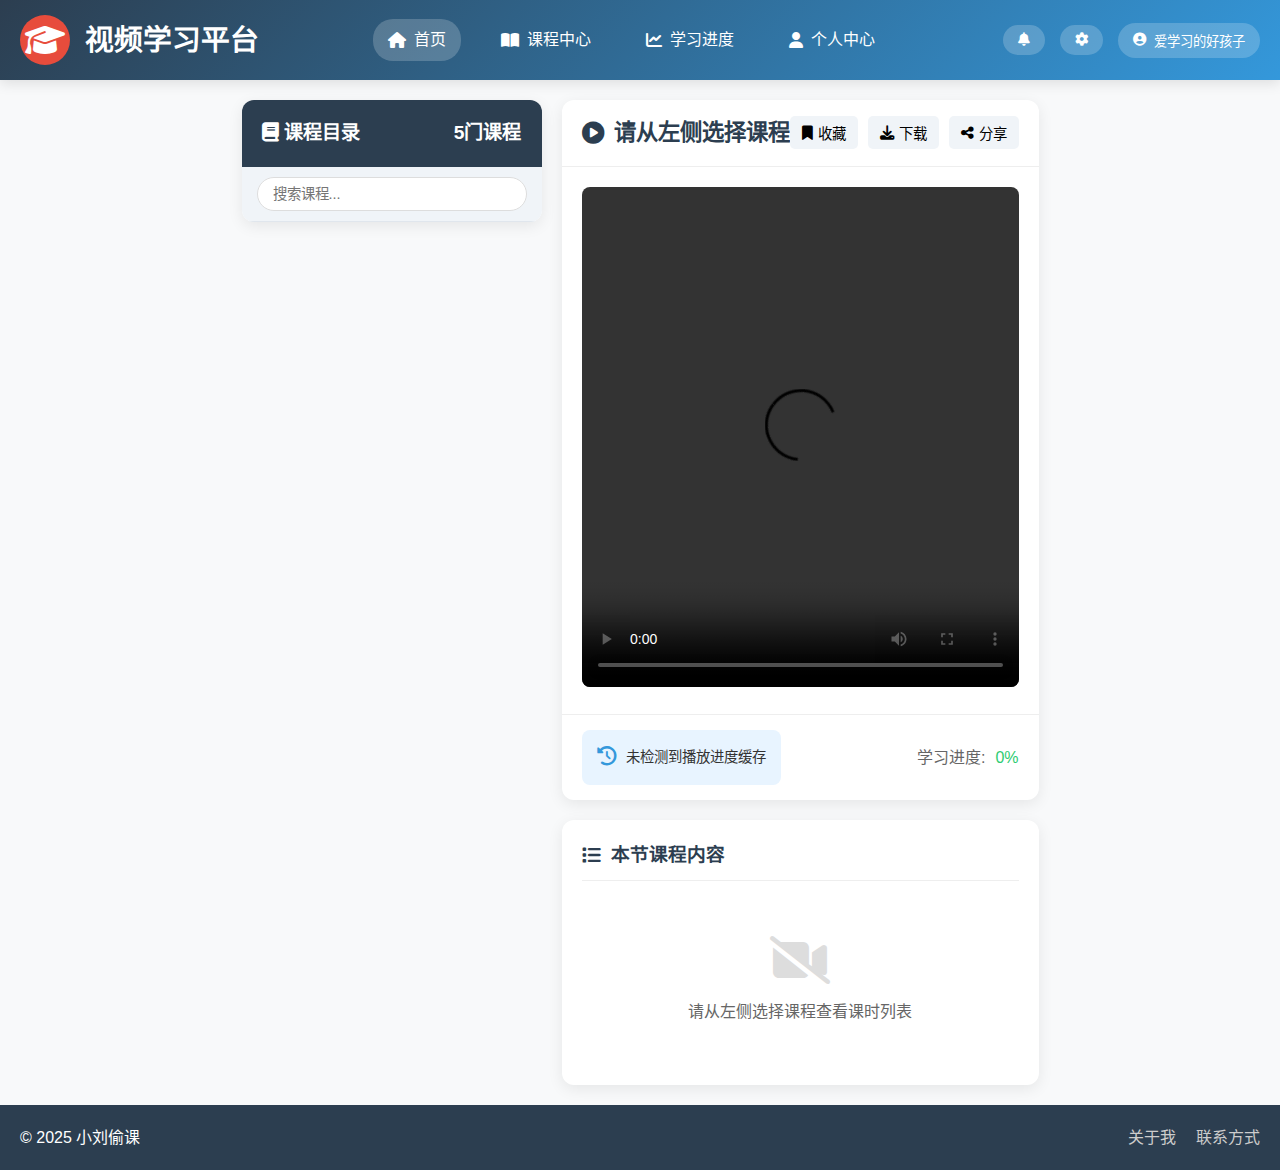
<file: index.html>
<!DOCTYPE html>
<html lang="zh-CN">
<head>
    <meta charset="UTF-8">
    <meta name="viewport" content="width=device-width, initial-scale=1.0">
    <title>视频学习平台</title>
    <script src="https://vjs.zencdn.net/8.10.0/video.min.js"></script>
    <link href="https://vjs.zencdn.net/8.10.0/video-js.css" rel="stylesheet" />
    <link rel="stylesheet" href="https://cdnjs.cloudflare.com/ajax/libs/font-awesome/6.4.0/css/all.min.css">
    <style>
        :root {
            --primary-color: #3498db;
            --secondary-color: #2c3e50;
            --accent-color: #e74c3c;
            --light-bg: #f8f9fa;
            --dark-bg: #2c3e50;
            --success-color: #2ecc71;
        }
        
        * {
            margin: 0;
            padding: 0;
            box-sizing: border-box;
            font-family: 'Segoe UI', Tahoma, Geneva, Verdana, sans-serif;
        }
        
        body {
            background-color: var(--light-bg);
            color: #333;
            line-height: 1.6;
            min-height: 100vh;
            display: flex;
            flex-direction: column;
        }
        
        .container {
            display: flex;
            max-width: 1600px;
            margin: 0 auto;
            padding: 20px;
            gap: 20px;
            flex: 1;
        }
        
        header {
            background: linear-gradient(135deg, var(--secondary-color), var(--primary-color));
            color: white;
            padding: 15px 0;
            box-shadow: 0 4px 12px rgba(0, 0, 0, 0.1);
        }
        
        .header-content {
            max-width: 1600px;
            margin: 0 auto;
            padding: 0 20px;
            display: flex;
            justify-content: space-between;
            align-items: center;
        }
        
        .logo {
            display: flex;
            align-items: center;
            gap: 15px;
        }
        
        .logo h1 {
            font-size: 1.8rem;
            font-weight: 700;
        }
        
        .logo-icon {
            font-size: 2rem;
            background: var(--accent-color);
            width: 50px;
            height: 50px;
            border-radius: 50%;
            display: flex;
            align-items: center;
            justify-content: center;
        }
        
        nav ul {
            display: flex;
            list-style: none;
            gap: 25px;
        }
        
        nav a {
            color: white;
            text-decoration: none;
            font-weight: 500;
            padding: 8px 15px;
            border-radius: 20px;
            transition: all 0.3s ease;
            display: flex;
            align-items: center;
            gap: 8px;
        }
        
        nav a:hover, nav a.active {
            background: rgba(255, 255, 255, 0.2);
        }
        
        .user-actions {
            display: flex;
            align-items: center;
            gap: 15px;
        }
        
        .user-actions button {
            background: rgba(255, 255, 255, 0.2);
            border: none;
            color: white;
            padding: 8px 15px;
            border-radius: 20px;
            cursor: pointer;
            transition: all 0.3s ease;
            display: flex;
            align-items: center;
            gap: 8px;
        }
        
        .user-actions button:hover {
            background: rgba(255, 255, 255, 0.3);
        }
        
        .sidebar {
            flex: 0 0 300px;
            background: white;
            border-radius: 12px;
            box-shadow: 0 4px 15px rgba(0, 0, 0, 0.08);
            overflow: hidden;
            height: fit-content;
            display: flex;
            flex-direction: column;
        }
        
        .sidebar-header {
            background: var(--secondary-color);
            color: white;
            padding: 18px 20px;
            font-size: 1.2rem;
            font-weight: 600;
            display: flex;
            align-items: center;
            justify-content: space-between;
        }
        
        .search-box {
            padding: 10px 15px;
            background: #f0f4f8;
            border-bottom: 1px solid #e0e6ed;
        }
        
        .search-box input {
            width: 100%;
            padding: 8px 15px;
            border: 1px solid #ddd;
            border-radius: 20px;
            font-size: 0.9rem;
        }
        
        .course-list {
            flex: 1;
            overflow-y: auto;
            max-height: calc(100vh - 200px);
        }
        
        .course-item {
            padding: 12px 20px;
            border-bottom: 1px solid #eee;
            cursor: pointer;
            transition: all 0.2s ease;
            position: relative;
        }
        
        .course-item:hover {
            background: #f0f8ff;
        }
        
        .course-item.active {
            background: var(--primary-color);
            color: white;
        }
        
        .course-item h3 {
            font-size: 1.1rem;
            margin-bottom: 5px;
            display: flex;
            align-items: center;
            gap: 10px;
        }
        
        .course-item .progress {
            height: 5px;
            background: #e0e0e0;
            border-radius: 3px;
            margin-top: 8px;
            overflow: hidden;
        }
        
        .course-item .progress-bar {
            height: 100%;
            background: var(--success-color);
            width: 0%;
            transition: width 0.5s ease;
        }
        
        .course-item .icon {
            font-size: 0.9rem;
            transition: transform 0.3s ease;
        }
        
        .course-item.expanded .icon {
            transform: rotate(90deg);
        }
        
        .sub-items {
            padding-left: 25px;
            max-height: 0;
            overflow: hidden;
            transition: max-height 0.3s ease;
        }
        
        .sub-items.expanded {
            max-height: 1000px;
        }
        
        .sub-item {
            padding: 10px 0;
            border-bottom: 1px dashed #eee;
            display: flex;
            align-items: center;
            gap: 8px;
        }
        
        .sub-item:last-child {
            border-bottom: none;
        }
        
        .sub-item i {
            color: var(--primary-color);
            font-size: 0.8rem;
        }
        
        .main-content {
            flex: 1;
            display: flex;
            flex-direction: column;
            gap: 20px;
        }
        
        .video-container {
            background: white;
            border-radius: 12px;
            box-shadow: 0 4px 15px rgba(0, 0, 0, 0.08);
            overflow: hidden;
        }
        
        .video-header {
            padding: 15px 20px;
            border-bottom: 1px solid #eee;
            display: flex;
            justify-content: space-between;
            align-items: center;
        }
        
        .video-header h2 {
            color: var(--secondary-color);
            font-size: 1.4rem;
            display: flex;
            align-items: center;
            gap: 10px;
        }
        
        .video-actions {
            display: flex;
            gap: 10px;
        }
        
        .video-actions button {
            background: #f0f4f8;
            border: none;
            padding: 6px 12px;
            border-radius: 5px;
            cursor: pointer;
            display: flex;
            align-items: center;
            gap: 5px;
            font-size: 0.9rem;
        }
        
        .video-actions button:hover {
            background: #e3ebf3;
        }
        
        .video-wrapper {
            padding: 20px;
        }
        
        .video-js {
            width: 100%;
            height: 500px;
            border-radius: 8px;
            overflow: hidden;
        }
        
        .video-info {
            padding: 15px 20px;
            border-top: 1px solid #eee;
            display: flex;
            justify-content: space-between;
            align-items: center;
        }
        
        .lesson-list {
            background: white;
            border-radius: 12px;
            box-shadow: 0 4px 15px rgba(0, 0, 0, 0.08);
            padding: 20px;
            flex: 1;
            display: flex;
            flex-direction: column;
        }
        
        .lesson-list h3 {
            margin-bottom: 15px;
            color: var(--secondary-color);
            padding-bottom: 10px;
            border-bottom: 1px solid #eee;
            display: flex;
            align-items: center;
            gap: 10px;
        }
        
        .lesson-items-container {
            flex: 1;
            overflow-y: auto;
            max-height: 300px;
        }
        
        .lesson-item {
            padding: 12px 15px;
            border-radius: 8px;
            margin-bottom: 10px;
            cursor: pointer;
            display: flex;
            align-items: center;
            gap: 10px;
            transition: all 0.2s ease;
            border: 1px solid #eee;
        }
        
        .lesson-item:hover {
            border-color: var(--primary-color);
            background: #f8fcff;
        }
        
        .lesson-item.active {
            border-color: var(--primary-color);
            background: #e3f2ff;
        }
        
        .lesson-item .play-icon {
            color: var(--primary-color);
        }
        
        .position-marker {
            background: var(--accent-color);
            color: white;
            padding: 3px 8px;
            border-radius: 4px;
            font-size: 0.8rem;
            margin-left: auto;
        }
        
        .duration {
            color: #666;
            font-size: 0.85rem;
            margin-left: 5px;
        }
        
        .cache-info {
            background: #e8f4ff;
            padding: 12px 15px;
            border-radius: 8px;
            font-size: 0.9rem;
            display: flex;
            align-items: center;
            gap: 10px;
        }
        
        .cache-info .icon {
            color: var(--primary-color);
            font-size: 1.2rem;
        }
        
        .progress-info {
            display: flex;
            align-items: center;
            gap: 10px;
            color: #666;
        }
        
        .progress-info .progress-text {
            font-weight: 500;
            color: var(--success-color);
        }
        
        footer {
            background: var(--dark-bg);
            color: white;
            text-align: center;
            padding: 20px;
            margin-top: auto;
        }
        
        .footer-content {
            max-width: 1600px;
            margin: 0 auto;
            display: flex;
            justify-content: space-between;
            align-items: center;
        }
        
        .footer-links {
            display: flex;
            gap: 20px;
        }
        
        .footer-links a {
            color: #ccc;
            text-decoration: none;
        }
        
        .footer-links a:hover {
            color: white;
        }
        
        @media (max-width: 1024px) {
            .container {
                flex-direction: column;
            }
            
            .sidebar {
                flex: 1;
                width: 100%;
            }
            
            .video-js {
                height: 400px;
            }
        }
        
        @media (max-width: 768px) {
            .header-content {
                flex-direction: column;
                gap: 15px;
            }
            
            nav ul {
                flex-wrap: wrap;
                justify-content: center;
            }
            
            .video-js {
                height: 300px;
            }
            
            .video-header {
                flex-direction: column;
                align-items: flex-start;
                gap: 10px;
            }
            
            .video-actions {
                align-self: flex-end;
            }
            
            .footer-content {
                flex-direction: column;
                gap: 15px;
            }
        }
        
        @media (max-width: 480px) {
            .video-js {
                height: 250px;
            }
            
            nav ul {
                gap: 10px;
            }
            
            nav a {
                padding: 6px 10px;
                font-size: 0.9rem;
            }
            
            .lesson-item {
                padding: 10px;
                font-size: 0.9rem;
            }
        }
        
        /* 滚动条样式 */
        ::-webkit-scrollbar {
            width: 8px;
        }
        
        ::-webkit-scrollbar-track {
            background: #f1f1f1;
            border-radius: 10px;
        }
        
        ::-webkit-scrollbar-thumb {
            background: #c1c1c1;
            border-radius: 10px;
        }
        
        ::-webkit-scrollbar-thumb:hover {
            background: #a8a8a8;
        }
        
        .empty-state {
            text-align: center;
            padding: 40px 20px;
            color: #666;
        }
        
        .empty-state i {
            font-size: 3rem;
            color: #ddd;
            margin-bottom: 15px;
        }
    </style>
</head>
<body>
    <header>
        <div class="header-content">
            <div class="logo">
                <div class="logo-icon"><i class="fas fa-graduation-cap"></i></div>
                <h1>视频学习平台</h1>
            </div>
            <nav>
                <ul>
                    <li><a href="#" class="active"><i class="fas fa-home"></i>首页</a></li>
                    <li><a href="#"><i class="fas fa-book-open"></i>课程中心</a></li>
                    <li><a href="#"><i class="fas fa-chart-line"></i>学习进度</a></li>
                    <li><a href="#"><i class="fas fa-user"></i>个人中心</a></li>
                </ul>
            </nav>
            <div class="user-actions">
                <button><i class="fas fa-bell"></i></button>
                <button><i class="fas fa-cog"></i></button>
                <button><i class="fas fa-user-circle"></i>爱学习的好孩子</button>
            </div>
        </div>
    </header>
    
    <div class="container">
        <aside class="sidebar">
            <div class="sidebar-header">
                <span><i class="fas fa-book"></i> 课程目录</span>
                <span id="courseCount">5门课程</span>
            </div>
            <div class="search-box">
                <input type="text" placeholder="搜索课程...">
            </div>
            <div class="course-list" id="courseList">
                <!-- 课程列表由JavaScript动态生成 -->
            </div>
        </aside>
        
        <main class="main-content">
            <section class="video-container">
                <div class="video-header">
                    <h2 id="currentLessonTitle"><i class="fas fa-play-circle"></i> 请从左侧选择课程</h2>
                    <div class="video-actions">
                        <button><i class="fas fa-bookmark"></i> 收藏</button>
                        <button><i class="fas fa-download"></i> 下载</button>
                        <button><i class="fas fa-share-alt"></i> 分享</button>
                    </div>
                </div>
                <div class="video-wrapper">
                    <video id="my-video" class="video-js vjs-big-play-centered" controls preload="auto" data-setup="{}">
                        <source src="" type="video/mp4" id="videoSource">
                        <p class="vjs-no-js">
                            您的浏览器不支持HTML5视频播放，请使用现代浏览器如Chrome、Firefox或Edge
                        </p>
                    </video>
                </div>
                <div class="video-info">
                    <div class="cache-info">
                        <span class="icon"><i class="fas fa-history"></i></span>
                        <span id="cacheInfo">未检测到播放进度缓存</span>
                    </div>
                    <div class="progress-info">
                        <span>学习进度:</span>
                        <span class="progress-text" id="progressText">0%</span>
                    </div>
                </div>
            </section>
            
            <section class="lesson-list">
                <h3><i class="fas fa-list"></i> 本节课程内容</h3>
                <div class="lesson-items-container" id="lessonItems">
                    <div class="empty-state">
                        <i class="fas fa-video-slash"></i>
                        <p>请从左侧选择课程查看课时列表</p>
                    </div>
                </div>
            </section>
        </main>
    </div>
    
    <footer>
        <div class="footer-content">
            <p>© 2025 小刘偷课</p>
            <div class="footer-links">
                <a href="https://liusiyi20100928.github.io">关于我</a>
                <a href="https://liusiyi20100928.github.io">联系方式</a>
               
            </div>
        </div>
    </footer>

    <script>
        // 使用提供的JSON数据
        const courses = [
  {
    "id": 400001,
    "name": "语文预习视频课",
    "days": [
      {
        "id": 167466,
        "name": "第1天",
        "lessons": [
          {
            "id": 167531,
            "name": "解题通法课",
            "videos": [
              {
                "id": 259022,
                "name": "1.辨析词义和用法.mp4",
                "url": "https://shuyuncos.wanweiedu.com/nest-resource-platform/book_file/0998798c0f468ac26c220a066608056f.mp4"
              },
              {
                "id": 333413,
                "name": "2.填写成语.mp4",
                "url": "https://shuyuncos.wanweiedu.com/nest-resource-platform/book_file/0b808baaedbb094a4d328c919611255e.mp4"
              },
              {
                "id": 319940,
                "name": "3.词语迁移与解释.mp4",
                "url": "https://shuyuncos.wanweiedu.com/nest-resource-platform/book_file/71d4915c4300468e5f697ccbb47445e5.mp4"
              },
              {
                "id": 258871,
                "name": "4.分析词语表达效果.mp4",
                "url": "https://shuyuncos.wanweiedu.com/nest-resource-platform/book_file/5d594d084ebf6745556cc9e3c8e64563.mp4"
              },
              {
                "id": 259062,
                "name": "5.辨析病句修改结果.mp4",
                "url": "https://shuyuncos.wanweiedu.com/nest-resource-platform/book_file/201d24cb71559671f64d60395351e666.mp4"
              },
              {
                "id": 319941,
                "name": "6.辨析并修改病句.mp4",
                "url": "https://shuyuncos.wanweiedu.com/nest-resource-platform/book_file/dfb62a18dc15267739370a5dcfac5b82.mp4"
              }
            ]
          }
        ]
      },
      {
        "id": 167473,
        "name": "第2天",
        "lessons": [
          {
            "id": 167537,
            "name": "解题通法课",
            "videos": [
              {
                "id": 258890,
                "name": "7.辨析不同修辞.mp4",
                "url": "https://shuyuncos.wanweiedu.com/nest-resource-platform/book_file/4600fd9d94e0124e944cdaac7e2185b7.mp4"
              },
              {
                "id": 319942,
                "name": "8.分析修辞表达效果.mp4",
                "url": "https://shuyuncos.wanweiedu.com/nest-resource-platform/book_file/df9fd570a08f2d3a5d60cf0ea2feb699.mp4"
              },
              {
                "id": 332129,
                "name": "9.语句补写.mp4",
                "url": "https://shuyuncos.wanweiedu.com/nest-resource-platform/book_file/e030368691662ba2e94fb52f4928739e.mp4"
              },
              {
                "id": 319946,
                "name": "10.语句复位.mp4",
                "url": "https://shuyuncos.wanweiedu.com/nest-resource-platform/book_file/0f23e78e88ab3807bb167256a68545ab.mp4"
              },
              {
                "id": 259032,
                "name": "11.语句排序.mp4",
                "url": "https://shuyuncos.wanweiedu.com/nest-resource-platform/book_file/bd05a70269c695aab6a65a3d08f1acd5.mp4"
              },
              {
                "id": 258891,
                "name": "12.表达准确、得体.mp4",
                "url": "https://shuyuncos.wanweiedu.com/nest-resource-platform/book_file/8600c02f889d80fcbb4b11b852b84789.mp4"
              },
              {
                "id": 258899,
                "name": "13.表达简明.mp4",
                "url": "https://shuyuncos.wanweiedu.com/nest-resource-platform/book_file/3d44fd5cb7d54ef9fd7e0a2cf6a72b31.mp4"
              },
              {
                "id": 258902,
                "name": "14.表达鲜明、生动.mp4",
                "url": "https://shuyuncos.wanweiedu.com/nest-resource-platform/book_file/52a7f5b96a1f3b85e662e4d3c6e7666e.mp4"
              }
            ]
          }
        ]
      },
      {
        "id": 167474,
        "name": "第3天",
        "lessons": [
          {
            "id": 167546,
            "name": "解题通法课",
            "videos": [
              {
                "id": 258921,
                "name": "15.对比分析物象与人物形象.mp4",
                "url": "https://shuyuncos.wanweiedu.com/nest-resource-platform/book_file/507945313cc279a63c7d933956bdf317.mp4"
              },
              {
                "id": 259037,
                "name": "16.分析诗歌人物形象.mp4",
                "url": "https://shuyuncos.wanweiedu.com/nest-resource-platform/book_file/dce27dda60c449c2ebaaab2bc78f52f8.mp4"
              },
              {
                "id": 319944,
                "name": "17.分析诗歌意象.mp4",
                "url": "https://shuyuncos.wanweiedu.com/nest-resource-platform/book_file/a70bf4fffcdd26ddf135969ae8f308c2.mp4"
              },
              {
                "id": 319945,
                "name": "18.诗歌炼句.mp4",
                "url": "https://shuyuncos.wanweiedu.com/nest-resource-platform/book_file/0f7ed9a855a5609984f64fa06cb8c950.mp4"
              },
              {
                "id": 259063,
                "name": "19.综合分析诗歌语言特色.mp4",
                "url": "https://shuyuncos.wanweiedu.com/nest-resource-platform/book_file/02255d234855599c681e12fcbcc419c6.mp4"
              },
              {
                "id": 259060,
                "name": "20.对比分析诗歌语言风格.mp4",
                "url": "https://shuyuncos.wanweiedu.com/nest-resource-platform/book_file/650839dc883980c139d26c0dd6008283.mp4"
              },
              {
                "id": 306699,
                "name": "21.分析诗歌抒情方式和表现手法.mp4",
                "url": "https://shuyuncos.wanweiedu.com/nest-resource-platform/book_file/7dc49511eaf25ec599ff2a2614b1a3b4.mp4"
              },
              {
                "id": 258938,
                "name": "22.综合分析诗歌表达技巧.mp4",
                "url": "https://shuyuncos.wanweiedu.com/nest-resource-platform/book_file/55c925b24eb9e7259d5f3de349df206a.mp4"
              },
              {
                "id": 259061,
                "name": "23.分析诗歌修辞手法.mp4",
                "url": "https://shuyuncos.wanweiedu.com/nest-resource-platform/book_file/78f6ce3bb6c8b2cbbae2e4b3c8c47ef4.mp4"
              }
            ]
          }
        ]
      },
      {
        "id": 167476,
        "name": "第4天",
        "lessons": [
          {
            "id": 167555,
            "name": "解题通法课",
            "videos": [
              {
                "id": 319947,
                "name": "24.对比分析诗人情志.mp4",
                "url": "https://shuyuncos.wanweiedu.com/nest-resource-platform/book_file/954afe844b81c9c208ed249e03e53fe6.mp4"
              },
              {
                "id": 259057,
                "name": "25.分析诗歌思想情感.mp4",
                "url": "https://shuyuncos.wanweiedu.com/nest-resource-platform/book_file/8775124141237be83f40feb2d9c9953f.mp4"
              },
              {
                "id": 259023,
                "name": "26.选择、填空形式考查实词.mp4",
                "url": "https://shuyuncos.wanweiedu.com/nest-resource-platform/book_file/6db18f3929365fca7ae24a796c8f5e2f.mp4"
              }
            ]
          }
        ]
      },
      {
        "id": 167484,
        "name": "第5天",
        "lessons": [
          {
            "id": 167559,
            "name": "解题通法课",
            "videos": [
              {
                "id": 259059,
                "name": "27.选择断句、直接断句.mp4",
                "url": "https://shuyuncos.wanweiedu.com/nest-resource-platform/book_file/43452f5f0997d9d4a810b2a93e54f4bb.mp4"
              },
              {
                "id": 319948,
                "name": "28.选择题形式考查翻译.mp4",
                "url": "https://shuyuncos.wanweiedu.com/nest-resource-platform/book_file/c12ef9c97c75fd3a8fbe95fa181ab56f.mp4"
              },
              {
                "id": 259024,
                "name": "29考查筛选信息、写作手法.mp4",
                "url": "https://shuyuncos.wanweiedu.com/nest-resource-platform/book_file/74f5f80fb36fe6bdb5e7c6201767cbb3.mp4"
              }
            ]
          }
        ]
      },
      {
        "id": 167491,
        "name": "第6天",
        "lessons": [
          {
            "id": 216251,
            "name": "解题通法课",
            "videos": [
              {
                "id": 310754,
                "name": "1.类型一 组合型.mp4",
                "url": "https://shuyuncos.wanweiedu.com/nest-resource-platform/book_file/664ab03ee220bc93eb93956e1af3c435.mp4"
              },
              {
                "id": 310755,
                "name": "2.类型二 关系型.mp4",
                "url": "https://shuyuncos.wanweiedu.com/nest-resource-platform/book_file/5fd103be4311e575faacf0450adc959b.mp4"
              },
              {
                "id": 310756,
                "name": "3.类型三 对话观点型.mp4",
                "url": "https://shuyuncos.wanweiedu.com/nest-resource-platform/book_file/1574573323b696d8ae79dd99a1b7879f.mp4"
              },
              {
                "id": 310757,
                "name": "4.类型四 话题型.mp4",
                "url": "https://shuyuncos.wanweiedu.com/nest-resource-platform/book_file/ea32d9680904d0c8608be35c42dfbde1.mp4"
              },
              {
                "id": 310758,
                "name": "5.类型五 哲理型.mp4",
                "url": "https://shuyuncos.wanweiedu.com/nest-resource-platform/book_file/0d6d4e439607bd90939e3e97ebae7223.mp4"
              },
              {
                "id": 310759,
                "name": "6.类型六 漫画型.mp4",
                "url": "https://shuyuncos.wanweiedu.com/nest-resource-platform/book_file/4eba33cd4d33006389d268726a127017.mp4"
              },
              {
                "id": 310760,
                "name": "7.方法一 理例结合.mp4",
                "url": "https://shuyuncos.wanweiedu.com/nest-resource-platform/book_file/e02e9d39bc41b3e904aeeb92fcd0fa7b.mp4"
              },
              {
                "id": 310761,
                "name": "8.方法二 素材加工.mp4",
                "url": "https://shuyuncos.wanweiedu.com/nest-resource-platform/book_file/14e88cad25ec0d0e8dac611a6cb90d4c.mp4"
              },
              {
                "id": 310762,
                "name": "9.方法三 一材多用.mp4",
                "url": "https://shuyuncos.wanweiedu.com/nest-resource-platform/book_file/7a06a3fec598dbd66d37686f87bd573a.mp4"
              },
              {
                "id": 310763,
                "name": "10.方法四 对比映衬.mp4",
                "url": "https://shuyuncos.wanweiedu.com/nest-resource-platform/book_file/be641194a1c150aaebda8406cbdf4c05.mp4"
              },
              {
                "id": 310764,
                "name": "11.结构一 总-分-总.mp4",
                "url": "https://shuyuncos.wanweiedu.com/nest-resource-platform/book_file/c1a0b901959fb9662a00308c65bcf1c2.mp4"
              },
              {
                "id": 310765,
                "name": "12.结构二 起-承-转-合.mp4",
                "url": "https://shuyuncos.wanweiedu.com/nest-resource-platform/book_file/c418dda269a2be10ff3ff2b9b0972ae6.mp4"
              },
              {
                "id": 310766,
                "name": "13.结构三 引-议-联-结.mp4",
                "url": "https://shuyuncos.wanweiedu.com/nest-resource-platform/book_file/77ddad52f42f43d80970c910471ac00d.mp4"
              },
              {
                "id": 310767,
                "name": "14.结构四 是什么-为什么-怎么做.mp4",
                "url": "https://shuyuncos.wanweiedu.com/nest-resource-platform/book_file/9631e7dbf34a9a744faaaa5d25e1eb73.mp4"
              },
              {
                "id": 310768,
                "name": "15.结构五 提出问题-分析问题-解决问题.mp4",
                "url": "https://shuyuncos.wanweiedu.com/nest-resource-platform/book_file/75e4eed5355ec00d64356f14682f9034.mp4"
              },
              {
                "id": 310769,
                "name": "16.结构六 起-立-破-结.mp4",
                "url": "https://shuyuncos.wanweiedu.com/nest-resource-platform/book_file/76e287e6421432fb15aabf0e8d73f1ec.mp4"
              }
            ]
          }
        ]
      },
      {
        "id": 167499,
        "name": "第7天",
        "lessons": [
          {
            "id": 167565,
            "name": "教材知识课",
            "videos": [
              {
                "id": 288961,
                "name": "种田，周朝宋人谁更“卷”？.mp4",
                "url": "https://shuyuncos.wanweiedu.com/nest-resource-platform/book_file/a9a42fac4e0e77b7a01aa146ea424c28.mp4"
              }
            ]
          },
          {
            "id": 183615,
            "name": "重难习题课",
            "videos": [
              {
                "id": 319965,
                "name": "30.教材诗歌内容和艺术特色辨析.mp4",
                "url": "https://shuyuncos.wanweiedu.com/nest-resource-platform/book_file/d6ad78910ac3a35a6de8b6a86c4b0fc8.mp4"
              },
              {
                "id": 319967,
                "name": "31.对比分析同题材诗歌情感.mp4",
                "url": "https://shuyuncos.wanweiedu.com/nest-resource-platform/book_file/64d5bf9d793ef6aa333e6e867bd024e6.mp4"
              }
            ]
          }
        ]
      },
      {
        "id": 167506,
        "name": "第8天",
        "lessons": [
          {
            "id": 167567,
            "name": "教材知识课",
            "videos": [
              {
                "id": 288889,
                "name": "曹操的“求贤令”.mp4",
                "url": "https://shuyuncos.wanweiedu.com/nest-resource-platform/book_file/6912bd0aee6898164beb1c002c5d6fa5.mp4"
              }
            ]
          },
          {
            "id": 183643,
            "name": "重难习题课",
            "videos": [
              {
                "id": 319969,
                "name": "32.分析诗歌风格的具体体现.mp4",
                "url": "https://shuyuncos.wanweiedu.com/nest-resource-platform/book_file/b23b8550035b9eaf79eb0e75c27f8347.mp4"
              }
            ]
          }
        ]
      },
      {
        "id": 167511,
        "name": "第9天",
        "lessons": [
          {
            "id": 167571,
            "name": "教材知识课",
            "videos": [
              {
                "id": 305593,
                "name": "陶渊明隐居处的田园美景.mp4",
                "url": "https://shuyuncos.wanweiedu.com/nest-resource-platform/book_file/4ebd4a2d26071f4ee88045170ddbd88f.mp4"
              }
            ]
          },
          {
            "id": 183647,
            "name": "重难习题课",
            "videos": [
              {
                "id": 319970,
                "name": "33.分析诗歌写景手法.mp4",
                "url": "https://shuyuncos.wanweiedu.com/nest-resource-platform/book_file/9fa7ff7daabf33e3a95e98ba4048a0d3.mp4"
              }
            ]
          }
        ]
      },
      {
        "id": 167513,
        "name": "第10天",
        "lessons": [
          {
            "id": 167573,
            "name": "教材知识课",
            "videos": [
              {
                "id": 288892,
                "name": "和李白一起畅游“仙境”.mp4",
                "url": "https://shuyuncos.wanweiedu.com/nest-resource-platform/book_file/958fecf6eddc9e45b5dd8878411a781e.mp4"
              }
            ]
          },
          {
            "id": 183650,
            "name": "重难习题课",
            "videos": [
              {
                "id": 319971,
                "name": "34.分析“以虚写实”手法.mp4",
                "url": "https://shuyuncos.wanweiedu.com/nest-resource-platform/book_file/b09f7cc68c8fe74d5620b95883bd1e25.mp4"
              }
            ]
          }
        ]
      },
      {
        "id": 167514,
        "name": "第11天",
        "lessons": [
          {
            "id": 167577,
            "name": "教材知识课",
            "videos": [
              {
                "id": 242811,
                "name": "沉郁悲凉的登高之作.mp4.mp4",
                "url": "https://shuyuncos.wanweiedu.com/nest-resource-platform/book_file/b9cf97875246e244b3353222c443c3fa.mp4"
              }
            ]
          },
          {
            "id": 183654,
            "name": "重难习题课",
            "videos": [
              {
                "id": 319973,
                "name": "35.诗歌炼字.mp4",
                "url": "https://shuyuncos.wanweiedu.com/nest-resource-platform/book_file/081ca6c1ac4b25a80966401c26881c89.mp4"
              }
            ]
          }
        ]
      },
      {
        "id": 167518,
        "name": "第12天",
        "lessons": []
      },
      {
        "id": 167519,
        "name": "第13天",
        "lessons": [
          {
            "id": 167579,
            "name": "教材知识课",
            "videos": [
              {
                "id": 242861,
                "name": "天涯失意人的共鸣.mp4.mp4",
                "url": "https://shuyuncos.wanweiedu.com/nest-resource-platform/book_file/7f740b53186b11ecfbef9975a6cc9841.mp4"
              }
            ]
          },
          {
            "id": 183656,
            "name": "重难习题课",
            "videos": [
              {
                "id": 319983,
                "name": "36.分析叙事长诗的详略之妙.mp4",
                "url": "https://shuyuncos.wanweiedu.com/nest-resource-platform/book_file/80a03a3ec350622e4b730fa8fed923df.mp4"
              }
            ]
          }
        ]
      },
      {
        "id": 167520,
        "name": "第14天",
        "lessons": [
          {
            "id": 167583,
            "name": "教材知识课",
            "videos": [
              {
                "id": 242826,
                "name": "游山怀古的豪迈之作.mp4.mp4",
                "url": "https://shuyuncos.wanweiedu.com/nest-resource-platform/book_file/20fcfdc50ac8d9101596339f4f49e7e3.mp4"
              }
            ]
          },
          {
            "id": 183658,
            "name": "重难习题课",
            "videos": [
              {
                "id": 319984,
                "name": "37.对比分析词作情感和表现手法.mp4",
                "url": "https://shuyuncos.wanweiedu.com/nest-resource-platform/book_file/a7ff507b89ebc764a8a57ddee19e893e.mp4"
              }
            ]
          }
        ]
      },
      {
        "id": 167521,
        "name": "第15天",
        "lessons": [
          {
            "id": 167585,
            "name": "教材知识课",
            "videos": [
              {
                "id": 242829,
                "name": "借古抒怀的悲壮咏叹.mp4.mp4",
                "url": "https://shuyuncos.wanweiedu.com/nest-resource-platform/book_file/ed00dd111ccb6b302c94f2a664c198c3.mp4"
              }
            ]
          },
          {
            "id": 183660,
            "name": "重难习题课",
            "videos": [
              {
                "id": 319985,
                "name": "38.对比分析同作者同场景诗作情感.mp4",
                "url": "https://shuyuncos.wanweiedu.com/nest-resource-platform/book_file/830eaafec4e4a4531fc4f2e114229352.mp4"
              }
            ]
          }
        ]
      },
      {
        "id": 167522,
        "name": "第16天",
        "lessons": [
          {
            "id": 167587,
            "name": "教材知识课",
            "videos": [
              {
                "id": 242831,
                "name": "千古才女道不尽的愁.mp4.mp4",
                "url": "https://shuyuncos.wanweiedu.com/nest-resource-platform/book_file/78a9e054747dc229a45e8f0b9f51bce6.mp4"
              }
            ]
          },
          {
            "id": 183663,
            "name": "重难习题课",
            "videos": [
              {
                "id": 319986,
                "name": "39.分析同内容在不同诗作中的情感.mp4",
                "url": "https://shuyuncos.wanweiedu.com/nest-resource-platform/book_file/38e5b1ead4aa71bd59266958dda8da8d.mp4"
              }
            ]
          }
        ]
      },
      {
        "id": 167523,
        "name": "第17天",
        "lessons": [
          {
            "id": 167591,
            "name": "教材知识课",
            "videos": [
              {
                "id": 242856,
                "name": "古人的花式劝学.mp4.mp4",
                "url": "https://shuyuncos.wanweiedu.com/nest-resource-platform/book_file/47175f507cef3905b6d1a8feed6e66a8.mp4"
              }
            ]
          }
        ]
      },
      {
        "id": 167524,
        "name": "第18天",
        "lessons": []
      },
      {
        "id": 167525,
        "name": "第19天",
        "lessons": [
          {
            "id": 167595,
            "name": "教材知识课",
            "videos": [
              {
                "id": 242857,
                "name": "倡导师道回归.mp4.mp4",
                "url": "https://shuyuncos.wanweiedu.com/nest-resource-platform/book_file/c436dca9a37c52e5fb0541c933db8c54.mp4"
              }
            ]
          }
        ]
      },
      {
        "id": 167526,
        "name": "第20天",
        "lessons": [
          {
            "id": 167600,
            "name": "教材知识课",
            "videos": [
              {
                "id": 242847,
                "name": "游览赤壁时的人生感悟.mp4.mp4",
                "url": "https://shuyuncos.wanweiedu.com/nest-resource-platform/book_file/8aac80395df617bee71fbd61a8c86ed6.mp4"
              }
            ]
          }
        ]
      },
      {
        "id": 167527,
        "name": "第21天",
        "lessons": [
          {
            "id": 167604,
            "name": "教材知识课",
            "videos": [
              {
                "id": 242846,
                "name": "泰山雪后的美景.mp4.mp4",
                "url": "https://shuyuncos.wanweiedu.com/nest-resource-platform/book_file/dffa1dec76b6cea8c0cea8a21344bf56.mp4"
              }
            ]
          }
        ]
      },
      {
        "id": 167528,
        "name": "第22天",
        "lessons": [
          {
            "id": 167608,
            "name": "教材知识课",
            "videos": [
              {
                "id": 242841,
                "name": "先秦的爱情赞歌.mp4.mp4",
                "url": "https://shuyuncos.wanweiedu.com/nest-resource-platform/book_file/b05d8b5d15f44a56c8e83f2c3b8824a8.mp4"
              },
              {
                "id": 242842,
                "name": "相思不得见的无奈.mp4.mp4",
                "url": "https://shuyuncos.wanweiedu.com/nest-resource-platform/book_file/ec99b64017b9f3d567485134eca88bcf.mp4"
              }
            ]
          },
          {
            "id": 183665,
            "name": "重难习题课",
            "videos": [
              {
                "id": 319987,
                "name": "40.分析诗歌人物描写手法.mp4",
                "url": "https://shuyuncos.wanweiedu.com/nest-resource-platform/book_file/d22f5828c17b39de84f9e5b5ac7d3f43.mp4"
              },
              {
                "id": 319988,
                "name": "41.分析诗歌语言特色的具体体现.mp4",
                "url": "https://shuyuncos.wanweiedu.com/nest-resource-platform/book_file/f3983c858f1cc37715810dcc819868f2.mp4"
              }
            ]
          }
        ]
      },
      {
        "id": 167529,
        "name": "第23天",
        "lessons": [
          {
            "id": 167611,
            "name": "教材知识课",
            "videos": [
              {
                "id": 242850,
                "name": "亡国之君生命的绝唱.mp4.mp4",
                "url": "https://shuyuncos.wanweiedu.com/nest-resource-platform/book_file/7c12c47448267138e3f6b67d9634186a.mp4"
              },
              {
                "id": 242851,
                "name": "爱情不是朝朝暮暮.mp4.mp4",
                "url": "https://shuyuncos.wanweiedu.com/nest-resource-platform/book_file/22ed2026a3082938af3c2c1112361866.mp4"
              }
            ]
          },
          {
            "id": 183668,
            "name": "重难习题课",
            "videos": [
              {
                "id": 319989,
                "name": "42.分析抒情句的妙处.mp4",
                "url": "https://shuyuncos.wanweiedu.com/nest-resource-platform/book_file/4e024169f707cfd88b88b63e8ee84f75.mp4"
              },
              {
                "id": 319990,
                "name": "43.分析词作的抒情特点.mp4",
                "url": "https://shuyuncos.wanweiedu.com/nest-resource-platform/book_file/0ee34a44d79b5ac3f6612ebc429ba84c.mp4"
              }
            ]
          }
        ]
      },
      {
        "id": 167530,
        "name": "第24天",
        "lessons": []
      },
      {
        "id": 215929,
        "name": "现代文阅读精讲练",
        "lessons": [
          {
            "id": 215932,
            "name": "20节解题通法课",
            "videos": [
              {
                "id": 272220,
                "name": "1.理解文中重要概念.mp4.mp4",
                "url": "https://shuyuncos.wanweiedu.com/nest-resource-platform/book_file/1ff2583cc51b95355c839b53a2d6816c.mp4"
              },
              {
                "id": 272219,
                "name": "2.信息的概括与分析.mp4.mp4",
                "url": "https://shuyuncos.wanweiedu.com/nest-resource-platform/book_file/d5951104f73f4e2a56eca2ba0c0e7c5d.mp4"
              },
              {
                "id": 272218,
                "name": "3.以图表形式筛选整合材料信息.mp4.mp4",
                "url": "https://shuyuncos.wanweiedu.com/nest-resource-platform/book_file/e4682336e24d66caedd43498f4d832f1.mp4"
              },
              {
                "id": 272217,
                "name": "4.结合文本谈启示..mp4.mp4",
                "url": "https://shuyuncos.wanweiedu.com/nest-resource-platform/book_file/a47474dc9a492ed0ff333ad254473188.mp4"
              },
              {
                "id": 272216,
                "name": "5.材料信息的理解与推断.mp4.mp4",
                "url": "https://shuyuncos.wanweiedu.com/nest-resource-platform/book_file/ad432fae932477aeee5772d5813a1670.mp4"
              },
              {
                "id": 272215,
                "name": "6.归纳内容要点，概括中心意思.mp4.mp4",
                "url": "https://shuyuncos.wanweiedu.com/nest-resource-platform/book_file/68e038b35d102b5decc1276e67ed6fb4.mp4"
              },
              {
                "id": 272214,
                "name": "7.分析论点论据.mp4.mp4",
                "url": "https://shuyuncos.wanweiedu.com/nest-resource-platform/book_file/0a539da8e5fcecf6abd25ec49ecdb7ba.mp4"
              },
              {
                "id": 272213,
                "name": "8.分析论证思路.mp4.mp4",
                "url": "https://shuyuncos.wanweiedu.com/nest-resource-platform/book_file/3f00be1f08c3fedc89b13d445132ac34.mp4"
              },
              {
                "id": 272212,
                "name": "9.探究问题，提出见解.mp4.mp4",
                "url": "https://shuyuncos.wanweiedu.com/nest-resource-platform/book_file/2e90208087d283a7bd09194f1c18487d.mp4"
              },
              {
                "id": 272211,
                "name": "10.分析鉴赏内容及艺术特色.mp4.mp4",
                "url": "https://shuyuncos.wanweiedu.com/nest-resource-platform/book_file/321a89953bb4bf42b571947fa36eb953.mp4"
              },
              {
                "id": 272210,
                "name": "11.分析人物心理.mp4.mp4",
                "url": "https://shuyuncos.wanweiedu.com/nest-resource-platform/book_file/b414e5ac070414d4a1b86e59d6bb86b1.mp4"
              },
              {
                "id": 272209,
                "name": "12.分析情节的作用.mp4.mp4",
                "url": "https://shuyuncos.wanweiedu.com/nest-resource-platform/book_file/110719ecd8cde77c682c8df7ca2ac603.mp4"
              },
              {
                "id": 272208,
                "name": "13.分析人物形象.mp4.mp4",
                "url": "https://shuyuncos.wanweiedu.com/nest-resource-platform/book_file/e54cc5e222bb1b8c8ceb0b77c90b01d5.mp4"
              },
              {
                "id": 272207,
                "name": "14.分析物象作用.mp4.mp4",
                "url": "https://shuyuncos.wanweiedu.com/nest-resource-platform/book_file/c533e50e37331a52bf3271bb36308e0c.mp4"
              },
              {
                "id": 272206,
                "name": "15.分析重要句子.mp4.mp4",
                "url": "https://shuyuncos.wanweiedu.com/nest-resource-platform/book_file/7d44de20a5de54f16dfe0c8794b1a3bc.mp4"
              },
              {
                "id": 272205,
                "name": "16.分析细节描写的作用.mp4.mp4",
                "url": "https://shuyuncos.wanweiedu.com/nest-resource-platform/book_file/0c5acff6544efc33e932d34d6444c187.mp4"
              },
              {
                "id": 272204,
                "name": "17.分析句段作用.mp4.mp4",
                "url": "https://shuyuncos.wanweiedu.com/nest-resource-platform/book_file/fb6d4f00f90e5a75dabfa6d9df109d01.mp4"
              },
              {
                "id": 272203,
                "name": "18.分析散文结构.mp4.mp4",
                "url": "https://shuyuncos.wanweiedu.com/nest-resource-platform/book_file/95f7d2ec157360757bbc023e0644f1fd.mp4"
              },
              {
                "id": 272202,
                "name": "19.分析标题意蕴.mp4.mp4",
                "url": "https://shuyuncos.wanweiedu.com/nest-resource-platform/book_file/4ef4d2ebd60717e45573d26058327b7d.mp4"
              },
              {
                "id": 272201,
                "name": "20.分析作者情感.mp4.mp4",
                "url": "https://shuyuncos.wanweiedu.com/nest-resource-platform/book_file/7720ef7e6d71c1a29519d8f86776943b.mp4"
              }
            ]
          },
          {
            "id": 215933,
            "name": "4节如何读文课",
            "videos": [
              {
                "id": 271493,
                "name": "如何读文课1.实用性文章.mp4",
                "url": "https://shuyuncos.wanweiedu.com/nest-resource-platform/book_file/da2e480802eee9ac341ff034bb5114b1.mp4"
              },
              {
                "id": 271429,
                "name": "如何读文课2.经典理论著作.mp4",
                "url": "https://shuyuncos.wanweiedu.com/nest-resource-platform/book_file/c00f11259758bf2596e81a4f25feac8f.mp4"
              },
              {
                "id": 271420,
                "name": "如何读文课3.纪实与虚构作品.mp4",
                "url": "https://shuyuncos.wanweiedu.com/nest-resource-platform/book_file/2e458385e13b380e2ad87eaf13c39aa9.mp4"
              },
              {
                "id": 271419,
                "name": "如何读文课4.外国文学作品.mp4",
                "url": "https://shuyuncos.wanweiedu.com/nest-resource-platform/book_file/85d647b8287d0c3f4349d3c93bc991a3.mp4"
              }
            ]
          }
        ]
      }
    ]
  },
  {
    "id": 400002,
    "name": "数学预习视频课",
    "days": [
      {
        "id": 163238,
        "name": "第4天",
        "lessons": [
          {
            "id": 163896,
            "name": "教材知识课",
            "videos": [
              {
                "id": 306940,
                "name": "集合的概念与表示方法.mp4",
                "url": "https://shuyuncos.wanweiedu.com/nest-resource-platform/book_file/e48983b0c99994fc03a3f6c9cf169d78.mp4"
              }
            ]
          },
          {
            "id": 163897,
            "name": "解题通法课",
            "videos": [
              {
                "id": 240772,
                "name": "元素与集合的关系.mp4",
                "url": "https://shuyuncos.wanweiedu.com/nest-resource-platform/book_file/e07e9e3043a0a0f1477c74089c4b5f86.mp4"
              }
            ]
          },
          {
            "id": 163898,
            "name": "重难习题课",
            "videos": [
              {
                "id": 306222,
                "name": "已知元素与集合的关系求参.mp4",
                "url": "https://shuyuncos.wanweiedu.com/nest-resource-platform/book_file/8156165a17037e1fe0fa8abfd94e3afa.mp4"
              },
              {
                "id": 242048,
                "name": "已知元素个数求参数取值范围.mp4",
                "url": "https://shuyuncos.wanweiedu.com/nest-resource-platform/book_file/fc2ec9ebbdaa155e565cedc68fb8ed49.mp4"
              }
            ]
          }
        ]
      },
      {
        "id": 163240,
        "name": "第5天",
        "lessons": [
          {
            "id": 163975,
            "name": "教材知识课",
            "videos": [
              {
                "id": 306194,
                "name": "Venn图与集合的基本关系.mp4",
                "url": "https://shuyuncos.wanweiedu.com/nest-resource-platform/book_file/8b8342ec5772d203a56b8acf117300f5.mp4"
              }
            ]
          },
          {
            "id": 163976,
            "name": "解题通法课",
            "videos": [
              {
                "id": 240773,
                "name": "集合间的基本关系.mp4",
                "url": "https://shuyuncos.wanweiedu.com/nest-resource-platform/book_file/c7ef87ca20299bf3ed6418b6c86b4456.mp4"
              }
            ]
          },
          {
            "id": 163977,
            "name": "重难习题课",
            "videos": [
              {
                "id": 306223,
                "name": "已知非空集合间关系求参.mp4",
                "url": "https://shuyuncos.wanweiedu.com/nest-resource-platform/book_file/675d8f84bf57fa159bc62a2d22d534cc.mp4"
              },
              {
                "id": 306225,
                "name": "已知集合相等求参.mp4",
                "url": "https://shuyuncos.wanweiedu.com/nest-resource-platform/book_file/6cde54ae5d1867df58a65324dfd1ef66.mp4"
              }
            ]
          }
        ]
      },
      {
        "id": 163241,
        "name": "第6天",
        "lessons": [
          {
            "id": 163900,
            "name": "教材知识课",
            "videos": [
              {
                "id": 306193,
                "name": "并集与交集.mp4",
                "url": "https://shuyuncos.wanweiedu.com/nest-resource-platform/book_file/c0cd3a4769cc3a4cbba2158f0ecda782.mp4"
              },
              {
                "id": 328609,
                "name": "全集与补集.mp4",
                "url": "https://shuyuncos.wanweiedu.com/nest-resource-platform/book_file/bf3e4978657ea1623323bc5c42b2f0a9.mp4"
              }
            ]
          },
          {
            "id": 163982,
            "name": "解题通法课",
            "videos": [
              {
                "id": 240774,
                "name": "集合运算中的求参问题.mp4",
                "url": "https://shuyuncos.wanweiedu.com/nest-resource-platform/book_file/83c9562f45b6ab4cd2d78a7f438136f0.mp4"
              },
              {
                "id": 240775,
                "name": "补集的应用.mp4",
                "url": "https://shuyuncos.wanweiedu.com/nest-resource-platform/book_file/cae91d4239352da924949e9c10e5f809.mp4"
              }
            ]
          },
          {
            "id": 163983,
            "name": "重难习题课",
            "videos": [
              {
                "id": 306227,
                "name": "已知运算结果求集合.mp4",
                "url": "https://shuyuncos.wanweiedu.com/nest-resource-platform/book_file/2fd62a7817af7f917d05f21fdf80baef.mp4"
              },
              {
                "id": 241986,
                "name": "交、并运算的应用.mp4",
                "url": "https://shuyuncos.wanweiedu.com/nest-resource-platform/book_file/a66a23adbfe06b9034a46fa17d306ec7.mp4"
              },
              {
                "id": 242062,
                "name": "集合的交、补运算.mp4",
                "url": "https://shuyuncos.wanweiedu.com/nest-resource-platform/book_file/ddce9604eaeac0a75e5eb7e789a919c6.mp4"
              }
            ]
          }
        ]
      },
      {
        "id": 163521,
        "name": "第7天",
        "lessons": [
          {
            "id": 163901,
            "name": "教材知识课",
            "videos": [
              {
                "id": 328610,
                "name": "充分条件与必要条件.mp4",
                "url": "https://shuyuncos.wanweiedu.com/nest-resource-platform/book_file/9ead2ec601ddec304314bed3caa3000d.mp4"
              },
              {
                "id": 328611,
                "name": "全称量词与存在量词.mp4",
                "url": "https://shuyuncos.wanweiedu.com/nest-resource-platform/book_file/23f4a64c53c091c9c33e7d76a2017819.mp4"
              }
            ]
          },
          {
            "id": 163921,
            "name": "解题通法课",
            "videos": [
              {
                "id": 240785,
                "name": "充分必要条件的判断.mp4",
                "url": "https://shuyuncos.wanweiedu.com/nest-resource-platform/book_file/c77b290a9604eed75a8b3a3912c95445.mp4"
              },
              {
                "id": 240781,
                "name": "全称量词命题、存在量词命题的否定.mp4",
                "url": "https://shuyuncos.wanweiedu.com/nest-resource-platform/book_file/6220b8756d17ffca9719373f069e0c5f.mp4"
              }
            ]
          },
          {
            "id": 163941,
            "name": "重难习题课",
            "videos": [
              {
                "id": 242012,
                "name": "充分、必要条件的应用.mp4",
                "url": "https://shuyuncos.wanweiedu.com/nest-resource-platform/book_file/5de73bb08ec7dc284a90d22f79341ce1.mp4"
              },
              {
                "id": 306229,
                "name": "已知真命题求参.mp4",
                "url": "https://shuyuncos.wanweiedu.com/nest-resource-platform/book_file/449f2f0afe11f3fee300ed2d0950d3ec.mp4"
              },
              {
                "id": 306230,
                "name": "命题在集合中的应用问题.mp4",
                "url": "https://shuyuncos.wanweiedu.com/nest-resource-platform/book_file/89dbc70184a7df046dac53bc144eb491.mp4"
              },
              {
                "id": 306232,
                "name": "已知命题间的关系.mp4",
                "url": "https://shuyuncos.wanweiedu.com/nest-resource-platform/book_file/00a9ceb240dcbe2cff8c087bbcdff75c.mp4"
              }
            ]
          }
        ]
      },
      {
        "id": 163523,
        "name": "第8天",
        "lessons": [
          {
            "id": 163902,
            "name": "教材知识课",
            "videos": [
              {
                "id": 307023,
                "name": "不等式的性质.mp4",
                "url": "https://shuyuncos.wanweiedu.com/nest-resource-platform/book_file/ff28ae298a5266ea7e95e634d50f3697.mp4"
              },
              {
                "id": 307024,
                "name": "基本不等式.mp4",
                "url": "https://shuyuncos.wanweiedu.com/nest-resource-platform/book_file/e5cf5bb0620791a0e8609109cc78d9b0.mp4"
              }
            ]
          },
          {
            "id": 163922,
            "name": "解题通法课",
            "videos": [
              {
                "id": 240779,
                "name": "利用不等式性质比较大小.mp4",
                "url": "https://shuyuncos.wanweiedu.com/nest-resource-platform/book_file/cef2208a986e0e7011c2f32f3bc130fb.mp4"
              },
              {
                "id": 240782,
                "name": "利用基本不等式求最值.mp4",
                "url": "https://shuyuncos.wanweiedu.com/nest-resource-platform/book_file/f58b92d7fe9a114b19363b9f36dc596b.mp4"
              }
            ]
          },
          {
            "id": 163942,
            "name": "重难习题课",
            "videos": [
              {
                "id": 242068,
                "name": "利用不等式性质比较大小.mp4",
                "url": "https://shuyuncos.wanweiedu.com/nest-resource-platform/book_file/f9594137017cbf97f639077ecc736f50.mp4"
              },
              {
                "id": 314529,
                "name": "利用不等式性质求范围.mp4",
                "url": "https://shuyuncos.wanweiedu.com/nest-resource-platform/book_file/901508bdc80f2f6cb73b41005224474c.mp4"
              },
              {
                "id": 325822,
                "name": "证明不等式.mp4",
                "url": "https://shuyuncos.wanweiedu.com/nest-resource-platform/book_file/2f690c0d0cc793682cb2d43ea83d814e.mp4"
              },
              {
                "id": 242152,
                "name": "基本不等式求最值.mp4",
                "url": "https://shuyuncos.wanweiedu.com/nest-resource-platform/book_file/3646eb13029c341c14da7ec172cba2ae.mp4"
              },
              {
                "id": 314536,
                "name": "利用基本不等式求最值.mp4",
                "url": "https://shuyuncos.wanweiedu.com/nest-resource-platform/book_file/6900db96ab7ea8c9b89eb12a34b6a1c1.mp4"
              },
              {
                "id": 242086,
                "name": "基本不等式求实际问题.mp4",
                "url": "https://shuyuncos.wanweiedu.com/nest-resource-platform/book_file/ec44ce7cc26baf9b39c051c4e2313d8b.mp4"
              }
            ]
          }
        ]
      },
      {
        "id": 163526,
        "name": "第9天",
        "lessons": [
          {
            "id": 163903,
            "name": "教材知识课",
            "videos": [
              {
                "id": 328612,
                "name": "一元二次方程与不等式.mp4",
                "url": "https://shuyuncos.wanweiedu.com/nest-resource-platform/book_file/ab822fa875509bbeefe1108e20a50989.mp4"
              }
            ]
          },
          {
            "id": 163923,
            "name": "解题通法课",
            "videos": [
              {
                "id": 240784,
                "name": "一元二次不等式恒成立问题.mp4",
                "url": "https://shuyuncos.wanweiedu.com/nest-resource-platform/book_file/3d0fb3fd12188770634bd0c5e3b54ecb.mp4"
              }
            ]
          },
          {
            "id": 163943,
            "name": "重难习题课",
            "videos": [
              {
                "id": 242101,
                "name": "已知不等式解集求参.mp4",
                "url": "https://shuyuncos.wanweiedu.com/nest-resource-platform/book_file/95d3e18a089dbb108ec89d88ee34622a.mp4"
              },
              {
                "id": 242129,
                "name": "一元二次不等式的应用.mp4",
                "url": "https://shuyuncos.wanweiedu.com/nest-resource-platform/book_file/0fe90cf99936cb343dc043f295347f60.mp4"
              }
            ]
          }
        ]
      },
      {
        "id": 163529,
        "name": "第10天",
        "lessons": [
          {
            "id": 163904,
            "name": "教材知识课",
            "videos": [
              {
                "id": 328616,
                "name": "函数的概念.mp4",
                "url": "https://shuyuncos.wanweiedu.com/nest-resource-platform/book_file/6e8e2570a65da49c011855863d309cf3.mp4"
              },
              {
                "id": 328613,
                "name": "区间与无穷大的概念.mp4",
                "url": "https://shuyuncos.wanweiedu.com/nest-resource-platform/book_file/6a164fdc71dca8aa8954d870e72202c5.mp4"
              },
              {
                "id": 328614,
                "name": "函数的表示法.mp4",
                "url": "https://shuyuncos.wanweiedu.com/nest-resource-platform/book_file/a421ff81cdc2f6d7cb1731ca4a89fb42.mp4"
              },
              {
                "id": 328615,
                "name": "分段函数.mp4",
                "url": "https://shuyuncos.wanweiedu.com/nest-resource-platform/book_file/037b5f2723ea791b77bcea6de70b1664.mp4"
              }
            ]
          },
          {
            "id": 163924,
            "name": "解题通法课",
            "videos": [
              {
                "id": 240778,
                "name": "同一个函数的判断.mp4",
                "url": "https://shuyuncos.wanweiedu.com/nest-resource-platform/book_file/69bd39ec2ea4cce4638d2010ec78c5c3.mp4"
              },
              {
                "id": 240762,
                "name": "分段函数问题的求解.mp4",
                "url": "https://shuyuncos.wanweiedu.com/nest-resource-platform/book_file/ae723dad2807f0cf4e1e1d1d07b23aa4.mp4"
              }
            ]
          },
          {
            "id": 163944,
            "name": "重难习题课",
            "videos": [
              {
                "id": 314543,
                "name": "函数的定义域与值域问题.mp4",
                "url": "https://shuyuncos.wanweiedu.com/nest-resource-platform/book_file/bcebf8bbba64e4a92844b150c9c097bc.mp4"
              },
              {
                "id": 242108,
                "name": "含参函数的定义域问题.mp4",
                "url": "https://shuyuncos.wanweiedu.com/nest-resource-platform/book_file/b655d2736396c4be879a95e69134253f.mp4"
              },
              {
                "id": 314551,
                "name": "函数的值域问题.mp4",
                "url": "https://shuyuncos.wanweiedu.com/nest-resource-platform/book_file/33cbad07ca894fb2db3877eaba517396.mp4"
              },
              {
                "id": 242087,
                "name": "分段函数的应用问题.mp4",
                "url": "https://shuyuncos.wanweiedu.com/nest-resource-platform/book_file/a68ac0c018746c573775cb72fef34e24.mp4"
              }
            ]
          }
        ]
      },
      {
        "id": 163531,
        "name": "第11天",
        "lessons": [
          {
            "id": 163905,
            "name": "教材知识课",
            "videos": [
              {
                "id": 328636,
                "name": "函数的单调性.mp4",
                "url": "https://shuyuncos.wanweiedu.com/nest-resource-platform/book_file/588344aaaead17c205ae34b1fe8bd322.mp4"
              },
              {
                "id": 307030,
                "name": "函数的最大（小）值.mp4",
                "url": "https://shuyuncos.wanweiedu.com/nest-resource-platform/book_file/5ffb1f0c183a12962acc11a37d289509.mp4"
              }
            ]
          },
          {
            "id": 163925,
            "name": "解题通法课",
            "videos": [
              {
                "id": 240788,
                "name": "函数单调性的判断.mp4",
                "url": "https://shuyuncos.wanweiedu.com/nest-resource-platform/book_file/01156d7ba669c00dcc06796f2448f6aa.mp4"
              },
              {
                "id": 240786,
                "name": "函数最值的应用.mp4",
                "url": "https://shuyuncos.wanweiedu.com/nest-resource-platform/book_file/a0dc25b225ec381f59991730195ff641.mp4"
              }
            ]
          },
          {
            "id": 163945,
            "name": "重难习题课",
            "videos": [
              {
                "id": 242103,
                "name": "函数最值问题.mp4",
                "url": "https://shuyuncos.wanweiedu.com/nest-resource-platform/book_file/d8a83d5fb353bc93f1620a585e170264.mp4"
              },
              {
                "id": 314556,
                "name": "已知函数单调性求参.mp4",
                "url": "https://shuyuncos.wanweiedu.com/nest-resource-platform/book_file/c9c10d5e19ff799510d2409ee1842652.mp4"
              }
            ]
          }
        ]
      },
      {
        "id": 163532,
        "name": "第12天",
        "lessons": [
          {
            "id": 163906,
            "name": "教材知识课",
            "videos": [
              {
                "id": 307075,
                "name": "函数的奇偶性.mp4",
                "url": "https://shuyuncos.wanweiedu.com/nest-resource-platform/book_file/c4f005c00fcac2ed00cf3b7105bf378e.mp4"
              },
              {
                "id": 328626,
                "name": "奇（偶）函数的单调性与最值.mp4",
                "url": "https://shuyuncos.wanweiedu.com/nest-resource-platform/book_file/45f2f5483c14ed9e05222744195d68a9.mp4"
              }
            ]
          },
          {
            "id": 163926,
            "name": "解题通法课",
            "videos": [
              {
                "id": 240783,
                "name": "函数奇偶性的应用.mp4",
                "url": "https://shuyuncos.wanweiedu.com/nest-resource-platform/book_file/506801c4571c9071374943a104fa7a2b.mp4"
              }
            ]
          },
          {
            "id": 163946,
            "name": "重难习题课",
            "videos": [
              {
                "id": 312680,
                "name": "抽象函数求值.mp4",
                "url": "https://shuyuncos.wanweiedu.com/nest-resource-platform/book_file/f5bc42e0032d9fe2ff4b01baa247b233.mp4"
              },
              {
                "id": 314558,
                "name": "利用奇偶性求值.mp4",
                "url": "https://shuyuncos.wanweiedu.com/nest-resource-platform/book_file/5f183219c037ef3a5dd2ed80cc1c5d24.mp4"
              },
              {
                "id": 314563,
                "name": "利用奇偶性求解集.mp4",
                "url": "https://shuyuncos.wanweiedu.com/nest-resource-platform/book_file/f3c3dc76f1c91f8635ae50d7df5fe504.mp4"
              }
            ]
          }
        ]
      },
      {
        "id": 163534,
        "name": "第13天",
        "lessons": [
          {
            "id": 163907,
            "name": "教材知识课",
            "videos": [
              {
                "id": 328620,
                "name": "幂函数.mp4",
                "url": "https://shuyuncos.wanweiedu.com/nest-resource-platform/book_file/a1b29fca7dae6eda943849bd04bec971.mp4"
              },
              {
                "id": 328638,
                "name": "对勾函数.mp4",
                "url": "https://shuyuncos.wanweiedu.com/nest-resource-platform/book_file/6201f7291a39eeb3f4143c78edf52765.mp4"
              }
            ]
          },
          {
            "id": 163927,
            "name": "解题通法课",
            "videos": [
              {
                "id": 328592,
                "name": "幂函数的图象与性质.mp4",
                "url": "https://shuyuncos.wanweiedu.com/nest-resource-platform/book_file/ffd80209e7946b203c79f677b0fb3365.mp4"
              }
            ]
          },
          {
            "id": 163947,
            "name": "重难习题课",
            "videos": [
              {
                "id": 312578,
                "name": "对勾函数图象与性质.mp4",
                "url": "https://shuyuncos.wanweiedu.com/nest-resource-platform/book_file/d4875178d7d3d90631438e7a7cc33559.mp4"
              },
              {
                "id": 314567,
                "name": "幂函数单调性问题.mp4",
                "url": "https://shuyuncos.wanweiedu.com/nest-resource-platform/book_file/b8c286ef20fd1b8ae5b73ff62e418739.mp4"
              }
            ]
          }
        ]
      },
      {
        "id": 163537,
        "name": "第14天",
        "lessons": [
          {
            "id": 163908,
            "name": "教材知识课",
            "videos": [
              {
                "id": 328664,
                "name": "指数幂的运算.mp4",
                "url": "https://shuyuncos.wanweiedu.com/nest-resource-platform/book_file/064fd8d48347615894422824ac58e8e1.mp4"
              }
            ]
          },
          {
            "id": 184415,
            "name": "重难习题课",
            "videos": [
              {
                "id": 314572,
                "name": "指数幂的运算.mp4",
                "url": "https://shuyuncos.wanweiedu.com/nest-resource-platform/book_file/8fd9ca1486f79b7a4c39aa80a0262267.mp4"
              }
            ]
          }
        ]
      },
      {
        "id": 163539,
        "name": "第15天",
        "lessons": [
          {
            "id": 163909,
            "name": "教材知识课",
            "videos": [
              {
                "id": 328646,
                "name": "指数函数的概念、图象与性质.mp4",
                "url": "https://shuyuncos.wanweiedu.com/nest-resource-platform/book_file/a006ffab4330eeb47935e7fb7b3d3f89.mp4"
              }
            ]
          },
          {
            "id": 163929,
            "name": "解题通法课",
            "videos": [
              {
                "id": 311061,
                "name": "指数函数的图象与性质.mp4",
                "url": "https://shuyuncos.wanweiedu.com/nest-resource-platform/book_file/3a3d30ff423c5e2f26cc469800e1cbf0.mp4"
              }
            ]
          },
          {
            "id": 163949,
            "name": "重难习题课",
            "videos": [
              {
                "id": 314575,
                "name": "指数幂的范围.mp4",
                "url": "https://shuyuncos.wanweiedu.com/nest-resource-platform/book_file/73273f6e87f7727b5d4a21d3938d03c7.mp4"
              },
              {
                "id": 314580,
                "name": "指数函数不等式问题.mp4",
                "url": "https://shuyuncos.wanweiedu.com/nest-resource-platform/book_file/1ff8ef41e0f1f2b57a95dc837528680d.mp4"
              }
            ]
          }
        ]
      },
      {
        "id": 163543,
        "name": "第16天",
        "lessons": [
          {
            "id": 164034,
            "name": "教材知识课",
            "videos": [
              {
                "id": 328678,
                "name": "对数的概念与运算.mp4",
                "url": "https://shuyuncos.wanweiedu.com/nest-resource-platform/book_file/9fe4079e8e05d96fb505b6ca1398ea66.mp4"
              }
            ]
          },
          {
            "id": 164037,
            "name": "重难习题课",
            "videos": [
              {
                "id": 314585,
                "name": "已知对数运算结果求参.mp4",
                "url": "https://shuyuncos.wanweiedu.com/nest-resource-platform/book_file/c268c0c0b4c67c9030d1c42c297c48a5.mp4"
              },
              {
                "id": 312579,
                "name": "对数运算问题.mp4",
                "url": "https://shuyuncos.wanweiedu.com/nest-resource-platform/book_file/63e4d4094928b77940f6559850ed65c8.mp4"
              }
            ]
          }
        ]
      },
      {
        "id": 163545,
        "name": "第17天",
        "lessons": [
          {
            "id": 163911,
            "name": "教材知识课",
            "videos": [
              {
                "id": 328669,
                "name": "对数函数的概念、图象与性质.mp4",
                "url": "https://shuyuncos.wanweiedu.com/nest-resource-platform/book_file/fcc3e08473ef26d2bf6c3952baaf98b0.mp4"
              }
            ]
          },
          {
            "id": 163931,
            "name": "解题通法课",
            "videos": [
              {
                "id": 311062,
                "name": "指对函数综合.mp4",
                "url": "https://shuyuncos.wanweiedu.com/nest-resource-platform/book_file/39b8dd8fb9c89efaac7bbf8f59fd403f.mp4"
              }
            ]
          },
          {
            "id": 163951,
            "name": "重难习题课",
            "videos": [
              {
                "id": 314590,
                "name": "反函数问题.mp4",
                "url": "https://shuyuncos.wanweiedu.com/nest-resource-platform/book_file/a94fd04316fab8127ef184b8c3430aec.mp4"
              },
              {
                "id": 242251,
                "name": "指对函数综合问题.mp4",
                "url": "https://shuyuncos.wanweiedu.com/nest-resource-platform/book_file/d4a003bf7d0cd43b945bd28d636b1aa8.mp4"
              }
            ]
          }
        ]
      },
      {
        "id": 163546,
        "name": "第18天",
        "lessons": [
          {
            "id": 163912,
            "name": "教材知识课",
            "videos": [
              {
                "id": 328667,
                "name": "方程与零点.mp4",
                "url": "https://shuyuncos.wanweiedu.com/nest-resource-platform/book_file/76337d21e99f7c529ce1d01fa3301860.mp4"
              }
            ]
          },
          {
            "id": 184466,
            "name": "重难习题课",
            "videos": [
              {
                "id": 314596,
                "name": "零点存在定理的应用1.mp4",
                "url": "https://shuyuncos.wanweiedu.com/nest-resource-platform/book_file/fa35392f9169d05be778fbe89acf7472.mp4"
              },
              {
                "id": 314599,
                "name": "证明方程解的个数问题.mp4",
                "url": "https://shuyuncos.wanweiedu.com/nest-resource-platform/book_file/a3d44ae99037d479eabc1cbf1d709f57.mp4"
              }
            ]
          }
        ]
      },
      {
        "id": 163548,
        "name": "第19天",
        "lessons": [
          {
            "id": 163913,
            "name": "教材知识课",
            "videos": [
              {
                "id": 328622,
                "name": "任意角.mp4",
                "url": "https://shuyuncos.wanweiedu.com/nest-resource-platform/book_file/dfc41505b3a0e9653083e81daa076d99.mp4"
              },
              {
                "id": 328621,
                "name": "弧度制.mp4",
                "url": "https://shuyuncos.wanweiedu.com/nest-resource-platform/book_file/66714d108f89322c67101a6b0d7c204a.mp4"
              }
            ]
          },
          {
            "id": 184503,
            "name": "重难习题课",
            "videos": [
              {
                "id": 314601,
                "name": "扇形面积公式的应用.mp4",
                "url": "https://shuyuncos.wanweiedu.com/nest-resource-platform/book_file/dda276bdefccd8b07da5d9c297ee23d6.mp4"
              }
            ]
          }
        ]
      },
      {
        "id": 163550,
        "name": "第20天",
        "lessons": [
          {
            "id": 163914,
            "name": "教材知识课",
            "videos": [
              {
                "id": 328623,
                "name": "三角函数的概念.mp4",
                "url": "https://shuyuncos.wanweiedu.com/nest-resource-platform/book_file/0d7a52461040c126911a61b6fdaf0c46.mp4"
              },
              {
                "id": 328617,
                "name": "诱导公式一及同角三角函数的基本关系.mp4",
                "url": "https://shuyuncos.wanweiedu.com/nest-resource-platform/book_file/0d8826bf4bdec381975ada95cf0aee91.mp4"
              }
            ]
          },
          {
            "id": 184515,
            "name": "重难习题课",
            "videos": [
              {
                "id": 314603,
                "name": "三角函数在三角形中的应用.mp4",
                "url": "https://shuyuncos.wanweiedu.com/nest-resource-platform/book_file/5fc8960db3c3ab98543e846c20a5ceec.mp4"
              },
              {
                "id": 314606,
                "name": "同角三角函数基本关系.mp4",
                "url": "https://shuyuncos.wanweiedu.com/nest-resource-platform/book_file/62fd9d083a7f708ced68905d5d28de44.mp4"
              }
            ]
          }
        ]
      },
      {
        "id": 163551,
        "name": "第21天",
        "lessons": [
          {
            "id": 163915,
            "name": "教材知识课",
            "videos": [
              {
                "id": 328624,
                "name": "公式二～公式六.mp4",
                "url": "https://shuyuncos.wanweiedu.com/nest-resource-platform/book_file/6b598790012964d45639cfc56b0eb095.mp4"
              }
            ]
          },
          {
            "id": 163935,
            "name": "解题通法课",
            "videos": [
              {
                "id": 311063,
                "name": "利用诱导公式化简求值.mp4",
                "url": "https://shuyuncos.wanweiedu.com/nest-resource-platform/book_file/28d85c7601a26f40160ba6557e93c1a8.mp4"
              }
            ]
          },
          {
            "id": 163955,
            "name": "重难习题课",
            "videos": [
              {
                "id": 314610,
                "name": "三角函数化简求值.mp4",
                "url": "https://shuyuncos.wanweiedu.com/nest-resource-platform/book_file/061984336ab8165d47f1d7d6b60896e8.mp4"
              }
            ]
          }
        ]
      },
      {
        "id": 163553,
        "name": "第22天",
        "lessons": [
          {
            "id": 163916,
            "name": "教材知识课",
            "videos": [
              {
                "id": 328625,
                "name": "正、余弦函数的图象与性质.mp4",
                "url": "https://shuyuncos.wanweiedu.com/nest-resource-platform/book_file/1ce95d9016a1a6c764e6ba28b5ee183e.mp4"
              },
              {
                "id": 328619,
                "name": "正切函数的性质与图象.mp4",
                "url": "https://shuyuncos.wanweiedu.com/nest-resource-platform/book_file/d0015ff61ab449d24a84274c8dfc4b25.mp4"
              }
            ]
          },
          {
            "id": 163936,
            "name": "解题通法课",
            "videos": [
              {
                "id": 311064,
                "name": "三角函数的图象与性质.mp4",
                "url": "https://shuyuncos.wanweiedu.com/nest-resource-platform/book_file/8ad3f244d796ba28f36982dd6d1977fe.mp4"
              }
            ]
          },
          {
            "id": 163956,
            "name": "重难习题课",
            "videos": [
              {
                "id": 314611,
                "name": "余弦函数的性质.mp4",
                "url": "https://shuyuncos.wanweiedu.com/nest-resource-platform/book_file/7430a3b4347490e3fa2eddbc90d9edc7.mp4"
              }
            ]
          }
        ]
      },
      {
        "id": 163554,
        "name": "第23天",
        "lessons": [
          {
            "id": 163917,
            "name": "教材知识课",
            "videos": [
              {
                "id": 328655,
                "name": "两角和与差的正弦、余弦和正切公式.mp4",
                "url": "https://shuyuncos.wanweiedu.com/nest-resource-platform/book_file/26ae6f8c9db8abd8209a5dbfdda8afe6.mp4"
              },
              {
                "id": 328631,
                "name": "简单的三角恒等变换.mp4",
                "url": "https://shuyuncos.wanweiedu.com/nest-resource-platform/book_file/35f26822fbeafaeb089653f897546e74.mp4"
              }
            ]
          },
          {
            "id": 163937,
            "name": "解题通法课",
            "videos": [
              {
                "id": 328594,
                "name": "三角恒等变换.mp4",
                "url": "https://shuyuncos.wanweiedu.com/nest-resource-platform/book_file/f012423e9806a7a3b9ad4b137eb7134c.mp4"
              }
            ]
          },
          {
            "id": 163957,
            "name": "重难习题课",
            "videos": [
              {
                "id": 314616,
                "name": "三角恒等变换1.mp4",
                "url": "https://shuyuncos.wanweiedu.com/nest-resource-platform/book_file/6f6cfc2297849f6b1bf543b4add2b582.mp4"
              }
            ]
          }
        ]
      },
      {
        "id": 163556,
        "name": "第24天",
        "lessons": [
          {
            "id": 163918,
            "name": "教材知识课",
            "videos": [
              {
                "id": 328634,
                "name": "函数y=Asin(ωx+φ)的图象.mp4",
                "url": "https://shuyuncos.wanweiedu.com/nest-resource-platform/book_file/b7c353cf90d00f4670047f346fe2c81b.mp4"
              }
            ]
          },
          {
            "id": 184540,
            "name": "重难习题课",
            "videos": [
              {
                "id": 314617,
                "name": "三角函数的伸缩变换问题.mp4",
                "url": "https://shuyuncos.wanweiedu.com/nest-resource-platform/book_file/0c4573e5bba6ab08bed7c9e517ca4adb.mp4"
              }
            ]
          }
        ]
      },
      {
        "id": 206908,
        "name": "第1天",
        "lessons": [
          {
            "id": 208126,
            "name": "教材知识课",
            "videos": [
              {
                "id": 306174,
                "name": "知识点1 提公因式法.mp4",
                "url": "https://shuyuncos.wanweiedu.com/nest-resource-platform/book_file/5bebc362fd1eaf4dcf265586efac800a.mp4"
              },
              {
                "id": 306176,
                "name": "知识点1 公式法.mp4",
                "url": "https://shuyuncos.wanweiedu.com/nest-resource-platform/book_file/fe1634236c7bd1c0936ab030fa4add83.mp4"
              }
            ]
          }
        ]
      },
      {
        "id": 206914,
        "name": "第2天",
        "lessons": [
          {
            "id": 208127,
            "name": "教材知识课",
            "videos": [
              {
                "id": 326037,
                "name": "知识点2 解一元二次方程常用的方法.mp4",
                "url": "https://shuyuncos.wanweiedu.com/nest-resource-platform/book_file/1e5b1fef84a20817c0e1a9c592c907a5.mp4"
              },
              {
                "id": 326039,
                "name": "知识点3 一元二次方程的根与系数的关系.mp4",
                "url": "https://shuyuncos.wanweiedu.com/nest-resource-platform/book_file/0c39834f563c277fd41f0afb57d22853.mp4"
              }
            ]
          }
        ]
      },
      {
        "id": 206921,
        "name": "第3天",
        "lessons": [
          {
            "id": 208128,
            "name": "教材知识课",
            "videos": [
              {
                "id": 306179,
                "name": "知识点 平方差公式.mp4",
                "url": "https://shuyuncos.wanweiedu.com/nest-resource-platform/book_file/dc8a867192d8d03b2b55d240542cce32.mp4"
              },
              {
                "id": 306181,
                "name": "知识点 完全平方公式.mp4",
                "url": "https://shuyuncos.wanweiedu.com/nest-resource-platform/book_file/6630834b54ec7cd33bd2882aa1a6b814.mp4"
              }
            ]
          }
        ]
      }
    ]
  },
  {
    "id": 400003,
    "name": "英语",
    "days": [
      {
        "id": 166255,
        "name": "Day 1",
        "lessons": [
          {
            "id": 166308,
            "name": "知识课",
            "videos": [
              {
                "id": 255494,
                "name": "inspire.mp4",
                "url": "https://shuyuncos.wanweiedu.com/nest-resource-platform/book_file/ab1095ca3732efcb6043b2922f86a3d7.mp4"
              },
              {
                "id": 255493,
                "name": "remove.mp4",
                "url": "https://shuyuncos.wanweiedu.com/nest-resource-platform/book_file/bbf13bcc3d48c642a23bdaa45beb2c18.mp4"
              },
              {
                "id": 255490,
                "name": "adapt.mp4",
                "url": "https://shuyuncos.wanweiedu.com/nest-resource-platform/book_file/a60873ca9a9f3a537e8f80b83a77a822.mp4"
              },
              {
                "id": 255482,
                "name": "economy.mp4",
                "url": "https://shuyuncos.wanweiedu.com/nest-resource-platform/book_file/6b5d52fa4a22469724b0d7e6b8fae56c.mp4"
              },
              {
                "id": 255483,
                "name": "eager.mp4",
                "url": "https://shuyuncos.wanweiedu.com/nest-resource-platform/book_file/b4b7e1eb6ced636936784591f77ead4d.mp4"
              },
              {
                "id": 244288,
                "name": "accommodation.mp4",
                "url": "https://shuyuncos.wanweiedu.com/nest-resource-platform/book_file/32cfa565a875303c87b41c4619cc768c.mp4"
              }
            ]
          },
          {
            "id": 166309,
            "name": "习题课",
            "videos": [
              {
                "id": 305942,
                "name": "Day 1 基础巩固.mp4",
                "url": "https://shuyuncos.wanweiedu.com/nest-resource-platform/book_file/ee7bb7664e64459a512132da1391d238.mp4"
              },
              {
                "id": 305994,
                "name": "Day 1 综合提升.mp4",
                "url": "https://shuyuncos.wanweiedu.com/nest-resource-platform/book_file/40ea084a335fb7a815e2599632385e3e.mp4"
              }
            ]
          }
        ]
      },
      {
        "id": 166256,
        "name": "Day 2",
        "lessons": [
          {
            "id": 166327,
            "name": "习题课",
            "videos": [
              {
                "id": 290313,
                "name": "Day 2 综合提升.mp4",
                "url": "https://shuyuncos.wanweiedu.com/nest-resource-platform/book_file/f8c9a9ae3d85a5a8ff8887412d05599d.mp4"
              }
            ]
          }
        ]
      },
      {
        "id": 166257,
        "name": "Day 3",
        "lessons": [
          {
            "id": 166311,
            "name": "知识课",
            "videos": [
              {
                "id": 260419,
                "name": "approach.mp4",
                "url": "https://shuyuncos.wanweiedu.com/nest-resource-platform/book_file/a27430dc48bc83ca9c346241d6878cb0.mp4"
              },
              {
                "id": 244315,
                "name": "account.mp4",
                "url": "https://shuyuncos.wanweiedu.com/nest-resource-platform/book_file/7b0ceaa7f27e447b44dbb5c9a9adabf8.mp4"
              },
              {
                "id": 244317,
                "name": "annoyed.mp4",
                "url": "https://shuyuncos.wanweiedu.com/nest-resource-platform/book_file/201c600591638676e1647f0a3143298d.mp4"
              },
              {
                "id": 244333,
                "name": "regular.mp4",
                "url": "https://shuyuncos.wanweiedu.com/nest-resource-platform/book_file/17c59db88b3ccf49d0f9045003149205.mp4"
              }
            ]
          }
        ]
      },
      {
        "id": 166258,
        "name": "Day 4",
        "lessons": [
          {
            "id": 166328,
            "name": "习题课",
            "videos": [
              {
                "id": 300393,
                "name": "Day 4 综合提升.mp4",
                "url": "https://shuyuncos.wanweiedu.com/nest-resource-platform/book_file/012206fc9778bc6c45facc19875fd312.mp4"
              }
            ]
          }
        ]
      },
      {
        "id": 166262,
        "name": "Day 7",
        "lessons": [
          {
            "id": 166313,
            "name": "知识课",
            "videos": [
              {
                "id": 244332,
                "name": "apply.mp4",
                "url": "https://shuyuncos.wanweiedu.com/nest-resource-platform/book_file/5d9caac51a0932333e13f738a95a36a0.mp4"
              },
              {
                "id": 244330,
                "name": "refer.mp4",
                "url": "https://shuyuncos.wanweiedu.com/nest-resource-platform/book_file/75cca1358d5a7a960a7ae535f940842d.mp4"
              },
              {
                "id": 244328,
                "name": "appreciate.mp4",
                "url": "https://shuyuncos.wanweiedu.com/nest-resource-platform/book_file/094524b553bd9bf80fa4304d79a86378.mp4"
              },
              {
                "id": 244337,
                "name": "attract.mp4",
                "url": "https://shuyuncos.wanweiedu.com/nest-resource-platform/book_file/2c1f9d76808523252d9cdc3ef87bec65.mp4"
              },
              {
                "id": 244334,
                "name": "struggle.mp4",
                "url": "https://shuyuncos.wanweiedu.com/nest-resource-platform/book_file/0778d2d2744a22c644ac8397e42ef030.mp4"
              }
            ]
          },
          {
            "id": 166329,
            "name": "习题课",
            "videos": [
              {
                "id": 263439,
                "name": "Day 7 综合提升.mp4",
                "url": "https://shuyuncos.wanweiedu.com/nest-resource-platform/book_file/c63294170fd10b4c9fe90f7bfcab5035.mp4"
              }
            ]
          }
        ]
      },
      {
        "id": 166263,
        "name": "Day 8",
        "lessons": [
          {
            "id": 166330,
            "name": "习题课",
            "videos": [
              {
                "id": 276325,
                "name": "Day 8 基础巩固.mp4",
                "url": "https://shuyuncos.wanweiedu.com/nest-resource-platform/book_file/61ed9ade5af711f1728423a3c49c5c26.mp4"
              },
              {
                "id": 309575,
                "name": "Day 8 综合提升.mp4",
                "url": "https://shuyuncos.wanweiedu.com/nest-resource-platform/book_file/281c221d54e76128233bf41f96733f2b.mp4"
              }
            ]
          }
        ]
      },
      {
        "id": 166265,
        "name": "Day 9",
        "lessons": [
          {
            "id": 166315,
            "name": "知识课",
            "videos": [
              {
                "id": 244599,
                "name": "concern.mp4",
                "url": "https://shuyuncos.wanweiedu.com/nest-resource-platform/book_file/82ba9d43b7de09cc4e1338cbb0c51bbe.mp4"
              },
              {
                "id": 244595,
                "name": "strength.mp4",
                "url": "https://shuyuncos.wanweiedu.com/nest-resource-platform/book_file/9fd5e1917afcac2bde149cddf1fadda2.mp4"
              },
              {
                "id": 326589,
                "name": "function.mp4",
                "url": "https://shuyuncos.wanweiedu.com/nest-resource-platform/book_file/6ba149014856edaa0335569afc1969c6.mp4"
              },
              {
                "id": 309567,
                "name": "contribute.mp4",
                "url": "https://shuyuncos.wanweiedu.com/nest-resource-platform/book_file/bc24a9f0abfc2a50f28885d1996f281e.mp4"
              },
              {
                "id": 309585,
                "name": "desire.mp4",
                "url": "https://shuyuncos.wanweiedu.com/nest-resource-platform/book_file/ae05fc8629ce2127f0b54d5e2d9055e9.mp4"
              },
              {
                "id": 309590,
                "name": "injure.mp4",
                "url": "https://shuyuncos.wanweiedu.com/nest-resource-platform/book_file/16759deb2233438a7ec4f01ede7108d1.mp4"
              }
            ]
          },
          {
            "id": 166331,
            "name": "习题课",
            "videos": [
              {
                "id": 334023,
                "name": "Day 9 综合提升.mp4",
                "url": "https://shuyuncos.wanweiedu.com/nest-resource-platform/book_file/828b57edf9d4ea36294c52a2b5e9fb44.mp4"
              }
            ]
          }
        ]
      },
      {
        "id": 166266,
        "name": "Day 10",
        "lessons": [
          {
            "id": 166332,
            "name": "习题课",
            "videos": [
              {
                "id": 276327,
                "name": "Day 10 基础巩固.mp4",
                "url": "https://shuyuncos.wanweiedu.com/nest-resource-platform/book_file/a23e0edcc794be1c35f96a41cd4ec773.mp4"
              },
              {
                "id": 309565,
                "name": "Day 10 综合提升.mp4",
                "url": "https://shuyuncos.wanweiedu.com/nest-resource-platform/book_file/d55cbd4c235505f0fb6f62cea74b0765.mp4"
              }
            ]
          }
        ]
      },
      {
        "id": 166269,
        "name": "Day 13",
        "lessons": [
          {
            "id": 166317,
            "name": "知识课",
            "videos": [
              {
                "id": 309591,
                "name": "distance.mp4",
                "url": "https://shuyuncos.wanweiedu.com/nest-resource-platform/book_file/6ec861abc29a55f66c7de87d03ed4548.mp4"
              },
              {
                "id": 309604,
                "name": "recognise.mp4",
                "url": "https://shuyuncos.wanweiedu.com/nest-resource-platform/book_file/52e736da3a0e829a2b84e05e80d5f858.mp4"
              },
              {
                "id": 309555,
                "name": "apologise.mp4",
                "url": "https://shuyuncos.wanweiedu.com/nest-resource-platform/book_file/dc7ecb8beca274fc70f6f5ed4198becc.mp4"
              },
              {
                "id": 309553,
                "name": "anxious.mp4",
                "url": "https://shuyuncos.wanweiedu.com/nest-resource-platform/book_file/2d039a886642ecc72e21c4f57c837469.mp4"
              }
            ]
          },
          {
            "id": 166334,
            "name": "习题课",
            "videos": [
              {
                "id": 296766,
                "name": "Day 13 基础巩固.mp4",
                "url": "https://shuyuncos.wanweiedu.com/nest-resource-platform/book_file/78938e69d7de6f055f28826beb5c7950.mp4"
              },
              {
                "id": 296767,
                "name": "Day 13 综合提升.mp4",
                "url": "https://shuyuncos.wanweiedu.com/nest-resource-platform/book_file/f3ce9ec352b2a8fec142779f9657531a.mp4"
              }
            ]
          }
        ]
      },
      {
        "id": 166270,
        "name": "Day 14",
        "lessons": [
          {
            "id": 166318,
            "name": "知识课",
            "videos": [
              {
                "id": 325370,
                "name": "非谓语动词.mp4",
                "url": "https://shuyuncos.wanweiedu.com/nest-resource-platform/book_file/08989dbea1a8e4f92f0522f1e71dbe2e.mp4"
              }
            ]
          },
          {
            "id": 166335,
            "name": "习题课",
            "videos": [
              {
                "id": 276354,
                "name": "Day 14 综合提升.mp4",
                "url": "https://shuyuncos.wanweiedu.com/nest-resource-platform/book_file/2efd82a358cf0736205fe15523f6ba4f.mp4"
              }
            ]
          }
        ]
      },
      {
        "id": 166271,
        "name": "Day 15",
        "lessons": [
          {
            "id": 166319,
            "name": "知识课",
            "videos": [
              {
                "id": 309603,
                "name": "memory.mp4",
                "url": "https://shuyuncos.wanweiedu.com/nest-resource-platform/book_file/a16fb66aee314b79bc37dd84d0de203f.mp4"
              },
              {
                "id": 309605,
                "name": "represent.mp4",
                "url": "https://shuyuncos.wanweiedu.com/nest-resource-platform/book_file/56aef29379f6871cb19f8fe0afa90e09.mp4"
              },
              {
                "id": 244266,
                "name": "attach.mp4",
                "url": "https://shuyuncos.wanweiedu.com/nest-resource-platform/book_file/5705e7b09c5f776f827912c78879644c.mp4"
              },
              {
                "id": 244264,
                "name": "observe.mp4",
                "url": "https://shuyuncos.wanweiedu.com/nest-resource-platform/book_file/de50d2b3f0c4981a54618a9d9e8ab5b1.mp4"
              },
              {
                "id": 244431,
                "name": "decorate.mp4",
                "url": "https://shuyuncos.wanweiedu.com/nest-resource-platform/book_file/5a483d0f20310717f731c961d1e6d657.mp4"
              },
              {
                "id": 244265,
                "name": "original.mp4",
                "url": "https://shuyuncos.wanweiedu.com/nest-resource-platform/book_file/9ce3dacebcbcc2559be0eebe5cf91812.mp4"
              }
            ]
          },
          {
            "id": 166336,
            "name": "习题课",
            "videos": [
              {
                "id": 296768,
                "name": "Day 15 综合提升.mp4",
                "url": "https://shuyuncos.wanweiedu.com/nest-resource-platform/book_file/ab977880a90559deb1b04adf8b4e3081.mp4"
              }
            ]
          }
        ]
      },
      {
        "id": 166272,
        "name": "Day 16",
        "lessons": [
          {
            "id": 166320,
            "name": "知识课",
            "videos": [
              {
                "id": 290558,
                "name": "定语从句.mp4",
                "url": "https://shuyuncos.wanweiedu.com/nest-resource-platform/book_file/2d5ae2d171bd2a3ace2d97c98bace198.mp4"
              }
            ]
          },
          {
            "id": 166337,
            "name": "习题课",
            "videos": [
              {
                "id": 332020,
                "name": "Day 16 综合提升.mp4",
                "url": "https://shuyuncos.wanweiedu.com/nest-resource-platform/book_file/d34f7b7f32da4a1add8391526958980d.mp4"
              }
            ]
          }
        ]
      },
      {
        "id": 166276,
        "name": "Day 19",
        "lessons": [
          {
            "id": 166321,
            "name": "知识课",
            "videos": [
              {
                "id": 244443,
                "name": "benefit.mp4",
                "url": "https://shuyuncos.wanweiedu.com/nest-resource-platform/book_file/cf163719146252504d32c665c608f692.mp4"
              },
              {
                "id": 244457,
                "name": "variety.mp4",
                "url": "https://shuyuncos.wanweiedu.com/nest-resource-platform/book_file/b586c06fc43c99c883271e76683337d9.mp4"
              },
              {
                "id": 257743,
                "name": "replace.mp4",
                "url": "https://shuyuncos.wanweiedu.com/nest-resource-platform/book_file/7d672317bb3dd679b1742ee7a0b3d058.mp4"
              },
              {
                "id": 244458,
                "name": "recover.mp4",
                "url": "https://shuyuncos.wanweiedu.com/nest-resource-platform/book_file/5cfcb138efeec49ec9997b2347db2d5b.mp4"
              },
              {
                "id": 244452,
                "name": "determine.mp4",
                "url": "https://shuyuncos.wanweiedu.com/nest-resource-platform/book_file/7cbae71cccd38139209ca14ef142cfbd.mp4"
              },
              {
                "id": 244455,
                "name": "concentrate.mp4",
                "url": "https://shuyuncos.wanweiedu.com/nest-resource-platform/book_file/2c0829280fb751c8f939c557b2d6f383.mp4"
              }
            ]
          },
          {
            "id": 166340,
            "name": "习题课",
            "videos": [
              {
                "id": 309572,
                "name": "Day 19 综合提升.mp4",
                "url": "https://shuyuncos.wanweiedu.com/nest-resource-platform/book_file/4181a2dbd523bd97f8bcb4a893654f0d.mp4"
              }
            ]
          }
        ]
      },
      {
        "id": 166277,
        "name": "Day 20",
        "lessons": [
          {
            "id": 166322,
            "name": "知识课",
            "videos": [
              {
                "id": 290662,
                "name": "名词性从句.mp4",
                "url": "https://shuyuncos.wanweiedu.com/nest-resource-platform/book_file/ee5d6c468cf6e0f069995582ec56ad97.mp4"
              }
            ]
          },
          {
            "id": 166341,
            "name": "习题课",
            "videos": [
              {
                "id": 305943,
                "name": "Day 20 综合提升.mp4",
                "url": "https://shuyuncos.wanweiedu.com/nest-resource-platform/book_file/121bf89f0288c7093e53c165ad24b896.mp4"
              }
            ]
          }
        ]
      },
      {
        "id": 166278,
        "name": "Day 21",
        "lessons": [
          {
            "id": 166323,
            "name": "知识课",
            "videos": [
              {
                "id": 244454,
                "name": "affect.mp4",
                "url": "https://shuyuncos.wanweiedu.com/nest-resource-platform/book_file/0b199fc9a117020f9496b7acbee9acdc.mp4"
              },
              {
                "id": 257738,
                "name": "escape.mp4",
                "url": "https://shuyuncos.wanweiedu.com/nest-resource-platform/book_file/5a5ae9acc1ef07985359ae949e1e2894.mp4"
              },
              {
                "id": 244437,
                "name": "measure.mp4",
                "url": "https://shuyuncos.wanweiedu.com/nest-resource-platform/book_file/1c2fae23521d90c301abaa73029064f2.mp4"
              },
              {
                "id": 244444,
                "name": "destroy.mp4",
                "url": "https://shuyuncos.wanweiedu.com/nest-resource-platform/book_file/4034453e02a9edb619d906fcadd15453.mp4"
              },
              {
                "id": 244430,
                "name": "supply.mp4",
                "url": "https://shuyuncos.wanweiedu.com/nest-resource-platform/book_file/a816733e6ebfd8dabadbc8a522707e96.mp4"
              },
              {
                "id": 309579,
                "name": "deliver.mp4",
                "url": "https://shuyuncos.wanweiedu.com/nest-resource-platform/book_file/6199703ab93ef2a7fdba1d8c9f10f5ba.mp4"
              }
            ]
          }
        ]
      },
      {
        "id": 166279,
        "name": "Day 22",
        "lessons": [
          {
            "id": 166324,
            "name": "知识课",
            "videos": [
              {
                "id": 290539,
                "name": "状语从句.mp4",
                "url": "https://shuyuncos.wanweiedu.com/nest-resource-platform/book_file/33abb4319dba1d9592ad5223fd8d3df0.mp4"
              }
            ]
          },
          {
            "id": 166345,
            "name": "习题课",
            "videos": [
              {
                "id": 263438,
                "name": "Day 22 综合提升.mp4",
                "url": "https://shuyuncos.wanweiedu.com/nest-resource-platform/book_file/09a64c4f0e5e7552c750fce3c2acdb71.mp4"
              }
            ]
          }
        ]
      }
    ]
  },
  {
    "id": 400004,
    "name": "物理",
    "days": [
      {
        "id": 163598,
        "name": "第1天",
        "lessons": [
          {
            "id": 164151,
            "name": "知识课",
            "videos": [
              {
                "id": 321012,
                "name": "质点.mp4",
                "url": "https://shuyuncos.wanweiedu.com/nest-resource-platform/book_file/98d86b95d4e47a493a93e7b6d8594761.mp4"
              },
              {
                "id": 306324,
                "name": "参考系.mp4",
                "url": "https://shuyuncos.wanweiedu.com/nest-resource-platform/book_file/1f011f2fb97ae78decb00c6b2e59b37f.mp4"
              }
            ]
          },
          {
            "id": 164152,
            "name": "方法课",
            "videos": [
              {
                "id": 306684,
                "name": "判断物体能否视为质点.mp4",
                "url": "https://shuyuncos.wanweiedu.com/nest-resource-platform/book_file/f7c3b7942bf931a96f89a4da2de1544b.mp4"
              }
            ]
          },
          {
            "id": 164153,
            "name": "习题课",
            "videos": [
              {
                "id": 306692,
                "name": "P4T5.mp4",
                "url": "https://shuyuncos.wanweiedu.com/nest-resource-platform/book_file/5ec40ff223f931f63ec4939e135d3367.mp4"
              }
            ]
          }
        ]
      },
      {
        "id": 163602,
        "name": "第2天",
        "lessons": [
          {
            "id": 164303,
            "name": "知识课",
            "videos": [
              {
                "id": 306363,
                "name": "时刻和时间间隔.mp4",
                "url": "https://shuyuncos.wanweiedu.com/nest-resource-platform/book_file/dd059057f08c1a07e6a63604a9c7e03a.mp4"
              },
              {
                "id": 306365,
                "name": "位置和位移.mp4",
                "url": "https://shuyuncos.wanweiedu.com/nest-resource-platform/book_file/bc6efb1d1fd9a8b877ca873cf3b9b297.mp4"
              },
              {
                "id": 306366,
                "name": "直线运动的位移.mp4",
                "url": "https://shuyuncos.wanweiedu.com/nest-resource-platform/book_file/04697b847cf45e057239d7befeb730e7.mp4"
              }
            ]
          },
          {
            "id": 164304,
            "name": "方法课",
            "videos": [
              {
                "id": 306685,
                "name": "位移的计算.mp4",
                "url": "https://shuyuncos.wanweiedu.com/nest-resource-platform/book_file/b31ece098b7ee289607e4b292337ce44.mp4"
              }
            ]
          },
          {
            "id": 164305,
            "name": "习题课",
            "videos": [
              {
                "id": 306726,
                "name": "P8T4.mp4",
                "url": "https://shuyuncos.wanweiedu.com/nest-resource-platform/book_file/da445f9324777bb733165ec00691334e.mp4"
              },
              {
                "id": 306693,
                "name": "P8T3.mp4",
                "url": "https://shuyuncos.wanweiedu.com/nest-resource-platform/book_file/8d946f78f06f75d173c6222aa9c84ee5.mp4"
              }
            ]
          }
        ]
      },
      {
        "id": 163605,
        "name": "第3天",
        "lessons": [
          {
            "id": 164330,
            "name": "知识课",
            "videos": [
              {
                "id": 306367,
                "name": "位移—时间图像.mp4",
                "url": "https://shuyuncos.wanweiedu.com/nest-resource-platform/book_file/9b875cb63baec662205fa4a7541b7e41.mp4"
              },
              {
                "id": 306368,
                "name": "位移和时间的测量.mp4",
                "url": "https://shuyuncos.wanweiedu.com/nest-resource-platform/book_file/8e959abe955d0e86847bd7375044238d.mp4"
              }
            ]
          },
          {
            "id": 164336,
            "name": "方法课",
            "videos": [
              {
                "id": 306687,
                "name": "位移—时间图像中位移的计算.mp4",
                "url": "https://shuyuncos.wanweiedu.com/nest-resource-platform/book_file/86d513a3a0cbc9d896d5cd7e63ea377b.mp4"
              }
            ]
          },
          {
            "id": 164342,
            "name": "习题课",
            "videos": [
              {
                "id": 306695,
                "name": "P12T4.mp4",
                "url": "https://shuyuncos.wanweiedu.com/nest-resource-platform/book_file/54ea4bce3c3a884b57ae9b2056b7407d.mp4"
              }
            ]
          }
        ]
      },
      {
        "id": 163611,
        "name": "第4天",
        "lessons": [
          {
            "id": 164525,
            "name": "知识课",
            "videos": [
              {
                "id": 306369,
                "name": "速度.mp4",
                "url": "https://shuyuncos.wanweiedu.com/nest-resource-platform/book_file/f4fd15e93d0d99584da21c79cc89dc2c.mp4"
              },
              {
                "id": 306370,
                "name": "平均速度、瞬时速度和速率.mp4",
                "url": "https://shuyuncos.wanweiedu.com/nest-resource-platform/book_file/5f0e4c169a51f63c0106efe18ce6d5a9.mp4"
              },
              {
                "id": 325564,
                "name": "测量纸带的平均速度与瞬时速度.mp4",
                "url": "https://shuyuncos.wanweiedu.com/nest-resource-platform/book_file/b0f6453387f8e7378d7c5c1660413389.mp4"
              },
              {
                "id": 306372,
                "name": "结合 v-t、x-t 图像理解速度.mp4",
                "url": "https://shuyuncos.wanweiedu.com/nest-resource-platform/book_file/98c378517f2da2e91780378ec19a184b.mp4"
              }
            ]
          },
          {
            "id": 164617,
            "name": "方法课",
            "videos": [
              {
                "id": 306688,
                "name": "结合v-t、x-t图像理解速度.mp4",
                "url": "https://shuyuncos.wanweiedu.com/nest-resource-platform/book_file/2f042d8638f5bab80feb9edaf87c6308.mp4"
              }
            ]
          },
          {
            "id": 164622,
            "name": "习题课",
            "videos": [
              {
                "id": 306696,
                "name": "P17T7.mp4",
                "url": "https://shuyuncos.wanweiedu.com/nest-resource-platform/book_file/c861492f4b59189bd2c74ed04a9bc4ee.mp4"
              }
            ]
          }
        ]
      },
      {
        "id": 163613,
        "name": "第5天",
        "lessons": [
          {
            "id": 164693,
            "name": "知识课",
            "videos": [
              {
                "id": 306373,
                "name": "加速度.mp4",
                "url": "https://shuyuncos.wanweiedu.com/nest-resource-platform/book_file/edc5c4e47684b0e61318362658e52809.mp4"
              },
              {
                "id": 306374,
                "name": "结合v-t图像理解加速度.mp4",
                "url": "https://shuyuncos.wanweiedu.com/nest-resource-platform/book_file/dd80cc1007f8d9e0e7e1c4bd4e8ebb06.mp4"
              }
            ]
          },
          {
            "id": 164698,
            "name": "方法课",
            "videos": [
              {
                "id": 306690,
                "name": "加速度的大小计算及方向判断.mp4",
                "url": "https://shuyuncos.wanweiedu.com/nest-resource-platform/book_file/9287a77389b3fb668e004fa63a8897ee.mp4"
              }
            ]
          },
          {
            "id": 164707,
            "name": "习题课",
            "videos": [
              {
                "id": 306697,
                "name": "P21T5.mp4",
                "url": "https://shuyuncos.wanweiedu.com/nest-resource-platform/book_file/20ab1daacc744d30b8f9b234d9ca77cc.mp4"
              }
            ]
          }
        ]
      },
      {
        "id": 164123,
        "name": "第6天",
        "lessons": [
          {
            "id": 220120,
            "name": "习题课",
            "videos": [
              {
                "id": 307239,
                "name": "P1T4.mp4",
                "url": "https://shuyuncos.wanweiedu.com/nest-resource-platform/book_file/51ad713d9ec382ded8ea64f493a5df7d.mp4"
              },
              {
                "id": 307241,
                "name": "P1T8.mp4",
                "url": "https://shuyuncos.wanweiedu.com/nest-resource-platform/book_file/545c1834845d2916f9a984f58203c322.mp4"
              }
            ]
          }
        ]
      },
      {
        "id": 164124,
        "name": "第7天",
        "lessons": [
          {
            "id": 164771,
            "name": "知识课",
            "videos": [
              {
                "id": 306332,
                "name": "实验基本要点.mp4",
                "url": "https://shuyuncos.wanweiedu.com/nest-resource-platform/book_file/a0f3bd146ce5420f47bd09024488df44.mp4"
              },
              {
                "id": 312915,
                "name": "实验数据处理.mp4",
                "url": "https://shuyuncos.wanweiedu.com/nest-resource-platform/book_file/0099af3c95840b56fb774f9e9e19f653.mp4"
              }
            ]
          },
          {
            "id": 164783,
            "name": "习题课",
            "videos": [
              {
                "id": 306698,
                "name": "P27T7.mp4",
                "url": "https://shuyuncos.wanweiedu.com/nest-resource-platform/book_file/7ab521dd318f8e308622201635c29323.mp4"
              }
            ]
          }
        ]
      },
      {
        "id": 164125,
        "name": "第8天",
        "lessons": [
          {
            "id": 164829,
            "name": "知识课",
            "videos": [
              {
                "id": 306333,
                "name": "匀变速直线运动.mp4",
                "url": "https://shuyuncos.wanweiedu.com/nest-resource-platform/book_file/e8846011e1207126601e60f15f14c7d4.mp4"
              },
              {
                "id": 306375,
                "name": "速度与时间关系.mp4",
                "url": "https://shuyuncos.wanweiedu.com/nest-resource-platform/book_file/cc7cfd1b3c24b4c9af7331bd59831029.mp4"
              }
            ]
          },
          {
            "id": 164836,
            "name": "方法课",
            "videos": [
              {
                "id": 306700,
                "name": "速度与时间关系式的应用.mp4",
                "url": "https://shuyuncos.wanweiedu.com/nest-resource-platform/book_file/c6ef743c61d8301fd59a3aedf22ac8c6.mp4"
              }
            ]
          },
          {
            "id": 164841,
            "name": "习题课",
            "videos": [
              {
                "id": 307243,
                "name": "P31T6.mp4",
                "url": "https://shuyuncos.wanweiedu.com/nest-resource-platform/book_file/c02f48550896a0e6e87a0c623b1c9080.mp4"
              }
            ]
          }
        ]
      },
      {
        "id": 164126,
        "name": "第9天",
        "lessons": [
          {
            "id": 164957,
            "name": "知识课",
            "videos": [
              {
                "id": 306339,
                "name": "位移与时间关系.mp4",
                "url": "https://shuyuncos.wanweiedu.com/nest-resource-platform/book_file/0c49b85a0d11ef0af056e8c4031d7835.mp4"
              },
              {
                "id": 325545,
                "name": "速度与位移的关系.mp4",
                "url": "https://shuyuncos.wanweiedu.com/nest-resource-platform/book_file/3551aab46f3cf8410fcc52c8b107e635.mp4"
              }
            ]
          },
          {
            "id": 164961,
            "name": "方法课",
            "videos": []
          },
          {
            "id": 164965,
            "name": "习题课",
            "videos": [
              {
                "id": 307252,
                "name": "P34T6.mp4",
                "url": "https://shuyuncos.wanweiedu.com/nest-resource-platform/book_file/5ec341a6655ae93781d932e2ea621f98.mp4"
              }
            ]
          }
        ]
      },
      {
        "id": 164127,
        "name": "第10天",
        "lessons": [
          {
            "id": 165017,
            "name": "知识课",
            "videos": [
              {
                "id": 306377,
                "name": "平均速度公式.mp4",
                "url": "https://shuyuncos.wanweiedu.com/nest-resource-platform/book_file/18bab0a24aa95574f330bfb600c0048a.mp4"
              },
              {
                "id": 325537,
                "name": "位移差公式.mp4",
                "url": "https://shuyuncos.wanweiedu.com/nest-resource-platform/book_file/1647eb5c6bd18168a92d2fbae1f59454.mp4"
              }
            ]
          },
          {
            "id": 165768,
            "name": "方法课",
            "videos": [
              {
                "id": 330603,
                "name": "位移差公式应用.mp4",
                "url": "https://shuyuncos.wanweiedu.com/nest-resource-platform/book_file/7d859bc7095b71dabfa4acaf7cecace1.mp4"
              }
            ]
          },
          {
            "id": 165769,
            "name": "习题课",
            "videos": [
              {
                "id": 307256,
                "name": "P38T2.mp4",
                "url": "https://shuyuncos.wanweiedu.com/nest-resource-platform/book_file/95f84463f0eff13fbddcaab2c0495c14.mp4"
              },
              {
                "id": 325064,
                "name": "P38T4.mp4",
                "url": "https://shuyuncos.wanweiedu.com/nest-resource-platform/book_file/2aaf45c15ff1855d80dc7c566bd3de41.mp4"
              }
            ]
          }
        ]
      },
      {
        "id": 164128,
        "name": "第11天",
        "lessons": [
          {
            "id": 165037,
            "name": "知识课",
            "videos": [
              {
                "id": 306362,
                "name": "自由落体运动.mp4",
                "url": "https://shuyuncos.wanweiedu.com/nest-resource-platform/book_file/f641b0776139ae6f2c99446f69d784cc.mp4"
              },
              {
                "id": 306417,
                "name": "竖直上抛运动.mp4",
                "url": "https://shuyuncos.wanweiedu.com/nest-resource-platform/book_file/cbc6e413ee04d1bd26d86196f83a6f9a.mp4"
              }
            ]
          },
          {
            "id": 165040,
            "name": "方法课",
            "videos": [
              {
                "id": 306702,
                "name": "有长度物体的自由落体运动.mp4",
                "url": "https://shuyuncos.wanweiedu.com/nest-resource-platform/book_file/b2769bdde9264d3dc8330418d75b43b7.mp4"
              },
              {
                "id": 326457,
                "name": "竖直上抛问题 .mp4",
                "url": "https://shuyuncos.wanweiedu.com/nest-resource-platform/book_file/a16db48e9412e64ccccdd2afd1f1107f.mp4"
              }
            ]
          },
          {
            "id": 165042,
            "name": "习题课",
            "videos": [
              {
                "id": 307261,
                "name": "P43T3.mp4",
                "url": "https://shuyuncos.wanweiedu.com/nest-resource-platform/book_file/ac2dc4a2a0a883331237861a3a001119.mp4"
              }
            ]
          }
        ]
      },
      {
        "id": 164129,
        "name": "第12天",
        "lessons": [
          {
            "id": 220124,
            "name": "习题课",
            "videos": [
              {
                "id": 307264,
                "name": "P2T5.mp4",
                "url": "https://shuyuncos.wanweiedu.com/nest-resource-platform/book_file/a2b88df9e4e5bec8df5973d65628de2b.mp4"
              },
              {
                "id": 307266,
                "name": "P2T8.mp4",
                "url": "https://shuyuncos.wanweiedu.com/nest-resource-platform/book_file/7654b4a0cc8b1627b90bf1f3e047ec13.mp4"
              }
            ]
          }
        ]
      },
      {
        "id": 164130,
        "name": "第13天",
        "lessons": [
          {
            "id": 165089,
            "name": "知识课",
            "videos": [
              {
                "id": 306629,
                "name": "重力与重心.mp4",
                "url": "https://shuyuncos.wanweiedu.com/nest-resource-platform/book_file/931a2eb8bd1b8889896b76ce812c824d.mp4"
              },
              {
                "id": 306630,
                "name": "力的图示和力的示意图.mp4",
                "url": "https://shuyuncos.wanweiedu.com/nest-resource-platform/book_file/ecd86a7c301b83f5f6769976905ba08f.mp4"
              },
              {
                "id": 306638,
                "name": "弹力.mp4",
                "url": "https://shuyuncos.wanweiedu.com/nest-resource-platform/book_file/06a22cabd23d97b7c9486b7cdf6f8e20.mp4"
              },
              {
                "id": 307273,
                "name": "胡克定律.mp4",
                "url": "https://shuyuncos.wanweiedu.com/nest-resource-platform/book_file/e429adc8fd87605daef342bdda71683e.mp4"
              },
              {
                "id": 306644,
                "name": "实验：探究弹簧弹力与形变量的关系 .mp4",
                "url": "https://shuyuncos.wanweiedu.com/nest-resource-platform/book_file/b4ca3cb218eda5db60805fe43a6875b9.mp4"
              }
            ]
          },
          {
            "id": 165091,
            "name": "方法课",
            "videos": [
              {
                "id": 306704,
                "name": "弹簧串并联问题.mp4",
                "url": "https://shuyuncos.wanweiedu.com/nest-resource-platform/book_file/9baf95d987b681531d4e372da37164a7.mp4"
              }
            ]
          },
          {
            "id": 165093,
            "name": "习题课",
            "videos": [
              {
                "id": 307272,
                "name": "P51T6.mp4",
                "url": "https://shuyuncos.wanweiedu.com/nest-resource-platform/book_file/fa0d8c53b91dabff89320dede686b105.mp4"
              },
              {
                "id": 307276,
                "name": "P51T4.mp4",
                "url": "https://shuyuncos.wanweiedu.com/nest-resource-platform/book_file/c62b2fcffc830679496256d59dc46a49.mp4"
              }
            ]
          }
        ]
      },
      {
        "id": 164131,
        "name": "第14天",
        "lessons": [
          {
            "id": 165134,
            "name": "知识课",
            "videos": [
              {
                "id": 307280,
                "name": "滑动摩擦力.mp4",
                "url": "https://shuyuncos.wanweiedu.com/nest-resource-platform/book_file/d3ce5fd831ab067073981eba269e3ce7.mp4"
              },
              {
                "id": 307281,
                "name": "静摩擦力.mp4",
                "url": "https://shuyuncos.wanweiedu.com/nest-resource-platform/book_file/0d1c3bb7f1004ab5ad7bfc6c7bbe8b21.mp4"
              },
              {
                "id": 306645,
                "name": "摩擦力突变问题.mp4",
                "url": "https://shuyuncos.wanweiedu.com/nest-resource-platform/book_file/5ed30f1cd2aca119ab340fcb62eeb6dc.mp4"
              }
            ]
          },
          {
            "id": 165152,
            "name": "方法课",
            "videos": [
              {
                "id": 306705,
                "name": "滑动摩擦力大小的计算.mp4",
                "url": "https://shuyuncos.wanweiedu.com/nest-resource-platform/book_file/6283eb3e53a5d28018d2d9a9e2c06078.mp4"
              }
            ]
          },
          {
            "id": 165155,
            "name": "习题课",
            "videos": [
              {
                "id": 307284,
                "name": "P55T6.mp4",
                "url": "https://shuyuncos.wanweiedu.com/nest-resource-platform/book_file/6563ffc322a6a789ebd67a25940633d4.mp4"
              }
            ]
          }
        ]
      },
      {
        "id": 164132,
        "name": "第15天",
        "lessons": [
          {
            "id": 165185,
            "name": "知识课",
            "videos": [
              {
                "id": 306646,
                "name": "作用力与反作用力.mp4",
                "url": "https://shuyuncos.wanweiedu.com/nest-resource-platform/book_file/e41377164dfc745e088188ad8e668217.mp4"
              },
              {
                "id": 306647,
                "name": "牛顿第三定律.mp4",
                "url": "https://shuyuncos.wanweiedu.com/nest-resource-platform/book_file/1ad047e2a4fa8bc0304884f81fb66f16.mp4"
              },
              {
                "id": 332251,
                "name": "物体受力分析.mp4",
                "url": "https://shuyuncos.wanweiedu.com/nest-resource-platform/book_file/592476c39138c647ad612c7a3797796b.mp4"
              }
            ]
          },
          {
            "id": 165200,
            "name": "方法课",
            "videos": []
          },
          {
            "id": 165203,
            "name": "习题课",
            "videos": [
              {
                "id": 307285,
                "name": "P59T7.mp4",
                "url": "https://shuyuncos.wanweiedu.com/nest-resource-platform/book_file/c172fc0c0251321a1324ef390f4b7681.mp4"
              },
              {
                "id": 307287,
                "name": "P59T6.mp4",
                "url": "https://shuyuncos.wanweiedu.com/nest-resource-platform/book_file/52118c06c2048d5661b501521bd4c58a.mp4"
              }
            ]
          }
        ]
      },
      {
        "id": 164133,
        "name": "第16天",
        "lessons": [
          {
            "id": 165230,
            "name": "知识课",
            "videos": [
              {
                "id": 306649,
                "name": "共点力、合力和分力.mp4",
                "url": "https://shuyuncos.wanweiedu.com/nest-resource-platform/book_file/b5167290781f85ac8f5a2236f00b0b15.mp4"
              },
              {
                "id": 307291,
                "name": "力的合成和分解.mp4",
                "url": "https://shuyuncos.wanweiedu.com/nest-resource-platform/book_file/0a58a2c247de0e50ba4529cd9142c5bd.mp4"
              },
              {
                "id": 307297,
                "name": "实验：探究两个互成角度的力的合成规律.mp4",
                "url": "https://shuyuncos.wanweiedu.com/nest-resource-platform/book_file/86f52fd7258920bf602a25d76f82821a.mp4"
              }
            ]
          },
          {
            "id": 165231,
            "name": "方法课",
            "videos": [
              {
                "id": 306706,
                "name": "不同方向力的合成.mp4",
                "url": "https://shuyuncos.wanweiedu.com/nest-resource-platform/book_file/3de0ac56d5dfad079053a7ed881802d6.mp4"
              }
            ]
          },
          {
            "id": 165232,
            "name": "习题课",
            "videos": [
              {
                "id": 307302,
                "name": "P63T4.mp4",
                "url": "https://shuyuncos.wanweiedu.com/nest-resource-platform/book_file/feb4b8c59048b0b4adc95b8d54b73894.mp4"
              }
            ]
          }
        ]
      },
      {
        "id": 164134,
        "name": "第17天",
        "lessons": [
          {
            "id": 165474,
            "name": "知识课",
            "videos": [
              {
                "id": 324831,
                "name": "共点力平衡.mp4",
                "url": "https://shuyuncos.wanweiedu.com/nest-resource-platform/book_file/ee8759d5d2a41193ba10044ddf42d83b.mp4"
              },
              {
                "id": 307306,
                "name": "共点力平衡常用分析方法.mp4",
                "url": "https://shuyuncos.wanweiedu.com/nest-resource-platform/book_file/42858b62091974618029f7424f81c7d1.mp4"
              }
            ]
          },
          {
            "id": 165477,
            "name": "方法课",
            "videos": [
              {
                "id": 306712,
                "name": "共点力的静态平衡问题.mp4",
                "url": "https://shuyuncos.wanweiedu.com/nest-resource-platform/book_file/4555d622aa3e6b62be8e530c64c2b23f.mp4"
              }
            ]
          },
          {
            "id": 165481,
            "name": "习题课",
            "videos": [
              {
                "id": 307899,
                "name": "P67T2.mp4",
                "url": "https://shuyuncos.wanweiedu.com/nest-resource-platform/book_file/8556f8bca097d497b2fe1502c94fb806.mp4"
              },
              {
                "id": 324845,
                "name": "P67T4.mp4",
                "url": "https://shuyuncos.wanweiedu.com/nest-resource-platform/book_file/5d2706e2244ac8ce451ce04e67afcb1f.mp4"
              }
            ]
          }
        ]
      },
      {
        "id": 164135,
        "name": "第18天",
        "lessons": [
          {
            "id": 220127,
            "name": "习题课",
            "videos": [
              {
                "id": 307902,
                "name": "P3T3.mp4",
                "url": "https://shuyuncos.wanweiedu.com/nest-resource-platform/book_file/0bfffb5c4c631668bb7c28d3bb067c0a.mp4"
              },
              {
                "id": 307903,
                "name": "P3T8.mp4",
                "url": "https://shuyuncos.wanweiedu.com/nest-resource-platform/book_file/132eec1f130ad4411eafdb8ae245cff2.mp4"
              }
            ]
          }
        ]
      },
      {
        "id": 164136,
        "name": "第19天",
        "lessons": [
          {
            "id": 165513,
            "name": "知识课",
            "videos": [
              {
                "id": 307904,
                "name": "牛顿第一定律.mp4",
                "url": "https://shuyuncos.wanweiedu.com/nest-resource-platform/book_file/68a2b3d724a47e0c10a842c97f6f50d1.mp4"
              },
              {
                "id": 307906,
                "name": "惯性.mp4",
                "url": "https://shuyuncos.wanweiedu.com/nest-resource-platform/book_file/55cc9c7a431d27033e072077b8c97c82.mp4"
              }
            ]
          },
          {
            "id": 165514,
            "name": "方法课",
            "videos": []
          },
          {
            "id": 165518,
            "name": "习题课",
            "videos": [
              {
                "id": 307940,
                "name": "P71T5.mp4",
                "url": "https://shuyuncos.wanweiedu.com/nest-resource-platform/book_file/27c43c50726393801bd36040645fa1e0.mp4"
              },
              {
                "id": 307939,
                "name": "P71T4.mp4",
                "url": "https://shuyuncos.wanweiedu.com/nest-resource-platform/book_file/0916ea59f9b29f681872b02c27384666.mp4"
              }
            ]
          }
        ]
      },
      {
        "id": 164137,
        "name": "第20天",
        "lessons": [
          {
            "id": 165537,
            "name": "知识课",
            "videos": [
              {
                "id": 307909,
                "name": "实验基本要点.mp4",
                "url": "https://shuyuncos.wanweiedu.com/nest-resource-platform/book_file/de4147e30d2820a36490423daa7d679d.mp4"
              },
              {
                "id": 307912,
                "name": "实验数据处理和分析.mp4",
                "url": "https://shuyuncos.wanweiedu.com/nest-resource-platform/book_file/f259cf61a0ab6a4c79c839f706b73f2b.mp4"
              }
            ]
          },
          {
            "id": 165540,
            "name": "习题课",
            "videos": [
              {
                "id": 307941,
                "name": "P75T4.mp4",
                "url": "https://shuyuncos.wanweiedu.com/nest-resource-platform/book_file/b12146bdcd087107e500191097786bda.mp4"
              }
            ]
          }
        ]
      },
      {
        "id": 164138,
        "name": "第21天",
        "lessons": [
          {
            "id": 165566,
            "name": "知识课",
            "videos": [
              {
                "id": 307915,
                "name": "牛顿第二定律.mp4",
                "url": "https://shuyuncos.wanweiedu.com/nest-resource-platform/book_file/489e4b94b061dc3cc8c4b9de569454a2.mp4"
              },
              {
                "id": 307916,
                "name": "力的单位.mp4",
                "url": "https://shuyuncos.wanweiedu.com/nest-resource-platform/book_file/144190c2e9e226f2be34fc024eb2098e.mp4"
              },
              {
                "id": 318335,
                "name": "单位制的理解.mp4",
                "url": "https://shuyuncos.wanweiedu.com/nest-resource-platform/book_file/00f4cb4bed9154920c8c5bbef42c1a2b.mp4"
              },
              {
                "id": 318336,
                "name": "单位制的应用.mp4",
                "url": "https://shuyuncos.wanweiedu.com/nest-resource-platform/book_file/897361c05110e41ea4d68dd96fef7fec.mp4"
              }
            ]
          },
          {
            "id": 165583,
            "name": "方法课",
            "videos": []
          },
          {
            "id": 165596,
            "name": "习题课",
            "videos": [
              {
                "id": 307942,
                "name": "P78T7.mp4",
                "url": "https://shuyuncos.wanweiedu.com/nest-resource-platform/book_file/071cacd94029f12a693629787f0026a8.mp4"
              },
              {
                "id": 307943,
                "name": "P80T4.mp4",
                "url": "https://shuyuncos.wanweiedu.com/nest-resource-platform/book_file/bceed8a3c5761bd246882c54485a4b0e.mp4"
              },
              {
                "id": 307945,
                "name": "P80T3.mp4",
                "url": "https://shuyuncos.wanweiedu.com/nest-resource-platform/book_file/4430f0932a6cbadd201e30737e969186.mp4"
              }
            ]
          }
        ]
      },
      {
        "id": 165603,
        "name": "第22天",
        "lessons": [
          {
            "id": 165679,
            "name": "知识课",
            "videos": [
              {
                "id": 307928,
                "name": "动力学两类问题.mp4",
                "url": "https://shuyuncos.wanweiedu.com/nest-resource-platform/book_file/35bb59af97bc4556e8827df02b72be05.mp4"
              },
              {
                "id": 307932,
                "name": "连接体问题.mp4",
                "url": "https://shuyuncos.wanweiedu.com/nest-resource-platform/book_file/0e963ed4929c5d0b7da8ce4fa290094b.mp4"
              },
              {
                "id": 307938,
                "name": "水平传送带问题.mp4",
                "url": "https://shuyuncos.wanweiedu.com/nest-resource-platform/book_file/f5e30df879123f822faee9edc49f186e.mp4"
              }
            ]
          },
          {
            "id": 165681,
            "name": "方法课",
            "videos": [
              {
                "id": 306713,
                "name": "动力学两类问题的应用.mp4",
                "url": "https://shuyuncos.wanweiedu.com/nest-resource-platform/book_file/2a65d200a5ab3bc8df22484f577fdef8.mp4"
              },
              {
                "id": 306714,
                "name": "牛顿运动定律与连接体问题.mp4",
                "url": "https://shuyuncos.wanweiedu.com/nest-resource-platform/book_file/e7da6600a36e067fe915f0fd9b4fc358.mp4"
              }
            ]
          },
          {
            "id": 165682,
            "name": "习题课",
            "videos": [
              {
                "id": 307947,
                "name": "P86T6.mp4",
                "url": "https://shuyuncos.wanweiedu.com/nest-resource-platform/book_file/f66c516fd7f295ffb12e14315ffad817.mp4"
              }
            ]
          }
        ]
      },
      {
        "id": 165607,
        "name": "第23天",
        "lessons": [
          {
            "id": 165696,
            "name": "知识课",
            "videos": [
              {
                "id": 307937,
                "name": "超重与失重.mp4",
                "url": "https://shuyuncos.wanweiedu.com/nest-resource-platform/book_file/3cf4ea5c2231b472ba81021011f2fff2.mp4"
              }
            ]
          },
          {
            "id": 165698,
            "name": "方法课",
            "videos": [
              {
                "id": 306715,
                "name": "超失重的判断.mp4",
                "url": "https://shuyuncos.wanweiedu.com/nest-resource-platform/book_file/692b8bc4f9012be079a0c934dc5016d4.mp4"
              }
            ]
          },
          {
            "id": 165699,
            "name": "习题课",
            "videos": [
              {
                "id": 307948,
                "name": "P89T4.mp4",
                "url": "https://shuyuncos.wanweiedu.com/nest-resource-platform/book_file/572c4061ea95853a102df8172ca9b4ad.mp4"
              }
            ]
          }
        ]
      },
      {
        "id": 165609,
        "name": "第24天",
        "lessons": [
          {
            "id": 247517,
            "name": "习题课",
            "videos": [
              {
                "id": 324835,
                "name": "P4T7.mp4",
                "url": "https://shuyuncos.wanweiedu.com/nest-resource-platform/book_file/13d0a7364b9b0d6383e3bc76e718f326.mp4"
              },
              {
                "id": 324836,
                "name": "P4T8.mp4",
                "url": "https://shuyuncos.wanweiedu.com/nest-resource-platform/book_file/a15fe0b7ad0cffe66e6d871c65430e1a.mp4"
              }
            ]
          }
        ]
      },
      {
        "id": 250051,
        "name": "直播回放备用",
        "lessons": [
          {
            "id": 250091,
            "name": "回放视频",
            "videos": [
              {
                "id": 329637,
                "name": "7.14重力与弹力.mp4",
                "url": "https://shuyuncos.wanweiedu.com/nest-resource-platform/book_file/4824d3d4d7ab9d3254b47c47f686136c.mp4"
              },
              {
                "id": 329638,
                "name": "7.15摩擦力.mp4",
                "url": "https://shuyuncos.wanweiedu.com/nest-resource-platform/book_file/64e6133c3df1a5587c0ae6d9da82ded5.mp4"
              },
              {
                "id": 330339,
                "name": "7.16牛顿第三定律.mp4",
                "url": "https://shuyuncos.wanweiedu.com/nest-resource-platform/book_file/360afdd2f42e40e3e5cecc9db8b309d2.mp4"
              },
              {
                "id": 331662,
                "name": "7.17力的合成和分解.mp4",
                "url": "https://shuyuncos.wanweiedu.com/nest-resource-platform/book_file/769d2d08f77252e4998c3b0f676c251d.mp4"
              },
              {
                "id": 331791,
                "name": "7.18共点力的平衡.mp4",
                "url": "https://shuyuncos.wanweiedu.com/nest-resource-platform/book_file/dab9383c3b049fec34a4c7d7d2dca296.mp4"
              },
              {
                "id": 332469,
                "name": "7.19预习成果检测.mp4",
                "url": "https://shuyuncos.wanweiedu.com/nest-resource-platform/book_file/f8ca64d888eca47310ac1b6236a12b70.mp4"
              },
              {
                "id": 333603,
                "name": "7.21牛顿第一定律.mp4",
                "url": "https://shuyuncos.wanweiedu.com/nest-resource-platform/book_file/46a8a8438c129411487e46d4eea790d5.mp4"
              },
              {
                "id": 334920,
                "name": "7.22实验：探究加速度与力、质量的关系.mp4",
                "url": "https://shuyuncos.wanweiedu.com/nest-resource-platform/book_file/93d69e626e77d828d81f885fef321d21.mp4"
              }
            ]
          }
        ]
      }
    ]
  },
  {
    "id": 400005,
    "name": "化学",
    "days": [
      {
        "id": 164588,
        "name": "第1天",
        "lessons": [
          {
            "id": 164737,
            "name": "知识课",
            "videos": [
              {
                "id": 326946,
                "name": "知识课·根据物质的组成和性质分类.mp4",
                "url": "https://shuyuncos.wanweiedu.com/nest-resource-platform/book_file/dcb85207232ae973a54b5927b37ed6f5.mp4"
              },
              {
                "id": 323150,
                "name": "知识课·分散系及其分类.mp4",
                "url": "https://shuyuncos.wanweiedu.com/nest-resource-platform/book_file/f1fda78d2505551eff7114fdef407857.mp4"
              },
              {
                "id": 326947,
                "name": "知识课·酸、碱、盐的性质及物质转化.mp4",
                "url": "https://shuyuncos.wanweiedu.com/nest-resource-platform/book_file/c6db896c7629982bdbfcdf6f9e0535d1.mp4"
              }
            ]
          }
        ]
      },
      {
        "id": 164594,
        "name": "第2天",
        "lessons": [
          {
            "id": 164798,
            "name": "知识课",
            "videos": [
              {
                "id": 326948,
                "name": "知识课·电解质和非电解质.mp4",
                "url": "https://shuyuncos.wanweiedu.com/nest-resource-platform/book_file/67cc1f51abf58a5771424a7176c44af7.mp4"
              },
              {
                "id": 326949,
                "name": "知识课·电离.mp4",
                "url": "https://shuyuncos.wanweiedu.com/nest-resource-platform/book_file/4b0d44140000e29a37227e3b8b1b1dd7.mp4"
              }
            ]
          },
          {
            "id": 164842,
            "name": "习题课",
            "videos": [
              {
                "id": 243855,
                "name": "重难习题课·P10T4.mp4",
                "url": "https://shuyuncos.wanweiedu.com/nest-resource-platform/book_file/e64f777d1d79fa5c715f77775ddaffe7.mp4"
              }
            ]
          }
        ]
      },
      {
        "id": 164598,
        "name": "第3天",
        "lessons": [
          {
            "id": 164853,
            "name": "知识课",
            "videos": [
              {
                "id": 326951,
                "name": "知识课·离子反应及离子方程式.mp4",
                "url": "https://shuyuncos.wanweiedu.com/nest-resource-platform/book_file/1f6236aef0c4212e5647d24f4e4d4392.mp4"
              },
              {
                "id": 326950,
                "name": "知识课·离子共存及离子检验.mp4",
                "url": "https://shuyuncos.wanweiedu.com/nest-resource-platform/book_file/8f4b50285ee33b5cac5fcd7b5799d385.mp4"
              }
            ]
          },
          {
            "id": 164868,
            "name": "方法课",
            "videos": [
              {
                "id": 241473,
                "name": "方法课·离子方程式的正误判断.mp4",
                "url": "https://shuyuncos.wanweiedu.com/nest-resource-platform/book_file/676c71e647e59f2ece5fdeb162854e7c.mp4"
              },
              {
                "id": 241481,
                "name": "方法课·  离子共存.mp4",
                "url": "https://shuyuncos.wanweiedu.com/nest-resource-platform/book_file/ba1abc34fd9d0ac7c9c36b7364d39e7d.mp4"
              }
            ]
          },
          {
            "id": 164904,
            "name": "习题课",
            "videos": [
              {
                "id": 243862,
                "name": "重难习题课·P15T5.mp4",
                "url": "https://shuyuncos.wanweiedu.com/nest-resource-platform/book_file/955a278afbf6425f1df6ee2f71749b2e.mp4"
              },
              {
                "id": 250251,
                "name": "重难习题课·P13T1.1.mp4",
                "url": "https://shuyuncos.wanweiedu.com/nest-resource-platform/book_file/ca9ab3ddff9439de3aed4ef0d0ed0d81.mp4"
              },
              {
                "id": 250249,
                "name": "重难习题课·P14T2.1.mp4",
                "url": "https://shuyuncos.wanweiedu.com/nest-resource-platform/book_file/2f9c505d2c9d93b8ffa17d7e4b74e4ae.mp4"
              }
            ]
          }
        ]
      },
      {
        "id": 164602,
        "name": "第4天",
        "lessons": [
          {
            "id": 164923,
            "name": "知识课",
            "videos": [
              {
                "id": 326952,
                "name": "知识课·从不同角度认识氧化还原反应.mp4",
                "url": "https://shuyuncos.wanweiedu.com/nest-resource-platform/book_file/7b462abe971e0f722942a6f3a0a24df4.mp4"
              },
              {
                "id": 326954,
                "name": "知识课·氧化还原反应中电子转移的表示方法.mp4",
                "url": "https://shuyuncos.wanweiedu.com/nest-resource-platform/book_file/dd38bca58584850ada8038d61281ec4c.mp4"
              },
              {
                "id": 326953,
                "name": "知识课·氧化还原反应与四大基本反应的关系.mp4",
                "url": "https://shuyuncos.wanweiedu.com/nest-resource-platform/book_file/a74b7d4e101160df6bf77a957cafa039.mp4"
              }
            ]
          },
          {
            "id": 164959,
            "name": "习题课",
            "videos": [
              {
                "id": 243848,
                "name": "重难习题课·P18T5.mp4",
                "url": "https://shuyuncos.wanweiedu.com/nest-resource-platform/book_file/1b46ffd437008794996b21b75c32de1d.mp4"
              }
            ]
          }
        ]
      },
      {
        "id": 164607,
        "name": "第5天",
        "lessons": [
          {
            "id": 164979,
            "name": "知识课",
            "videos": [
              {
                "id": 326955,
                "name": "知识课·氧化剂和还原剂.mp4",
                "url": "https://shuyuncos.wanweiedu.com/nest-resource-platform/book_file/e4250d2f67a0e3d03c1eb91952faeb1b.mp4"
              },
              {
                "id": 326956,
                "name": "知识课·氧化还原反应的规律.mp4",
                "url": "https://shuyuncos.wanweiedu.com/nest-resource-platform/book_file/b5dec179342c52a0768136b37e2ace41.mp4"
              },
              {
                "id": 326957,
                "name": "知识课·氧化还原方程式的配平.mp4",
                "url": "https://shuyuncos.wanweiedu.com/nest-resource-platform/book_file/0b8ac924c2651e355e9aa3c0b1942a8b.mp4"
              }
            ]
          },
          {
            "id": 165011,
            "name": "方法课",
            "videos": [
              {
                "id": 252883,
                "name": "方法课·氧化还原反应的简单计算.mp4",
                "url": "https://shuyuncos.wanweiedu.com/nest-resource-platform/book_file/e3fa06bc6f35fb1988d99c8b128029fb.mp4"
              },
              {
                "id": 241485,
                "name": "方法课· 氧化还原方程式的配平.mp4",
                "url": "https://shuyuncos.wanweiedu.com/nest-resource-platform/book_file/da357d88ea257e2c06d91c7772b822d3.mp4"
              }
            ]
          },
          {
            "id": 165025,
            "name": "习题课",
            "videos": [
              {
                "id": 243852,
                "name": "重难习题课·P23T3.mp4",
                "url": "https://shuyuncos.wanweiedu.com/nest-resource-platform/book_file/6c319de06c23d8cd6049de809eb01af7.mp4"
              },
              {
                "id": 250401,
                "name": "重难习题课·P21T1.1.mp4",
                "url": "https://shuyuncos.wanweiedu.com/nest-resource-platform/book_file/2aff4a4ddbf0d967b7bbbdaa4deca6ba.mp4"
              },
              {
                "id": 250414,
                "name": "重难习题课·P23T2.1.mp4",
                "url": "https://shuyuncos.wanweiedu.com/nest-resource-platform/book_file/98281be76d8b384b85e9f4d5badd7542.mp4"
              }
            ]
          }
        ]
      },
      {
        "id": 164608,
        "name": "第6天",
        "lessons": [
          {
            "id": 245570,
            "name": "习题课",
            "videos": [
              {
                "id": 318500,
                "name": "习题课·P1T4.mp4",
                "url": "https://shuyuncos.wanweiedu.com/nest-resource-platform/book_file/b178b86c83cc19b749fea10af0425363.mp4"
              },
              {
                "id": 318498,
                "name": "习题课·P1T7.mp4",
                "url": "https://shuyuncos.wanweiedu.com/nest-resource-platform/book_file/5c07cb392748f7fc06e209b8699c778f.mp4"
              },
              {
                "id": 318499,
                "name": "习题课·P1T9.mp4",
                "url": "https://shuyuncos.wanweiedu.com/nest-resource-platform/book_file/8a4e34f43a2bc31a31a0fe8b9a6f0aa7.mp4"
              }
            ]
          }
        ]
      },
      {
        "id": 164610,
        "name": "第7天",
        "lessons": [
          {
            "id": 165033,
            "name": "知识课",
            "videos": [
              {
                "id": 326959,
                "name": "知识课·活泼金属元素——钠.mp4",
                "url": "https://shuyuncos.wanweiedu.com/nest-resource-platform/book_file/6e79145238731b8fa8d2ebee47a3386f.mp4"
              },
              {
                "id": 326958,
                "name": "知识课·氧化钠和过氧化钠.mp4",
                "url": "https://shuyuncos.wanweiedu.com/nest-resource-platform/book_file/2b379ab3a29e9764cf5e484cb383a748.mp4"
              },
              {
                "id": 326960,
                "name": "知识课·碳酸钠和碳酸氢钠.mp4",
                "url": "https://shuyuncos.wanweiedu.com/nest-resource-platform/book_file/095a6cff532bf69e7787f305318a3035.mp4"
              },
              {
                "id": 326962,
                "name": "知识课·焰色试验.mp4",
                "url": "https://shuyuncos.wanweiedu.com/nest-resource-platform/book_file/d10b209f7ce06dd6bb5047d9d397aa98.mp4"
              }
            ]
          },
          {
            "id": 165049,
            "name": "方法课",
            "videos": [
              {
                "id": 241488,
                "name": "方法课·  氧化钠和过氧化钠的性质.mp4",
                "url": "https://shuyuncos.wanweiedu.com/nest-resource-platform/book_file/89555ecfab81b18d9ed39c972894dd42.mp4"
              },
              {
                "id": 252948,
                "name": "方法课·钠的重要化合物的实验探究.mp4",
                "url": "https://shuyuncos.wanweiedu.com/nest-resource-platform/book_file/1788481b91a29fe21e5f24c76800d567.mp4"
              }
            ]
          },
          {
            "id": 165054,
            "name": "习题课",
            "videos": [
              {
                "id": 243850,
                "name": "重难习题课·P34T6.mp4",
                "url": "https://shuyuncos.wanweiedu.com/nest-resource-platform/book_file/80c9ba4eb6e25c6ea6a929e7dd3f05cb.mp4"
              },
              {
                "id": 277542,
                "name": "重难习题课·P33T2.1.mp4",
                "url": "https://shuyuncos.wanweiedu.com/nest-resource-platform/book_file/2eab1f8ee18ae1242bf1aef9432e70a4.mp4"
              },
              {
                "id": 250422,
                "name": "重难习题课·P34T5.mp4",
                "url": "https://shuyuncos.wanweiedu.com/nest-resource-platform/book_file/05b21dae84b85f0c1b39180463c23abe.mp4"
              }
            ]
          }
        ]
      },
      {
        "id": 164615,
        "name": "第8天",
        "lessons": [
          {
            "id": 165057,
            "name": "知识课",
            "videos": [
              {
                "id": 326966,
                "name": "知识课·氯气的性质.mp4",
                "url": "https://shuyuncos.wanweiedu.com/nest-resource-platform/book_file/ffe50f67fe6c6244ebb3c249924c8b5d.mp4"
              },
              {
                "id": 326964,
                "name": "知识课·次氯酸和次氯酸盐.mp4",
                "url": "https://shuyuncos.wanweiedu.com/nest-resource-platform/book_file/d49a5246a9aa20c76eda3c372471af3f.mp4"
              },
              {
                "id": 326965,
                "name": "知识课·氯水的成分与性质.mp4",
                "url": "https://shuyuncos.wanweiedu.com/nest-resource-platform/book_file/71456ae91cd318b4e0f7fa0b65603316.mp4"
              }
            ]
          },
          {
            "id": 165090,
            "name": "方法课",
            "videos": [
              {
                "id": 241495,
                "name": "方法课· 氯水的成分及性质的应用.mp4",
                "url": "https://shuyuncos.wanweiedu.com/nest-resource-platform/book_file/17e09c21109267577982d9090f65cb3d.mp4"
              },
              {
                "id": 241496,
                "name": "方法课· 次氯酸及次氯酸盐的性质.mp4",
                "url": "https://shuyuncos.wanweiedu.com/nest-resource-platform/book_file/a800075562d796cb8ddb41099516fab4.mp4"
              }
            ]
          },
          {
            "id": 165095,
            "name": "习题课",
            "videos": [
              {
                "id": 243836,
                "name": "重难习题课·P40T3.mp4",
                "url": "https://shuyuncos.wanweiedu.com/nest-resource-platform/book_file/55891957b89aa076f84c1b238a9528b7.mp4"
              },
              {
                "id": 250437,
                "name": "重难习题课·P40T4.mp4",
                "url": "https://shuyuncos.wanweiedu.com/nest-resource-platform/book_file/193291c3dc47f4951c6ada4ad8c17040.mp4"
              }
            ]
          }
        ]
      },
      {
        "id": 164619,
        "name": "第9天",
        "lessons": [
          {
            "id": 165098,
            "name": "知识课",
            "videos": [
              {
                "id": 326970,
                "name": "知识课·氯气的实验室制法.mp4",
                "url": "https://shuyuncos.wanweiedu.com/nest-resource-platform/book_file/0f727420637e18be5a819aaac0e0e796.mp4"
              },
              {
                "id": 326971,
                "name": "知识课·氯离子的检验.mp4",
                "url": "https://shuyuncos.wanweiedu.com/nest-resource-platform/book_file/ad1066f23b89d12fe90f651c3efef1db.mp4"
              }
            ]
          },
          {
            "id": 165105,
            "name": "方法课",
            "videos": [
              {
                "id": 241498,
                "name": "方法课· 氯气的实验室制法及性质探究.mp4",
                "url": "https://shuyuncos.wanweiedu.com/nest-resource-platform/book_file/0b7f4c4e4ef4fe4e52c7d661e8a9a4ab.mp4"
              }
            ]
          },
          {
            "id": 165109,
            "name": "习题课",
            "videos": [
              {
                "id": 243858,
                "name": "重难习题课·P44T5.mp4",
                "url": "https://shuyuncos.wanweiedu.com/nest-resource-platform/book_file/7b335f2d92aa3ab69a67ba6d02b55d9e.mp4"
              },
              {
                "id": 250470,
                "name": "重难习题课·P44T4.mp4",
                "url": "https://shuyuncos.wanweiedu.com/nest-resource-platform/book_file/0d0db78793c0cc06aeb59d061651364c.mp4"
              }
            ]
          }
        ]
      },
      {
        "id": 164624,
        "name": "第10天",
        "lessons": [
          {
            "id": 165113,
            "name": "知识课",
            "videos": [
              {
                "id": 326986,
                "name": "知识课·物质的量单位——摩尔.mp4",
                "url": "https://shuyuncos.wanweiedu.com/nest-resource-platform/book_file/f52da70e1fd5018614412ebb53c99491.mp4"
              },
              {
                "id": 326988,
                "name": "知识课·气体摩尔体积.mp4",
                "url": "https://shuyuncos.wanweiedu.com/nest-resource-platform/book_file/c6e1198ecff81535e1a692cfd342b1bb.mp4"
              }
            ]
          },
          {
            "id": 165119,
            "name": "方法课",
            "videos": [
              {
                "id": 241499,
                "name": "方法课· 阿伏加德罗定律及其推论.mp4",
                "url": "https://shuyuncos.wanweiedu.com/nest-resource-platform/book_file/e452c5af8a6fc744bf94821374279696.mp4"
              },
              {
                "id": 252950,
                "name": "方法课·物质的量相关的简单计算.mp4",
                "url": "https://shuyuncos.wanweiedu.com/nest-resource-platform/book_file/ec9633f0c63f167c09d561799d403669.mp4"
              }
            ]
          },
          {
            "id": 165123,
            "name": "习题课",
            "videos": [
              {
                "id": 252686,
                "name": "重难习题课·P49T3.mp4",
                "url": "https://shuyuncos.wanweiedu.com/nest-resource-platform/book_file/7d38146c87160a349e22912b3bd2127f.mp4"
              },
              {
                "id": 250477,
                "name": "重难习题课·P47T1.1.mp4",
                "url": "https://shuyuncos.wanweiedu.com/nest-resource-platform/book_file/bbaab6b384b805e8efa0c0a712c05f0d.mp4"
              },
              {
                "id": 250494,
                "name": "重难习题课·P49T5.mp4",
                "url": "https://shuyuncos.wanweiedu.com/nest-resource-platform/book_file/973fb650d3797171cce3cc8f49d4ab68.mp4"
              }
            ]
          }
        ]
      },
      {
        "id": 164627,
        "name": "第11天",
        "lessons": [
          {
            "id": 165130,
            "name": "知识课",
            "videos": [
              {
                "id": 326990,
                "name": "知识课·物质的量浓度.mp4",
                "url": "https://shuyuncos.wanweiedu.com/nest-resource-platform/book_file/ff14143d5a4abb6a26c261bb57bd3e94.mp4"
              },
              {
                "id": 326997,
                "name": "知识课·配制一定物质的量浓度溶液.mp4",
                "url": "https://shuyuncos.wanweiedu.com/nest-resource-platform/book_file/7842c727ba74515f786b58ad92b1c8d5.mp4"
              }
            ]
          },
          {
            "id": 165148,
            "name": "方法课",
            "videos": [
              {
                "id": 241501,
                "name": "方法课·一定物质的量浓度溶液的配制及误差分析.mp4",
                "url": "https://shuyuncos.wanweiedu.com/nest-resource-platform/book_file/fde5277e76e8fc7d5f021a2817aac6a9.mp4"
              }
            ]
          },
          {
            "id": 165160,
            "name": "习题课",
            "videos": [
              {
                "id": 243903,
                "name": "重难习题课·P57T6.mp4",
                "url": "https://shuyuncos.wanweiedu.com/nest-resource-platform/book_file/5b0df3bfce91fb35f1383d57ef23dca6.mp4"
              }
            ]
          }
        ]
      },
      {
        "id": 164632,
        "name": "第12天",
        "lessons": [
          {
            "id": 245574,
            "name": "习题课",
            "videos": [
              {
                "id": 318501,
                "name": "习题课·P2T4.mp4",
                "url": "https://shuyuncos.wanweiedu.com/nest-resource-platform/book_file/5a22d076d54ca72588b8ef3e771a0700.mp4"
              },
              {
                "id": 318502,
                "name": "习题课·P2T6.mp4",
                "url": "https://shuyuncos.wanweiedu.com/nest-resource-platform/book_file/c2e7c5474f1e85a8de266b313f1e2a53.mp4"
              },
              {
                "id": 318503,
                "name": "习题课·P2T9.mp4",
                "url": "https://shuyuncos.wanweiedu.com/nest-resource-platform/book_file/f25516c55502e7c742ae4f2643d01500.mp4"
              }
            ]
          }
        ]
      },
      {
        "id": 164637,
        "name": "第13天",
        "lessons": [
          {
            "id": 165166,
            "name": "知识课",
            "videos": [
              {
                "id": 327044,
                "name": "知识课·铁的单质.mp4",
                "url": "https://shuyuncos.wanweiedu.com/nest-resource-platform/book_file/11c3c6d5a1da3ea164f5829dd82d0168.mp4"
              }
            ]
          },
          {
            "id": 165171,
            "name": "习题课",
            "videos": [
              {
                "id": 243856,
                "name": "重难习题课·P61T3.mp4",
                "url": "https://shuyuncos.wanweiedu.com/nest-resource-platform/book_file/c63958d07dad0ac0be11941df7e78ef5.mp4"
              }
            ]
          }
        ]
      },
      {
        "id": 164641,
        "name": "第14天",
        "lessons": [
          {
            "id": 165178,
            "name": "知识课",
            "videos": [
              {
                "id": 327035,
                "name": "知识课·铁的氧化物、氢氧化物.mp4",
                "url": "https://shuyuncos.wanweiedu.com/nest-resource-platform/book_file/fc4b52189b97cd82542752c603163173.mp4"
              },
              {
                "id": 327046,
                "name": "知识课·铁盐和亚铁盐.mp4",
                "url": "https://shuyuncos.wanweiedu.com/nest-resource-platform/book_file/d89aa4ce9416c828ef08563d32d539ba.mp4"
              }
            ]
          },
          {
            "id": 165188,
            "name": "方法课",
            "videos": [
              {
                "id": 241502,
                "name": "方法课· Fe2+、Fe3+的检验.mp4",
                "url": "https://shuyuncos.wanweiedu.com/nest-resource-platform/book_file/ec14376f3ffdeb8a7526fdb59e7bc087.mp4"
              },
              {
                "id": 241503,
                "name": "方法课· Fe、Fe2+、Fe3+之间的相互转化.mp4",
                "url": "https://shuyuncos.wanweiedu.com/nest-resource-platform/book_file/7d2c73d64e4a4b01cb6edd8a30172548.mp4"
              }
            ]
          },
          {
            "id": 165199,
            "name": "习题课",
            "videos": [
              {
                "id": 243898,
                "name": "重难习题课·P68T4.mp4",
                "url": "https://shuyuncos.wanweiedu.com/nest-resource-platform/book_file/7ece4ef3db05080a14b91fa9fd2eebd4.mp4"
              }
            ]
          }
        ]
      },
      {
        "id": 164645,
        "name": "第15天",
        "lessons": [
          {
            "id": 165214,
            "name": "知识课",
            "videos": [
              {
                "id": 327059,
                "name": "知识课·合金、铁合金.mp4",
                "url": "https://shuyuncos.wanweiedu.com/nest-resource-platform/book_file/0f9b16ee72957041106382d58a72902b.mp4"
              }
            ]
          },
          {
            "id": 165225,
            "name": "习题课",
            "videos": [
              {
                "id": 243851,
                "name": "重难习题课·P70T3.mp4",
                "url": "https://shuyuncos.wanweiedu.com/nest-resource-platform/book_file/6d1a365ed40fd05222a35e9fc03ca670.mp4"
              }
            ]
          }
        ]
      },
      {
        "id": 164650,
        "name": "第16天",
        "lessons": [
          {
            "id": 165228,
            "name": "知识课",
            "videos": [
              {
                "id": 327060,
                "name": "知识课·铝和铝合金 新型合金.mp4",
                "url": "https://shuyuncos.wanweiedu.com/nest-resource-platform/book_file/e364825facac126b64bfe6793e42b08a.mp4"
              }
            ]
          },
          {
            "id": 165241,
            "name": "方法课",
            "videos": [
              {
                "id": 241505,
                "name": "方法课· 铝与酸、碱溶液的反应及计算.mp4",
                "url": "https://shuyuncos.wanweiedu.com/nest-resource-platform/book_file/bc44be3b36e4df8b4d34baca621a508d.mp4"
              }
            ]
          },
          {
            "id": 165245,
            "name": "习题课",
            "videos": [
              {
                "id": 243937,
                "name": "重难习题课·P74T4.mp4",
                "url": "https://shuyuncos.wanweiedu.com/nest-resource-platform/book_file/ce39bf63700397b671a81fb4502d99ba.mp4"
              }
            ]
          }
        ]
      },
      {
        "id": 164656,
        "name": "第17天",
        "lessons": [
          {
            "id": 165250,
            "name": "知识课",
            "videos": [
              {
                "id": 327065,
                "name": "知识课·物质的量在化学方程式计算中的应用.mp4",
                "url": "https://shuyuncos.wanweiedu.com/nest-resource-platform/book_file/fd485c9a05c52bd165eab989d2877f89.mp4"
              }
            ]
          },
          {
            "id": 165256,
            "name": "方法课",
            "videos": [
              {
                "id": 241506,
                "name": "方法课·物质的量在化学方程式计算中的应用.mp4",
                "url": "https://shuyuncos.wanweiedu.com/nest-resource-platform/book_file/cfd361f6670e19d4c257e027f879982c.mp4"
              }
            ]
          },
          {
            "id": 165266,
            "name": "习题课",
            "videos": [
              {
                "id": 243860,
                "name": "重难习题课·P78T4.mp4",
                "url": "https://shuyuncos.wanweiedu.com/nest-resource-platform/book_file/e1a108ce29fbb8c231a1ffb92b0b9311.mp4"
              }
            ]
          }
        ]
      },
      {
        "id": 164681,
        "name": "第18天",
        "lessons": [
          {
            "id": 245578,
            "name": "习题课",
            "videos": [
              {
                "id": 318504,
                "name": "习题课·P3T7.mp4",
                "url": "https://shuyuncos.wanweiedu.com/nest-resource-platform/book_file/81f7b3691f46111477b549ec2a8ad7de.mp4"
              },
              {
                "id": 318505,
                "name": "习题课·P3T9.mp4",
                "url": "https://shuyuncos.wanweiedu.com/nest-resource-platform/book_file/028ac8ff1f300736f365219d761d5b3c.mp4"
              }
            ]
          }
        ]
      },
      {
        "id": 164684,
        "name": "第19天",
        "lessons": [
          {
            "id": 165274,
            "name": "知识课",
            "videos": [
              {
                "id": 327095,
                "name": "知识课·原子结构.mp4",
                "url": "https://shuyuncos.wanweiedu.com/nest-resource-platform/book_file/802f30e8ef7fc229bed02e8db44c486e.mp4"
              },
              {
                "id": 327099,
                "name": "知识课·元素周期表.mp4",
                "url": "https://shuyuncos.wanweiedu.com/nest-resource-platform/book_file/800c63e54723a8ea9ec843e7c82779e7.mp4"
              }
            ]
          },
          {
            "id": 165287,
            "name": "方法课",
            "videos": [
              {
                "id": 241507,
                "name": "方法课·元素周期表在元素推断中的应用.mp4",
                "url": "https://shuyuncos.wanweiedu.com/nest-resource-platform/book_file/45771e2e83bcdfc631b8b8ed67330dfc.mp4"
              }
            ]
          },
          {
            "id": 165300,
            "name": "习题课",
            "videos": [
              {
                "id": 243846,
                "name": "重难习题课·P84T4.mp4",
                "url": "https://shuyuncos.wanweiedu.com/nest-resource-platform/book_file/45b615de406f91760639db9f09f2ac97.mp4"
              }
            ]
          }
        ]
      },
      {
        "id": 164685,
        "name": "第20天",
        "lessons": [
          {
            "id": 165545,
            "name": "知识课",
            "videos": [
              {
                "id": 327100,
                "name": "知识课·核素以及碱金属元素.mp4",
                "url": "https://shuyuncos.wanweiedu.com/nest-resource-platform/book_file/a53f12981516f635679c629a850a426f.mp4"
              },
              {
                "id": 327101,
                "name": "知识课·卤族元素.mp4",
                "url": "https://shuyuncos.wanweiedu.com/nest-resource-platform/book_file/e4acf637ca488e54f4773e672b8a5453.mp4"
              }
            ]
          },
          {
            "id": 165561,
            "name": "方法课",
            "videos": [
              {
                "id": 241508,
                "name": "方法课· 元素、核素与同位素概念辨析.mp4",
                "url": "https://shuyuncos.wanweiedu.com/nest-resource-platform/book_file/f72a8d7383849c6c1bf4dda7c1ed8807.mp4"
              },
              {
                "id": 241510,
                "name": "方法课· 同主族元素性质的相似性与递变性.mp4",
                "url": "https://shuyuncos.wanweiedu.com/nest-resource-platform/book_file/75762163959cfa3ae29401a785b4cdda.mp4"
              }
            ]
          },
          {
            "id": 165569,
            "name": "习题课",
            "videos": [
              {
                "id": 243866,
                "name": "重难习题课·P92T5.mp4",
                "url": "https://shuyuncos.wanweiedu.com/nest-resource-platform/book_file/6f190f221addb37dbe04c73e4ef6712c.mp4"
              }
            ]
          }
        ]
      },
      {
        "id": 164690,
        "name": "第21天",
        "lessons": [
          {
            "id": 165582,
            "name": "知识课",
            "videos": [
              {
                "id": 327102,
                "name": "知识课·元素性质周期性变化规律.mp4",
                "url": "https://shuyuncos.wanweiedu.com/nest-resource-platform/book_file/1a7281e3d257bf0cd6b2bfe695bd33b9.mp4"
              },
              {
                "id": 327105,
                "name": "知识课·探究第三周期元素性质的递变.mp4",
                "url": "https://shuyuncos.wanweiedu.com/nest-resource-platform/book_file/795b2519617e29ebabc6ffb760cc590f.mp4"
              }
            ]
          },
          {
            "id": 165602,
            "name": "习题课",
            "videos": [
              {
                "id": 243892,
                "name": "重难习题课·P95T3.mp4",
                "url": "https://shuyuncos.wanweiedu.com/nest-resource-platform/book_file/55c1e0814a07f860e05e65a9e58737df.mp4"
              }
            ]
          }
        ]
      },
      {
        "id": 164694,
        "name": "第22天",
        "lessons": [
          {
            "id": 165610,
            "name": "知识课",
            "videos": [
              {
                "id": 327107,
                "name": "知识课·元素周期律.mp4",
                "url": "https://shuyuncos.wanweiedu.com/nest-resource-platform/book_file/c7c65edbc717907b808d6e5b7f5abcd3.mp4"
              },
              {
                "id": 327109,
                "name": "知识课·元素周期表与元素周期律的应用.mp4",
                "url": "https://shuyuncos.wanweiedu.com/nest-resource-platform/book_file/dcd39a8abf1597f55ad82a0b893cbf2f.mp4"
              }
            ]
          },
          {
            "id": 165621,
            "name": "方法课",
            "videos": [
              {
                "id": 241511,
                "name": "方法课· 元素周期律的应用.mp4",
                "url": "https://shuyuncos.wanweiedu.com/nest-resource-platform/book_file/da8fce7385763a06633fea58360b6ba4.mp4"
              },
              {
                "id": 241515,
                "name": "方法课·元素“位、构、性”的综合应用.mp4",
                "url": "https://shuyuncos.wanweiedu.com/nest-resource-platform/book_file/e09d0fc533fd5aced01e574418e5895f.mp4"
              }
            ]
          }
        ]
      },
      {
        "id": 164697,
        "name": "第23天",
        "lessons": [
          {
            "id": 165631,
            "name": "知识课",
            "videos": [
              {
                "id": 327110,
                "name": "知识课·离子键.mp4",
                "url": "https://shuyuncos.wanweiedu.com/nest-resource-platform/book_file/abe5e8101df003acc2f591827fe8984c.mp4"
              },
              {
                "id": 327114,
                "name": "知识课·电子式.mp4",
                "url": "https://shuyuncos.wanweiedu.com/nest-resource-platform/book_file/0891008d1866c48fa7de4b54922100e0.mp4"
              },
              {
                "id": 327116,
                "name": "知识课·共价键.mp4",
                "url": "https://shuyuncos.wanweiedu.com/nest-resource-platform/book_file/e177ce4b1b88905d19c78234a8b9509f.mp4"
              },
              {
                "id": 327119,
                "name": "知识课·化学键与化学反应.mp4",
                "url": "https://shuyuncos.wanweiedu.com/nest-resource-platform/book_file/1b93347b3da9d127f3c5cd49c189a6fe.mp4"
              }
            ]
          },
          {
            "id": 165650,
            "name": "方法课",
            "videos": [
              {
                "id": 241516,
                "name": "方法课· 化学键与化合物类型的判断.mp4",
                "url": "https://shuyuncos.wanweiedu.com/nest-resource-platform/book_file/339f96a7a2cf6d499151091e99b36436.mp4"
              },
              {
                "id": 241517,
                "name": "方法课· 微粒间的作用力及其对物质性质影响的判断.mp4",
                "url": "https://shuyuncos.wanweiedu.com/nest-resource-platform/book_file/857206be690c7926fcc40553de5760d1.mp4"
              }
            ]
          }
        ]
      },
      {
        "id": 164701,
        "name": "第24天",
        "lessons": [
          {
            "id": 245582,
            "name": "习题课",
            "videos": [
              {
                "id": 318506,
                "name": "习题课·P4T6.mp4",
                "url": "https://shuyuncos.wanweiedu.com/nest-resource-platform/book_file/a95eb766d71146d10f86757c99a34d23.mp4"
              },
              {
                "id": 318507,
                "name": "习题课·P4T7.mp4",
                "url": "https://shuyuncos.wanweiedu.com/nest-resource-platform/book_file/b74c7cae78628b00088cf22f993bca25.mp4"
              }
            ]
          }
        ]
      }
    ]
  },
  {
    "id": 400006,
    "name": "生物",
    "days": [
      {
        "id": 163234,
        "name": "第1天",
        "lessons": [
          {
            "id": 163374,
            "name": "新知课",
            "videos": [
              {
                "id": 305646,
                "name": "细胞学说及其建立过程.mp4",
                "url": "https://shuyuncos.wanweiedu.com/nest-resource-platform/book_file/00a8e75e455707b9aa05c2055fcc99ba.mp4"
              }
            ]
          },
          {
            "id": 163381,
            "name": "习题课",
            "videos": [
              {
                "id": 319929,
                "name": "P3T3.mp4",
                "url": "https://shuyuncos.wanweiedu.com/nest-resource-platform/book_file/02566903062bc689e4e753dd7c195da0.mp4"
              }
            ]
          }
        ]
      },
      {
        "id": 163395,
        "name": "第2天",
        "lessons": [
          {
            "id": 163710,
            "name": "新知课",
            "videos": [
              {
                "id": 287362,
                "name": "原核细胞和真核细胞.mp4",
                "url": "https://shuyuncos.wanweiedu.com/nest-resource-platform/book_file/fcb6eebfd54bd5d4f10a2712459dc401.mp4"
              }
            ]
          },
          {
            "id": 163713,
            "name": "习题课",
            "videos": [
              {
                "id": 326963,
                "name": "P7T4.mp4",
                "url": "https://shuyuncos.wanweiedu.com/nest-resource-platform/book_file/ab446c433dc6ad3799165848d8d958b7.mp4"
              }
            ]
          }
        ]
      },
      {
        "id": 163409,
        "name": "第3天",
        "lessons": [
          {
            "id": 163719,
            "name": "新知课1",
            "videos": [
              {
                "id": 243416,
                "name": "组成细胞的元素.mp4",
                "url": "https://shuyuncos.wanweiedu.com/nest-resource-platform/book_file/b735a4c924c9e3e0dec1e21c4baa084c.mp4"
              }
            ]
          },
          {
            "id": 163720,
            "name": "新知课2",
            "videos": [
              {
                "id": 242933,
                "name": "组成细胞的化合物.mp4",
                "url": "https://shuyuncos.wanweiedu.com/nest-resource-platform/book_file/678c6588fef0d225cb8559b2e7a31702.mp4"
              }
            ]
          },
          {
            "id": 163722,
            "name": "新知课3",
            "videos": [
              {
                "id": 242978,
                "name": "检测生物组织中的糖类、脂肪和蛋白质.mp4",
                "url": "https://shuyuncos.wanweiedu.com/nest-resource-platform/book_file/ca88063cb5d20c94393036eb4596b533.mp4"
              }
            ]
          },
          {
            "id": 163724,
            "name": "习题课",
            "videos": [
              {
                "id": 326967,
                "name": "P12T3.mp4",
                "url": "https://shuyuncos.wanweiedu.com/nest-resource-platform/book_file/8456226cf449ed33bb68a84082b45af2.mp4"
              }
            ]
          }
        ]
      },
      {
        "id": 163454,
        "name": "第4天",
        "lessons": [
          {
            "id": 163746,
            "name": "新知课1",
            "videos": [
              {
                "id": 243456,
                "name": "细胞中的水和无机盐.mp4",
                "url": "https://shuyuncos.wanweiedu.com/nest-resource-platform/book_file/60c9c6657804f071d3fd8273ee5bdd10.mp4"
              }
            ]
          },
          {
            "id": 163748,
            "name": "新知课2",
            "videos": [
              {
                "id": 319692,
                "name": "细胞中的糖类.mp4",
                "url": "https://shuyuncos.wanweiedu.com/nest-resource-platform/book_file/d5e1c680e9bbb233e093549e7cc940dc.mp4"
              }
            ]
          },
          {
            "id": 163749,
            "name": "新知课3",
            "videos": [
              {
                "id": 243491,
                "name": "细胞中的脂质.mp4",
                "url": "https://shuyuncos.wanweiedu.com/nest-resource-platform/book_file/cb0fe6b1e3de7593f0120a68b193e718.mp4"
              }
            ]
          },
          {
            "id": 163751,
            "name": "习题课1",
            "videos": [
              {
                "id": 325409,
                "name": "P14T2.mp4",
                "url": "https://shuyuncos.wanweiedu.com/nest-resource-platform/book_file/a915bc476c2f9518e3c4029aa3f75af9.mp4"
              }
            ]
          },
          {
            "id": 163753,
            "name": "习题课2",
            "videos": [
              {
                "id": 326975,
                "name": "P17T3.mp4",
                "url": "https://shuyuncos.wanweiedu.com/nest-resource-platform/book_file/56aa3b60b5fd641edb3f8e00fe5479d6.mp4"
              }
            ]
          }
        ]
      },
      {
        "id": 163455,
        "name": "第5天",
        "lessons": [
          {
            "id": 163789,
            "name": "新知课1",
            "videos": [
              {
                "id": 243544,
                "name": "蛋白质的基本组成单位——氨基酸.mp4",
                "url": "https://shuyuncos.wanweiedu.com/nest-resource-platform/book_file/6112b4a453a075ff4c34ec69376e612e.mp4"
              }
            ]
          },
          {
            "id": 163790,
            "name": "新知课2",
            "videos": [
              {
                "id": 243535,
                "name": "与蛋白质有关的计算.mp4",
                "url": "https://shuyuncos.wanweiedu.com/nest-resource-platform/book_file/4fe3a6f1b353b872a7253016fe19cf05.mp4"
              }
            ]
          },
          {
            "id": 163791,
            "name": "新知课3",
            "videos": [
              {
                "id": 250240,
                "name": "核酸的种类及其分布.mp4",
                "url": "https://shuyuncos.wanweiedu.com/nest-resource-platform/book_file/263c64a97aac684070e8ab8063c2837b.mp4"
              }
            ]
          },
          {
            "id": 163792,
            "name": "新知课4",
            "videos": [
              {
                "id": 255388,
                "name": "生物大分子以碳链为骨架.mp4",
                "url": "https://shuyuncos.wanweiedu.com/nest-resource-platform/book_file/2f48fc0e04f83c77c3ea771e27e57d72.mp4"
              }
            ]
          },
          {
            "id": 163793,
            "name": "习题课1",
            "videos": [
              {
                "id": 326982,
                "name": "P21T4.mp4",
                "url": "https://shuyuncos.wanweiedu.com/nest-resource-platform/book_file/743b8cd0605bf9697f421665993fb840.mp4"
              }
            ]
          },
          {
            "id": 163794,
            "name": "习题课2",
            "videos": [
              {
                "id": 326983,
                "name": "P24T4.mp4",
                "url": "https://shuyuncos.wanweiedu.com/nest-resource-platform/book_file/8e0645dbd91a90ca375beba5409834c9.mp4"
              }
            ]
          }
        ]
      },
      {
        "id": 163457,
        "name": "第7天",
        "lessons": [
          {
            "id": 163803,
            "name": "新知课1",
            "videos": [
              {
                "id": 243580,
                "name": "细胞膜的功能和成分.mp4",
                "url": "https://shuyuncos.wanweiedu.com/nest-resource-platform/book_file/44224ac4021cd320200b248eb040ba44.mp4"
              }
            ]
          },
          {
            "id": 163804,
            "name": "新知课2",
            "videos": [
              {
                "id": 243603,
                "name": "细胞膜的流动镶嵌模型.mp4",
                "url": "https://shuyuncos.wanweiedu.com/nest-resource-platform/book_file/3ffebc40ab823343cb043ba1dc57f43c.mp4"
              }
            ]
          },
          {
            "id": 163806,
            "name": "习题课",
            "videos": [
              {
                "id": 326987,
                "name": "P29T4.mp4",
                "url": "https://shuyuncos.wanweiedu.com/nest-resource-platform/book_file/7ff3856ec54fece0d138c205fccda37a.mp4"
              }
            ]
          }
        ]
      },
      {
        "id": 163458,
        "name": "第8天",
        "lessons": [
          {
            "id": 163810,
            "name": "新知课1",
            "videos": [
              {
                "id": 243640,
                "name": "各类细胞器的结构与功能.mp4",
                "url": "https://shuyuncos.wanweiedu.com/nest-resource-platform/book_file/c50fd530d3d82f6e6c31c5c8c3929be2.mp4"
              }
            ]
          },
          {
            "id": 163811,
            "name": "新知课2",
            "videos": [
              {
                "id": 243612,
                "name": "用高倍显微镜观察叶绿体和细胞质的流动.mp4",
                "url": "https://shuyuncos.wanweiedu.com/nest-resource-platform/book_file/59e481057ea70a2cd721aa5f46fd166a.mp4"
              }
            ]
          },
          {
            "id": 163812,
            "name": "新知课3",
            "videos": [
              {
                "id": 243623,
                "name": "细胞器之间的协调配合.mp4",
                "url": "https://shuyuncos.wanweiedu.com/nest-resource-platform/book_file/d51919afcf7adec5667dbe4280c41891.mp4"
              }
            ]
          },
          {
            "id": 163813,
            "name": "新知课4",
            "videos": [
              {
                "id": 243637,
                "name": "细胞的生物膜系统.mp4",
                "url": "https://shuyuncos.wanweiedu.com/nest-resource-platform/book_file/31670ed7e9b7fa455d7e0caa7b9926fc.mp4"
              }
            ]
          },
          {
            "id": 163814,
            "name": "习题课",
            "videos": [
              {
                "id": 326992,
                "name": "P35T4.mp4",
                "url": "https://shuyuncos.wanweiedu.com/nest-resource-platform/book_file/67d45a220c6482b8b5afbde3d534e19d.mp4"
              }
            ]
          }
        ]
      },
      {
        "id": 163459,
        "name": "第9天",
        "lessons": [
          {
            "id": 163822,
            "name": "新知课1",
            "videos": [
              {
                "id": 243662,
                "name": "细胞核的功能.mp4",
                "url": "https://shuyuncos.wanweiedu.com/nest-resource-platform/book_file/231e68c50b567c45a020deddbe77ea9b.mp4"
              }
            ]
          },
          {
            "id": 163823,
            "name": "新知课2",
            "videos": [
              {
                "id": 243659,
                "name": "细胞核的结构.mp4",
                "url": "https://shuyuncos.wanweiedu.com/nest-resource-platform/book_file/f917f2fef6afdcf236a38d8dae96b7ef.mp4"
              }
            ]
          },
          {
            "id": 163824,
            "name": "习题课",
            "videos": [
              {
                "id": 326994,
                "name": "P38T4.mp4",
                "url": "https://shuyuncos.wanweiedu.com/nest-resource-platform/book_file/be75ba04594cb29a9e9e257dc6164d4f.mp4"
              }
            ]
          }
        ]
      },
      {
        "id": 163460,
        "name": "第10天",
        "lessons": [
          {
            "id": 163832,
            "name": "新知课1",
            "videos": [
              {
                "id": 246382,
                "name": "水进出细胞的原理.mp4",
                "url": "https://shuyuncos.wanweiedu.com/nest-resource-platform/book_file/bf5ba9fcb5c224930968b6f82991b976.mp4"
              }
            ]
          },
          {
            "id": 163833,
            "name": "新知课2",
            "videos": [
              {
                "id": 243676,
                "name": "探究植物细胞的吸水和失水.mp4",
                "url": "https://shuyuncos.wanweiedu.com/nest-resource-platform/book_file/e38dceada73c95ec8117eceedfcb3f7f.mp4"
              }
            ]
          },
          {
            "id": 163834,
            "name": "新知课3",
            "videos": [
              {
                "id": 243688,
                "name": "自由扩散和协助扩散.mp4",
                "url": "https://shuyuncos.wanweiedu.com/nest-resource-platform/book_file/dc6f6b2f685589153b367cb0ea9621fc.mp4"
              }
            ]
          },
          {
            "id": 163837,
            "name": "方法课",
            "videos": [
              {
                "id": 243197,
                "name": "P43典例.mp4",
                "url": "https://shuyuncos.wanweiedu.com/nest-resource-platform/book_file/abba5035de5b915fb3287258e6d9da71.mp4"
              }
            ]
          },
          {
            "id": 163838,
            "name": "习题课1",
            "videos": [
              {
                "id": 326998,
                "name": "P45T3.mp4",
                "url": "https://shuyuncos.wanweiedu.com/nest-resource-platform/book_file/07aa0077f79209be770c6e92770b98cb.mp4"
              }
            ]
          },
          {
            "id": 163839,
            "name": "习题课2",
            "videos": [
              {
                "id": 326999,
                "name": "P45T4.mp4",
                "url": "https://shuyuncos.wanweiedu.com/nest-resource-platform/book_file/085c87232d7223f097e886d3e0df5958.mp4"
              }
            ]
          }
        ]
      },
      {
        "id": 163462,
        "name": "第11天",
        "lessons": [
          {
            "id": 163848,
            "name": "新知课1",
            "videos": [
              {
                "id": 243715,
                "name": "主动运输.mp4",
                "url": "https://shuyuncos.wanweiedu.com/nest-resource-platform/book_file/03a38815d4fbbeb9bed3c59c159cd7ba.mp4"
              }
            ]
          },
          {
            "id": 163850,
            "name": "新知课2",
            "videos": [
              {
                "id": 243714,
                "name": "胞吞和胞吐.mp4",
                "url": "https://shuyuncos.wanweiedu.com/nest-resource-platform/book_file/ae66e00733addd1c2a236af33032e135.mp4"
              }
            ]
          },
          {
            "id": 163851,
            "name": "方法课",
            "videos": [
              {
                "id": 243177,
                "name": "P47典例.mp4",
                "url": "https://shuyuncos.wanweiedu.com/nest-resource-platform/book_file/d0cf18ea431cdf1191233dc286f6f3dc.mp4"
              }
            ]
          },
          {
            "id": 163852,
            "name": "习题课",
            "videos": [
              {
                "id": 327000,
                "name": "P48T3.mp4",
                "url": "https://shuyuncos.wanweiedu.com/nest-resource-platform/book_file/81ee456f2aca76aebe593c02f693b26d.mp4"
              }
            ]
          }
        ]
      },
      {
        "id": 163464,
        "name": "第13天",
        "lessons": [
          {
            "id": 163473,
            "name": "新知课1",
            "videos": [
              {
                "id": 243804,
                "name": "酶的作用和本质.mp4",
                "url": "https://shuyuncos.wanweiedu.com/nest-resource-platform/book_file/b1aa68d9c35b9a45a0a183ac0d67e62e.mp4"
              }
            ]
          },
          {
            "id": 163475,
            "name": "新知课2",
            "videos": [
              {
                "id": 243805,
                "name": "比较过氧化氢在不同条件下的分解.mp4",
                "url": "https://shuyuncos.wanweiedu.com/nest-resource-platform/book_file/afd43a973ef29e5a158ae8f9264182c2.mp4"
              }
            ]
          },
          {
            "id": 163477,
            "name": "新知课3",
            "videos": [
              {
                "id": 243806,
                "name": "酶的高效性和专一性.mp4",
                "url": "https://shuyuncos.wanweiedu.com/nest-resource-platform/book_file/8f41f3f543027c7c95491416b8e91688.mp4"
              }
            ]
          },
          {
            "id": 163478,
            "name": "新知课4",
            "videos": [
              {
                "id": 243808,
                "name": "酶的作用条件较温和.mp4",
                "url": "https://shuyuncos.wanweiedu.com/nest-resource-platform/book_file/61703cda67a529e7560742866f1f1426.mp4"
              }
            ]
          },
          {
            "id": 163495,
            "name": "方法课",
            "videos": [
              {
                "id": 243822,
                "name": "P54典例.mp4",
                "url": "https://shuyuncos.wanweiedu.com/nest-resource-platform/book_file/5054875df74fca21688e497fb4f10ec2.mp4"
              }
            ]
          },
          {
            "id": 163496,
            "name": "习题课1",
            "videos": [
              {
                "id": 327001,
                "name": "P55T3.mp4",
                "url": "https://shuyuncos.wanweiedu.com/nest-resource-platform/book_file/b3d31728ab58244d2548b7f8f62abdce.mp4"
              }
            ]
          },
          {
            "id": 163497,
            "name": "习题课2",
            "videos": [
              {
                "id": 327002,
                "name": "P55T4.mp4",
                "url": "https://shuyuncos.wanweiedu.com/nest-resource-platform/book_file/2ca0bab116a3948fb057ac22e08618f7.mp4"
              }
            ]
          },
          {
            "id": 163499,
            "name": "习题课3",
            "videos": [
              {
                "id": 327003,
                "name": "P58T3.mp4",
                "url": "https://shuyuncos.wanweiedu.com/nest-resource-platform/book_file/25bf6233c65cb14567b1b2988d79ee4e.mp4"
              }
            ]
          },
          {
            "id": 163501,
            "name": "习题课4",
            "videos": [
              {
                "id": 327005,
                "name": "P58T4.mp4",
                "url": "https://shuyuncos.wanweiedu.com/nest-resource-platform/book_file/65cd59629bf2480358aad898797f3a26.mp4"
              }
            ]
          }
        ]
      },
      {
        "id": 163465,
        "name": "第14天",
        "lessons": [
          {
            "id": 163535,
            "name": "新知课1",
            "videos": [
              {
                "id": 246383,
                "name": "探究酵母菌细胞呼吸的方式.mp4",
                "url": "https://shuyuncos.wanweiedu.com/nest-resource-platform/book_file/ad3dc6e1ab8f933a710546f7329d4ded.mp4"
              }
            ]
          },
          {
            "id": 163538,
            "name": "新知课2",
            "videos": [
              {
                "id": 243839,
                "name": "有氧呼吸的过程.mp4",
                "url": "https://shuyuncos.wanweiedu.com/nest-resource-platform/book_file/9577ef04d2ceef2ed2a16bfc7fac5284.mp4"
              }
            ]
          },
          {
            "id": 163541,
            "name": "新知课3",
            "videos": [
              {
                "id": 243838,
                "name": "无氧呼吸的过程.mp4",
                "url": "https://shuyuncos.wanweiedu.com/nest-resource-platform/book_file/fef9cb281a11c54ab52cb8d0580928bc.mp4"
              }
            ]
          },
          {
            "id": 163549,
            "name": "方法课",
            "videos": [
              {
                "id": 327014,
                "name": "P63典例.mp4",
                "url": "https://shuyuncos.wanweiedu.com/nest-resource-platform/book_file/0d50771ef370aba4b3b7e49b2c6f3f88.mp4"
              }
            ]
          },
          {
            "id": 163559,
            "name": "习题课1",
            "videos": [
              {
                "id": 327016,
                "name": "P66T4.mp4",
                "url": "https://shuyuncos.wanweiedu.com/nest-resource-platform/book_file/c6fd29cc81083056efd57f7b6df6abb8.mp4"
              }
            ]
          },
          {
            "id": 163561,
            "name": "习题课2",
            "videos": [
              {
                "id": 327017,
                "name": "P66T5.mp4",
                "url": "https://shuyuncos.wanweiedu.com/nest-resource-platform/book_file/e48f86c317fb4814ac9e3cb998279a1b.mp4"
              }
            ]
          }
        ]
      },
      {
        "id": 163467,
        "name": "第15天",
        "lessons": [
          {
            "id": 163586,
            "name": "新知课",
            "videos": [
              {
                "id": 243853,
                "name": "光合作用的原理.mp4",
                "url": "https://shuyuncos.wanweiedu.com/nest-resource-platform/book_file/70b6828b9e6a8cb276eedc9332f6499a.mp4"
              }
            ]
          },
          {
            "id": 163589,
            "name": "方法课",
            "videos": [
              {
                "id": 327052,
                "name": "P74典例.mp4",
                "url": "https://shuyuncos.wanweiedu.com/nest-resource-platform/book_file/17ca26c0fa039a03f2dfd03af90163bc.mp4"
              }
            ]
          },
          {
            "id": 163592,
            "name": "习题课1",
            "videos": [
              {
                "id": 327053,
                "name": "P76T3.mp4",
                "url": "https://shuyuncos.wanweiedu.com/nest-resource-platform/book_file/194a932bbff3c2bf94922d93253dca0d.mp4"
              }
            ]
          },
          {
            "id": 163595,
            "name": "习题课2",
            "videos": [
              {
                "id": 327054,
                "name": "P76T4.mp4",
                "url": "https://shuyuncos.wanweiedu.com/nest-resource-platform/book_file/384fb4690a819a97da832752ee28e722.mp4"
              }
            ]
          }
        ]
      },
      {
        "id": 163468,
        "name": "第16天",
        "lessons": [
          {
            "id": 163633,
            "name": "新知课",
            "videos": [
              {
                "id": 243854,
                "name": "有丝分裂和无丝分裂.mp4",
                "url": "https://shuyuncos.wanweiedu.com/nest-resource-platform/book_file/def4c559c76258ebc8b24b61a0bf616a.mp4"
              }
            ]
          },
          {
            "id": 163634,
            "name": "方法课",
            "videos": [
              {
                "id": 327055,
                "name": "P82典例.mp4",
                "url": "https://shuyuncos.wanweiedu.com/nest-resource-platform/book_file/ef7b8b0914cd95bf3a94cea0774766a2.mp4"
              }
            ]
          },
          {
            "id": 163635,
            "name": "习题课",
            "videos": [
              {
                "id": 327056,
                "name": "P83T4.mp4",
                "url": "https://shuyuncos.wanweiedu.com/nest-resource-platform/book_file/5ab1c5c51a561d423ec9bf2ee2e71a53.mp4"
              }
            ]
          }
        ]
      },
      {
        "id": 163469,
        "name": "第17天",
        "lessons": [
          {
            "id": 163650,
            "name": "习题课1",
            "videos": [
              {
                "id": 327061,
                "name": "P86T3.mp4",
                "url": "https://shuyuncos.wanweiedu.com/nest-resource-platform/book_file/ce9ce156872d3ce6a286dcd4202a55cc.mp4"
              }
            ]
          },
          {
            "id": 163652,
            "name": "习题课2",
            "videos": [
              {
                "id": 327062,
                "name": "P86T4.mp4",
                "url": "https://shuyuncos.wanweiedu.com/nest-resource-platform/book_file/ceea554140eb2ee6cf198b9197571683.mp4"
              }
            ]
          },
          {
            "id": 163653,
            "name": "习题课3",
            "videos": [
              {
                "id": 327063,
                "name": "P89T4.mp4",
                "url": "https://shuyuncos.wanweiedu.com/nest-resource-platform/book_file/3a923166937480680b157aaa6d718c0d.mp4"
              }
            ]
          },
          {
            "id": 163654,
            "name": "习题课4",
            "videos": [
              {
                "id": 327064,
                "name": "P89T5.mp4",
                "url": "https://shuyuncos.wanweiedu.com/nest-resource-platform/book_file/95a06b73cf90f8752173bb24ac6e5999.mp4"
              }
            ]
          }
        ]
      },
      {
        "id": 219722,
        "name": "第6天",
        "lessons": [
          {
            "id": 245517,
            "name": "习题课",
            "videos": [
              {
                "id": 318397,
                "name": "夹卷P1T4.mp4",
                "url": "https://shuyuncos.wanweiedu.com/nest-resource-platform/book_file/e2df23c083b37e73afc1c2834aab90df.mp4"
              },
              {
                "id": 318398,
                "name": "夹卷P1T5.mp4",
                "url": "https://shuyuncos.wanweiedu.com/nest-resource-platform/book_file/44a33599384022e15e75f29095862543.mp4"
              },
              {
                "id": 318399,
                "name": "夹卷P1T8.mp4",
                "url": "https://shuyuncos.wanweiedu.com/nest-resource-platform/book_file/dbc1fe25918b5ae85d5cd3775a4b5e7c.mp4"
              }
            ]
          }
        ]
      },
      {
        "id": 219723,
        "name": "第12天",
        "lessons": [
          {
            "id": 245519,
            "name": "习题课",
            "videos": [
              {
                "id": 318400,
                "name": "夹卷P3T7.mp4",
                "url": "https://shuyuncos.wanweiedu.com/nest-resource-platform/book_file/d1a8ae03e24cc62e42cee420b778c41e.mp4"
              },
              {
                "id": 318401,
                "name": "夹卷P2T2.mp4",
                "url": "https://shuyuncos.wanweiedu.com/nest-resource-platform/book_file/78840d2b5f09c5f77556e342bd103ddd.mp4"
              },
              {
                "id": 318402,
                "name": "夹卷P2T3.mp4",
                "url": "https://shuyuncos.wanweiedu.com/nest-resource-platform/book_file/0d1c6de79af44380c667866fb714e329.mp4"
              },
              {
                "id": 318403,
                "name": "夹卷P2T8.mp4",
                "url": "https://shuyuncos.wanweiedu.com/nest-resource-platform/book_file/767c3c43e6afdeb5faa3204b16d030b1.mp4"
              },
              {
                "id": 318404,
                "name": "夹卷P3T3.mp4",
                "url": "https://shuyuncos.wanweiedu.com/nest-resource-platform/book_file/1cca8ae0a715ff8ac5c02d4828445442.mp4"
              },
              {
                "id": 318405,
                "name": "夹卷P3T5.mp4",
                "url": "https://shuyuncos.wanweiedu.com/nest-resource-platform/book_file/d0a9aef9bd9662b94fcc2b8000bee168.mp4"
              }
            ]
          }
        ]
      },
      {
        "id": 219724,
        "name": "第18天",
        "lessons": [
          {
            "id": 245521,
            "name": "习题课",
            "videos": [
              {
                "id": 318406,
                "name": "夹卷P4T7.mp4",
                "url": "https://shuyuncos.wanweiedu.com/nest-resource-platform/book_file/047697ed615d2bf920ac43a7ac862b36.mp4"
              },
              {
                "id": 318407,
                "name": "夹卷P4T4.mp4",
                "url": "https://shuyuncos.wanweiedu.com/nest-resource-platform/book_file/eaeaf5f89ee37af3444f53406152e27a.mp4"
              }
            ]
          }
        ]
      }
    ]
  }
];

        // 初始化播放器
        const player = videojs('my-video', {
            controls: true,
            autoplay: false,
            preload: 'auto'
        });
        
        // 存储播放位置的缓存对象
        const playbackCache = JSON.parse(localStorage.getItem('playbackCache')) || {};
        
        // 当前选中的课程和课时
        let currentCourse = null;
        let currentDay = null;
        let currentVideo = null;
        
        // 渲染课程列表
        function renderCourseList() {
            const courseList = document.getElementById('courseList');
            courseList.innerHTML = '';
            document.getElementById('courseCount').textContent = `${courses.length}门课程`;
            
            courses.forEach(course => {
                const courseEl = document.createElement('div');
                courseEl.className = 'course-item';
                courseEl.innerHTML = `
                    <h3>
                        <i class="fas fa-book icon"></i>
                        ${course.name}
                    </h3>
                    <div class="progress">
                        <div class="progress-bar" style="width: ${Math.floor(Math.random() * 60) + 30}%"></div>
                    </div>
                `;
                
                courseEl.addEventListener('click', () => {
                    // 切换展开状态
                    if (courseEl.classList.contains('expanded')) {
                        courseEl.classList.remove('expanded');
                    } else {
                        // 关闭其他展开的课程
                        document.querySelectorAll('.course-item.expanded').forEach(item => {
                            item.classList.remove('expanded');
                        });
                        courseEl.classList.add('expanded');
                        renderDayList(course);
                    }
                });
                
                courseList.appendChild(courseEl);
                
                // 添加天列表容器
                const dayListContainer = document.createElement('div');
                dayListContainer.className = 'sub-items';
                courseEl.appendChild(dayListContainer);
            });
        }
        
        // 渲染天列表
        function renderDayList(course) {
            const dayListContainer = document.querySelector('.course-item.expanded .sub-items');
            if (!dayListContainer) return;
            
            dayListContainer.innerHTML = '';
            dayListContainer.classList.add('expanded');
            
            course.days.forEach(day => {
                const dayEl = document.createElement('div');
                dayEl.className = 'sub-item';
                dayEl.innerHTML = `
                    <i class="fas fa-calendar-day"></i>
                    ${day.name}
                `;
                
                dayEl.addEventListener('click', (e) => {
                    e.stopPropagation();
                    renderLessonList(course, day);
                });
                
                dayListContainer.appendChild(dayEl);
            });
        }
        
        // 渲染课时列表
        function renderLessonList(course, day) {
            const lessonItems = document.getElementById('lessonItems');
            lessonItems.innerHTML = '';
            
            currentCourse = course;
            currentDay = day;
            
            document.getElementById('currentLessonTitle').innerHTML = 
                `<i class="fas fa-play-circle"></i> ${course.name} - ${day.name}`;
            
            let hasVideos = false;
            
            day.lessons.forEach(lesson => {
                lesson.videos.forEach(video => {
                    hasVideos = true;
                    const videoEl = document.createElement('div');
                    videoEl.className = 'lesson-item';
                    
                    // 检查是否有缓存
                    const cachedTime = playbackCache[video.id];
                    const cacheIndicator = cachedTime ? 
                        `<div class="position-marker">已缓存: ${Math.floor(cachedTime)}秒</div>` : '';
                    
                    videoEl.innerHTML = `
                        <div class="play-icon"><i class="fas fa-play-circle"></i></div>
                        <div>${video.name}</div>
                        <span class="duration">${video.duration}</span>
                        ${cacheIndicator}
                    `;
                    
                    videoEl.addEventListener('click', () => playVideo(video));
                    lessonItems.appendChild(videoEl);
                });
            });
            
            if (!hasVideos) {
                lessonItems.innerHTML = `
                    <div class="empty-state">
                        <i class="fas fa-video-slash"></i>
                        <p>当前课程暂无视频内容</p>
                    </div>
                `;
            }
            
            // 更新进度
            updateProgress();
        }
        
        // 播放视频
        function playVideo(video) {
            currentVideo = video;
            
            document.getElementById('currentLessonTitle').innerHTML = 
                `<i class="fas fa-play-circle"></i> ${video.name}`;
            
            document.getElementById('videoSource').src = video.url;
            
            player.src({ type: 'video/mp4', src: video.url });
            player.poster('https://wwxq.wanweiedu.com/static/book/2025-03-03/book_cover3.png');
            
            // 检查是否有缓存位置
            const cachedTime = playbackCache[video.id];
            if (cachedTime) {
                player.currentTime(cachedTime);
                document.getElementById('cacheInfo').textContent = 
                    `已跳转到上次观看位置: ${Math.floor(cachedTime)}秒处`;
            } else {
                player.currentTime(0);
                document.getElementById('cacheInfo').textContent = '未检测到播放进度缓存';
            }
            
            player.play();
            
            // 设置缓存监听
            setupCacheListener(video.id);
            
            // 更新课时列表活动状态
            document.querySelectorAll('.lesson-item').forEach(item => {
                item.classList.remove('active');
            });
            event.currentTarget.classList.add('active');
            
            // 更新进度
            updateProgress();
        }
        
        // 设置缓存监听
        function setupCacheListener(videoId) {
            let saveTimeout;
            
            // 监听播放时间变化
            player.on('timeupdate', function() {
                clearTimeout(saveTimeout);
                
                // 每5秒保存一次进度
                saveTimeout = setTimeout(() => {
                    playbackCache[videoId] = player.currentTime();
                    localStorage.setItem('playbackCache', JSON.stringify(playbackCache));
                    
                    document.getElementById('cacheInfo').textContent = 
                        `播放位置已缓存: ${Math.floor(player.currentTime())}秒`;
                        
                    // 更新进度
                    updateProgress();
                }, 5000);
            });
            
            // 页面关闭前保存进度
            window.addEventListener('beforeunload', () => {
                playbackCache[videoId] = player.currentTime();
                localStorage.setItem('playbackCache', JSON.stringify(playbackCache));
            });
        }
        
        // 更新学习进度
        function updateProgress() {
            if (!currentCourse || !currentDay) return;
            
            // 模拟计算进度
            const progress = Math.floor(Math.random() * 40) + 60;
            document.getElementById('progressText').textContent = `${progress}%`;
        }
        
        // 初始化页面
        document.addEventListener('DOMContentLoaded', function() {
            renderCourseList();
            
            // 设置搜索功能
            const searchInput = document.querySelector('.search-box input');
            searchInput.addEventListener('input', function() {
                const searchTerm = this.value.toLowerCase();
                document.querySelectorAll('.course-item').forEach(item => {
                    const courseName = item.querySelector('h3').textContent.toLowerCase();
                    if (courseName.includes(searchTerm)) {
                        item.style.display = 'block';
                    } else {
                        item.style.display = 'none';
                    }
                });
            });
        });
    </script>
</body>
</html>
</file>
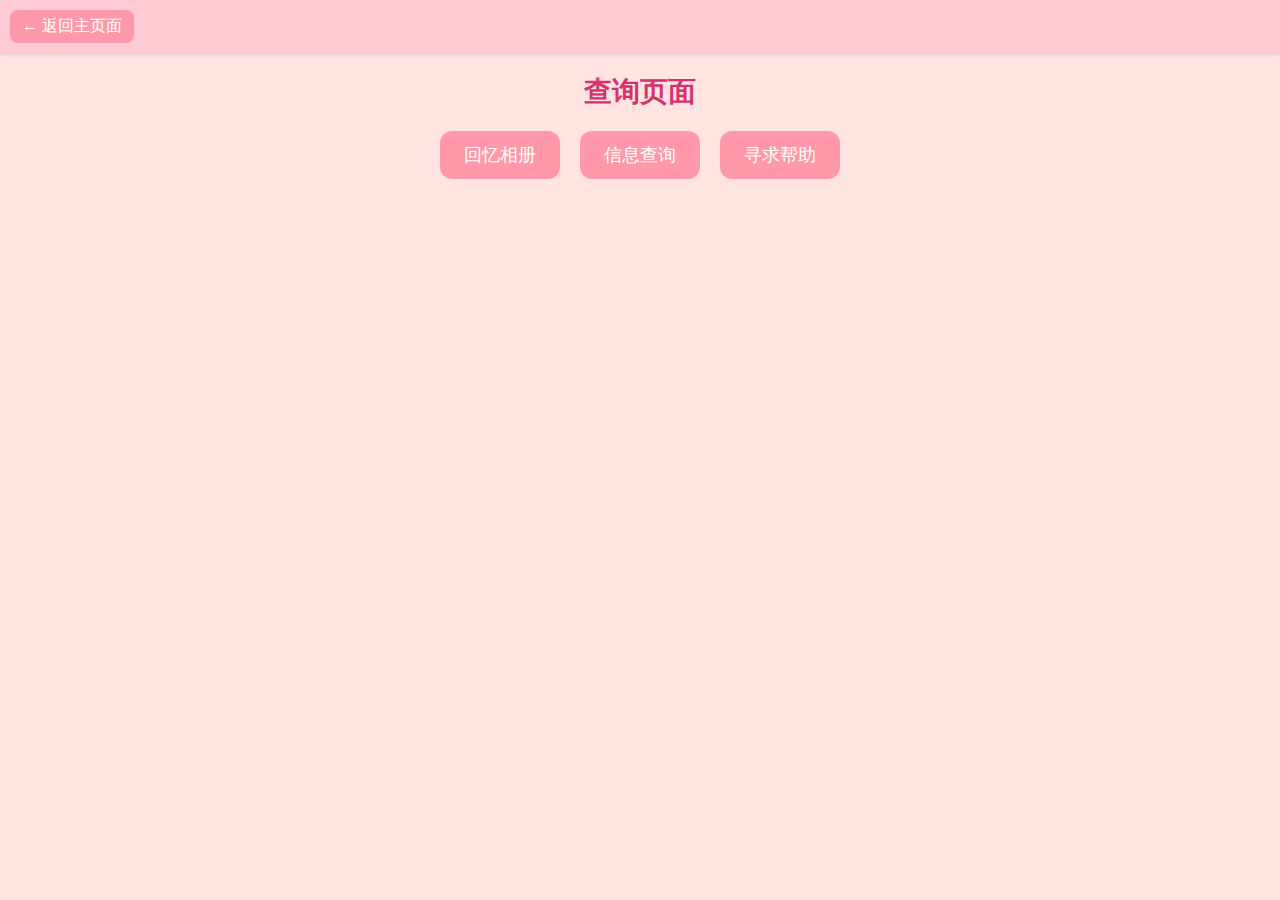
<file: chaxun.html>
<!DOCTYPE html>
<html lang="zh">
<head>
  <meta charset="UTF-8">
  <meta name="viewport" content="width=device-width, initial-scale=1.0">
  <title>查询页面 - 九年级回忆手册</title>
  <link rel="stylesheet" href="chaxun_style.css">
</head>
<body>
  <div class="nav-back"><button onclick="window.location.href='index.html'">← 返回主页面</button></div>
  <h1 class="page-title">查询页面</h1>
  <div class="btn-container">
    <button id="btn-album">回忆相册</button>
    <button id="btn-info">信息查询</button>
    <button id="btn-help">寻求帮助</button>
  </div>
  <div id="section-album" class="section-content"></div>
  <div id="section-info" class="section-content"></div>
  <div id="section-help" class="section-content"></div>
  <script>
    document.getElementById('btn-album').addEventListener('click', async () => {
      hideAllSections();
      const sec = document.getElementById('section-album');
      sec.style.display = 'block';
      try {
        const resp = await fetch('data/images.json');
        const images = await resp.json();
        if (!images.length) {
          sec.innerHTML = '<p class="notice">暂无回忆相册图片。</p>';
          return;
        }
        sec.innerHTML = '';
        images.forEach(src => {
          const filename = src.split('/').pop();
          const label = filename.replace(/\.[^/.]+$/, '');
          const div = document.createElement('div');
          div.className = 'album-item';
          div.innerHTML = `
            <div class="album-label">${label}</div>
            <img src="${src}" alt="${label}" />
          `;
          sec.appendChild(div);
        });
      } catch (err) {
        console.error(err);
        sec.innerHTML = '<p class="notice">加载相册失败。</p>';
      }
    });
    
    document.getElementById('btn-info').addEventListener('click', () => {
      hideAllSections();
      const sec = document.getElementById('section-info');
      sec.style.display = 'block';
      sec.innerHTML = `
        <div class="query-container">
          <input placeholder="请输入姓名（完全匹配）" id="search-input">
          <button id="search-btn">查询</button>
          <div id="list"></div>
        </div>`;
      document.getElementById('search-btn').addEventListener('click', renderList);
    });

    function renderList(){
      const arr = loadData();
      const key = document.getElementById('search-input').value.trim();
      const filtered = key ? arr.filter(x=> x.name === key) : arr;
      const container = document.getElementById('list');
      container.innerHTML = '';
      if (!filtered.length) {
        container.innerHTML = '<p>未找到记录。</p>';
        return;
      }
      filtered.forEach(x=>{
        const card = document.createElement('div');
        card.className = 'profile-card';
        card.innerHTML = `
          <img src="${x.photo}" class="profile-photo">
          <div class="info">
            <p><strong>姓名：</strong>${x.name}</p>
            <p><strong>班级：</strong>${x.cls}</p>
            <p><strong>手机号：</strong>${x.phone}</p>
            <p><strong>微信：</strong>${x.wx}</p>
            <p><strong>QQ：</strong>${x.qq}</p>
          </div>`;
        container.appendChild(card);
      });
    }

    document.getElementById('btn-help').addEventListener('click', async () => {
      hideAllSections();
      const sec = document.getElementById('section-help');
      sec.style.display = 'block';
      try {
        const resp = await fetch('data/help.txt');
        const link = (await resp.text()).trim();
        sec.innerHTML = \`
          <p class="help-text">点击下面按钮加入QQ群：</p>
          <p><a href="\${link}" target="_blank" class="qq-link">加入QQ群</a></p>
        \`;
      } catch (err) {
        console.error(err);
        sec.innerHTML = '<p class="notice">加载帮助链接失败。</p>';
      }
    });
    function hideAllSections() {
      document.querySelectorAll('.section-content').forEach(div => div.style.display = 'none');
    }
  </script>
</body>
</html>
</file>
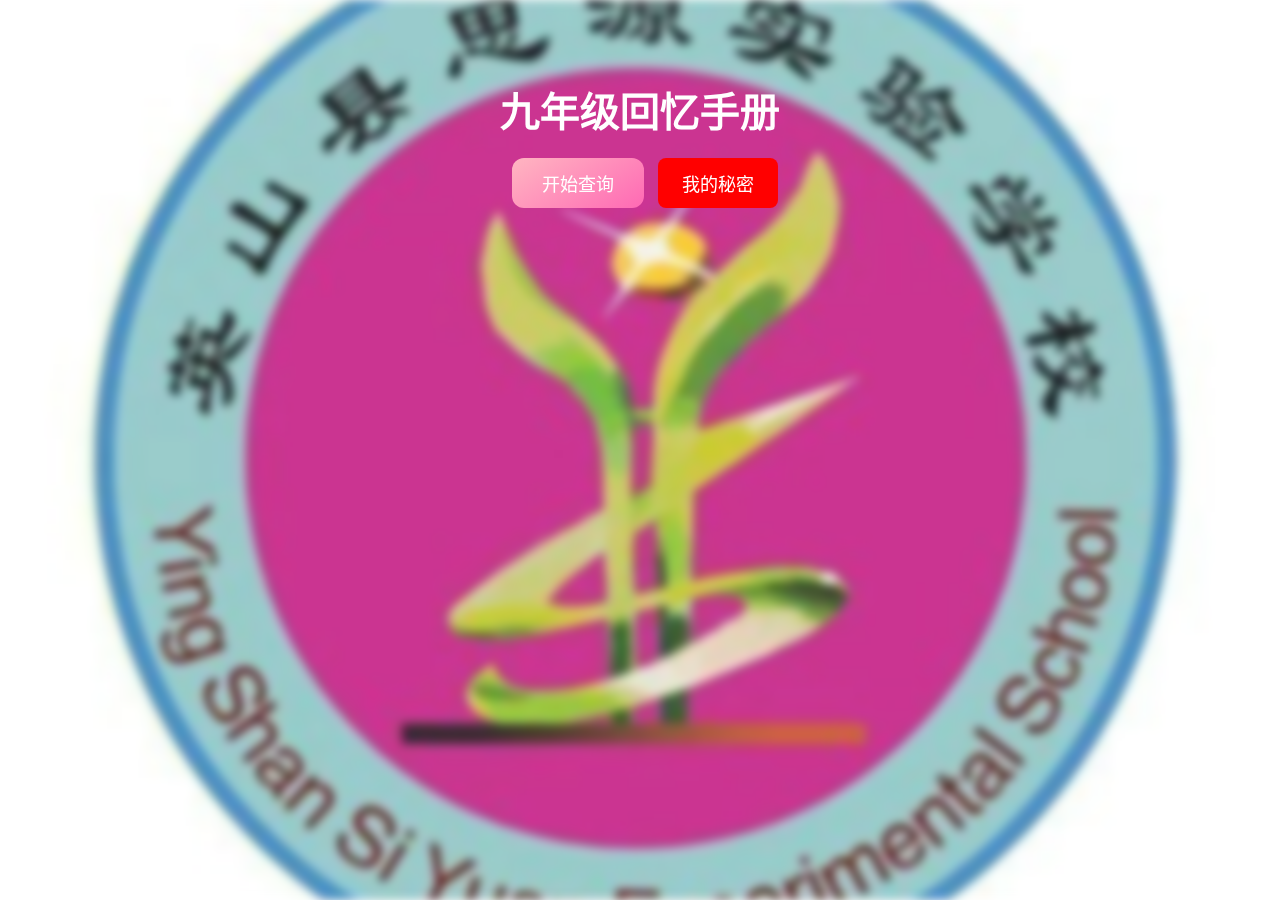
<file: index副本.html>
<!DOCTYPE html>
<html lang="zh-CN">
<head>
  <meta charset="UTF-8" />
  <title>九年级回忆手册</title>
  <meta name="viewport" content="width=device-width, initial-scale=1.0" />
  <link rel="stylesheet" href="styles.css" />
</head>
<body>
  <div class="background-blur"></div>
  <div class="main-content">
    <h1>九年级回忆手册</h1>
    <button class="metal-btn" onclick="window.location.href='chaxun.html'">开始查询</button>
    <button class="red-btn" onclick="toggleSecret()">我的秘密</button>
    <div id="secret-area" class="hidden">
      <div class="secret-bg">
        <div class="heart">💖<br />我爱过<br />某个爱哭鼻子的小女孩</div>
      </div>
    </div>
    <div id="dev-info" class="hidden">
      <small>开发者：刘思奕 | 联系方式：14706654439 | QQ：3573926115</small>
    </div>
  </div>
  <canvas id="stars"></canvas>
  <script src="script.js"></script>
</body>
</html>
</file>
<file: chaxun_style.css>
* { box-sizing: border-box; margin: 0; padding: 0; }
html, body { height: 100%; font-family: 'Quicksand', sans-serif; background-color: #ffe4e1;  height: auto;  min-height: 100%;  overflow-y: auto; }
.nav-back { padding: 10px; background-color: #ffccd5; box-shadow: 0 2px 4px rgba(0,0,0,0.1); }
.nav-back button { font-size: 16px; padding: 6px 12px; border: none; border-radius: 8px; background-color: #ff99aa; color: white; cursor: pointer; }
.nav-back button:hover { background-color: #ff8099; }
.page-title { text-align: center; font-size: 28px; margin: 20px 0; color: #d6336c; }
.btn-container { display: flex; justify-content: center; gap: 20px; margin-bottom: 20px; }
.btn-container button { font-size: 18px; padding: 12px 24px; border: none; border-radius: 12px; background-color: #ff99aa; color: white; cursor: pointer; transition: background-color 0.3s; }
.btn-container button:hover { background-color: #ff8099; }
.section-content { display: none; max-width: 800px; margin: 0 auto 40px; padding: 20px; background-color: #fff; border-radius: 12px; box-shadow: 0 2px 6px rgba(0,0,0,0.1); }
.notice { text-align: center; color: #666; font-size: 16px; }
.album-item { margin-bottom: 30px; text-align: center; }
.album-label { font-size: 20px; color: #c0392b; margin-bottom: 8px; }
.album-item img { max-width: 100%; height: auto; border-radius: 12px; box-shadow: 0 2px 6px rgba(0,0,0,0.2); }
.info-text { white-space: pre-wrap; font-size: 16px; line-height: 1.6; color: #333; }
.help-text { font-size: 18px; color: #333; text-align: center; margin-bottom: 12px; }
.qq-link { display: inline-block; font-size: 18px; color: white; background-color: #00c4c4; padding: 10px 20px; border-radius: 12px; text-decoration: none; transition: background-color 0.3s; }
.qq-link:hover { background-color: #00a0a0; }
</file>
<file: styles.css>
html, body {
  margin: 0; padding: 0; height: 100%; overflow: hidden; font-family: "Arial", sans-serif;
}
.background-blur {
  position: fixed; top: 0; left: 0; width: 100%; height: 100%;
  background: url('image/neijing.jpg') no-repeat center center fixed;
  background-size: cover; filter: blur(5px); z-index: -2;
}
#stars {
  position: fixed; top: 0; left: 0; width: 100%; height: 100%; z-index: -1;
}
.main-content { position: relative; text-align: center; margin-top: 80px; z-index: 1; }
h1 { color: #FFFFFF; font-size: 2.5em; margin-bottom: 20px; }
.metal-btn {
  background: linear-gradient(145deg, #ffb6c1, #ff69b4); color: white;
  border: none; border-radius: 12px; padding: 12px 30px; font-size: 18px; cursor: pointer; margin: 0 10px;
}
.red-btn {
  background: red; color: white; border: none; border-radius: 8px; padding: 12px 24px; font-size: 18px; cursor: pointer;
}
.hidden { display: none; }
.secret-bg {
  background: #fff0f8; padding: 30px; margin: 20px auto; width: 280px;
  border-radius: 20px; box-shadow: 0 2px 8px rgba(0,0,0,0.1);
}
.heart { color: red; font-size: 24px; line-height: 1.5; text-align: center; }
#dev-info { margin-top: 30px; color: gray; font-size: 0.9em; }
.container {
  max-width: 600px; margin: 30px auto; padding: 20px; background: #fff0f8;
  border-radius: 10px; box-shadow: 0 2px 6px rgba(0,0,0,0.1);
}
.container h1 { margin-bottom: 20px; color: #d6336c; }
.btn-container {
  display: flex; justify-content: center; gap: 15px; margin-bottom: 20px;
}
.btn-container button {
  padding: 10px 20px; font-size: 16px; background-color: lightpink;
  color: #333; border: none; border-radius: 8px; cursor: pointer; transition: background-color 0.3s;
}
.btn-container button:hover { background-color: #ff99aa; }
.section-content { display: none; }
.album-item {
  margin-bottom: 25px; text-align: center;
}
.album-item .album-name {
  font-size: 18px; color: #c0392b; margin-bottom: 8px;
}
.album-item img {
  max-width: 100%; height: auto; border-radius: 8px; box-shadow: 0 2px 6px rgba(0,0,0,0.2);
}
form {
  display: flex; flex-wrap: wrap; gap: 10px; justify-content: center; margin-bottom: 15px;
}
form input, form button {
  flex: 1 1 45%; min-width: 120px; padding: 8px 12px; font-size: 16px;
  border: none; background-color: lightpink; border-radius: 8px;
}
form button { background-color: #ff69b4; color: white; cursor: pointer; }
#result {
  margin-top: 20px; text-align: center;
}
.student-card img {
  width: 150px; height: 150px; object-fit: cover; border-radius: 8px; border: 2px solid #ffaad4;
}
.student-card p {
  margin: 5px 0; font-size: 16px; color: #333;
}
.help-text {
  font-size: 18px; color: #333; text-align: center; margin-bottom: 15px;
}
.qq-link {
  display: inline-block; font-size: 18px; color: white; background-color: #00c4c4;
  padding: 10px 20px; border-radius: 12px; text-decoration: none; transition: background-color 0.3s;
}
.qq-link:hover { background-color: #00a0a0; }
@media screen and (max-width: 600px) {
  form input, form button { flex: 1 1 100%; }
}
</file>
